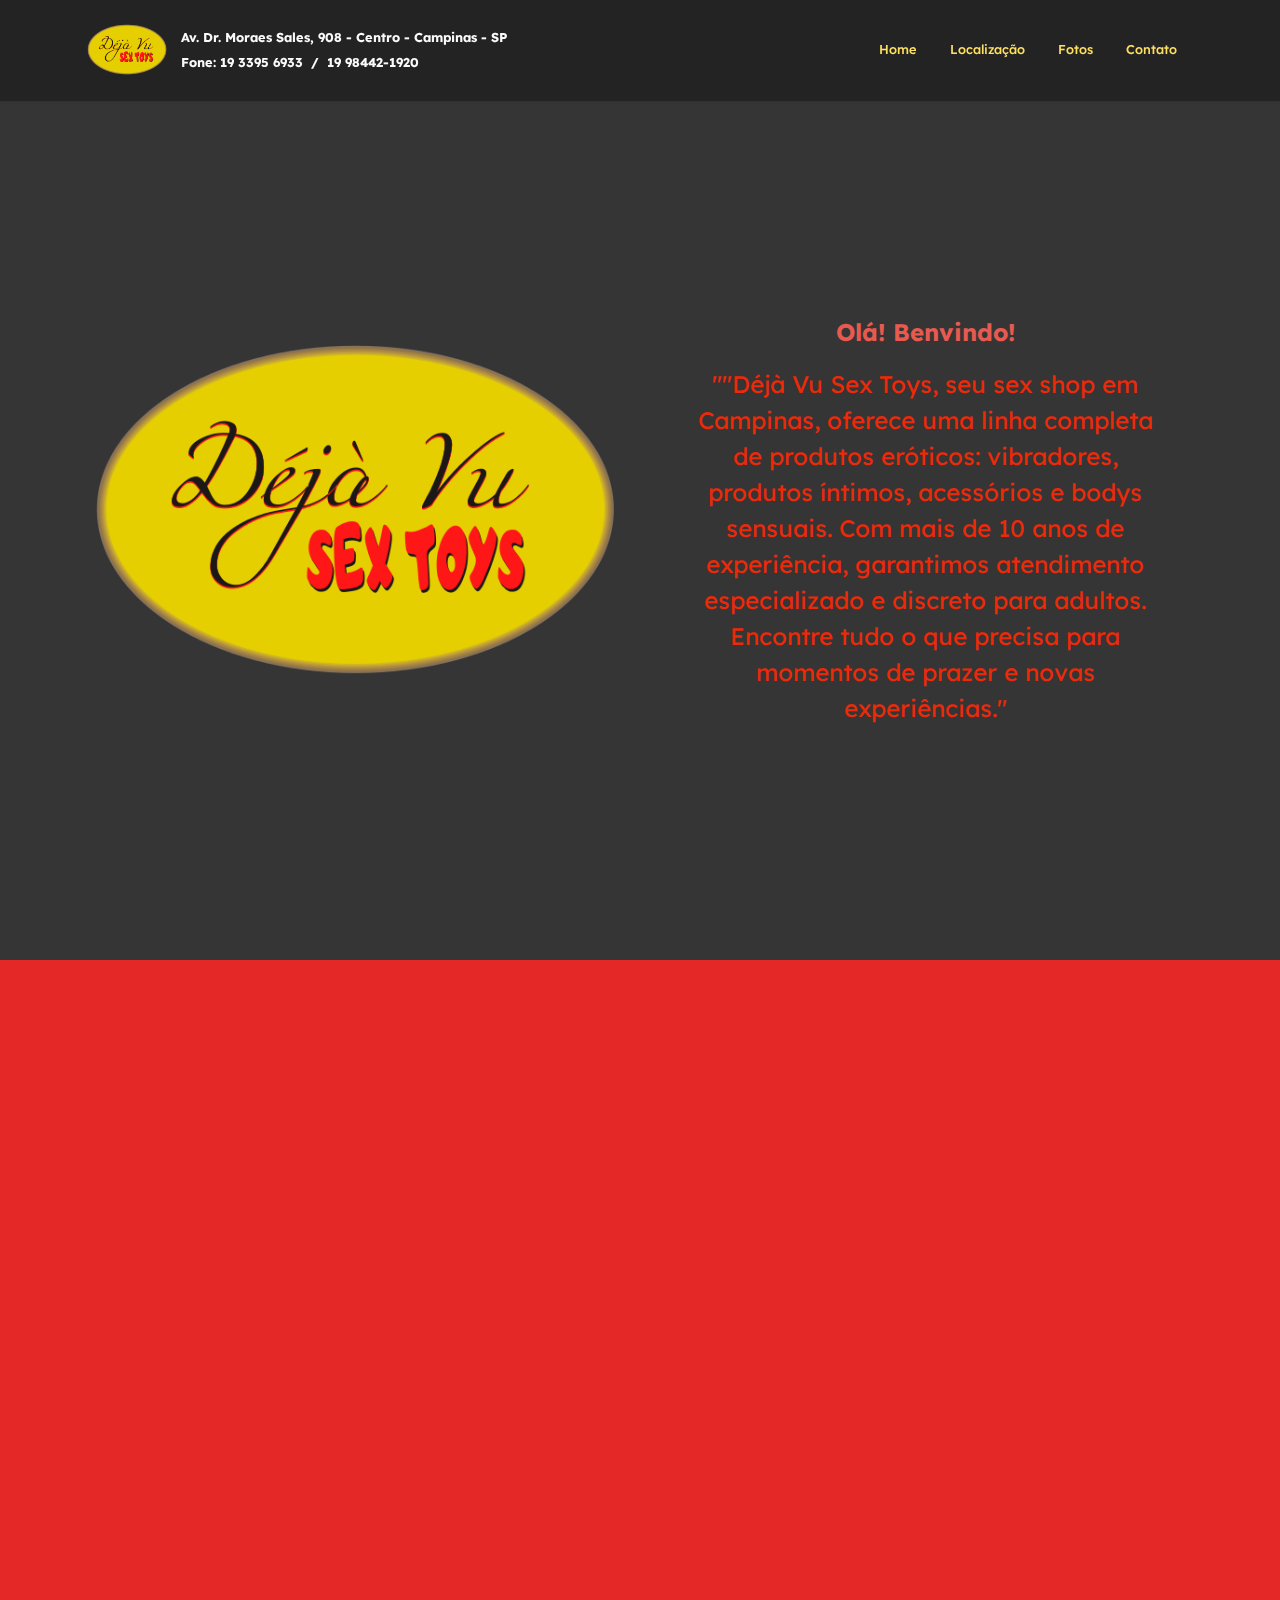
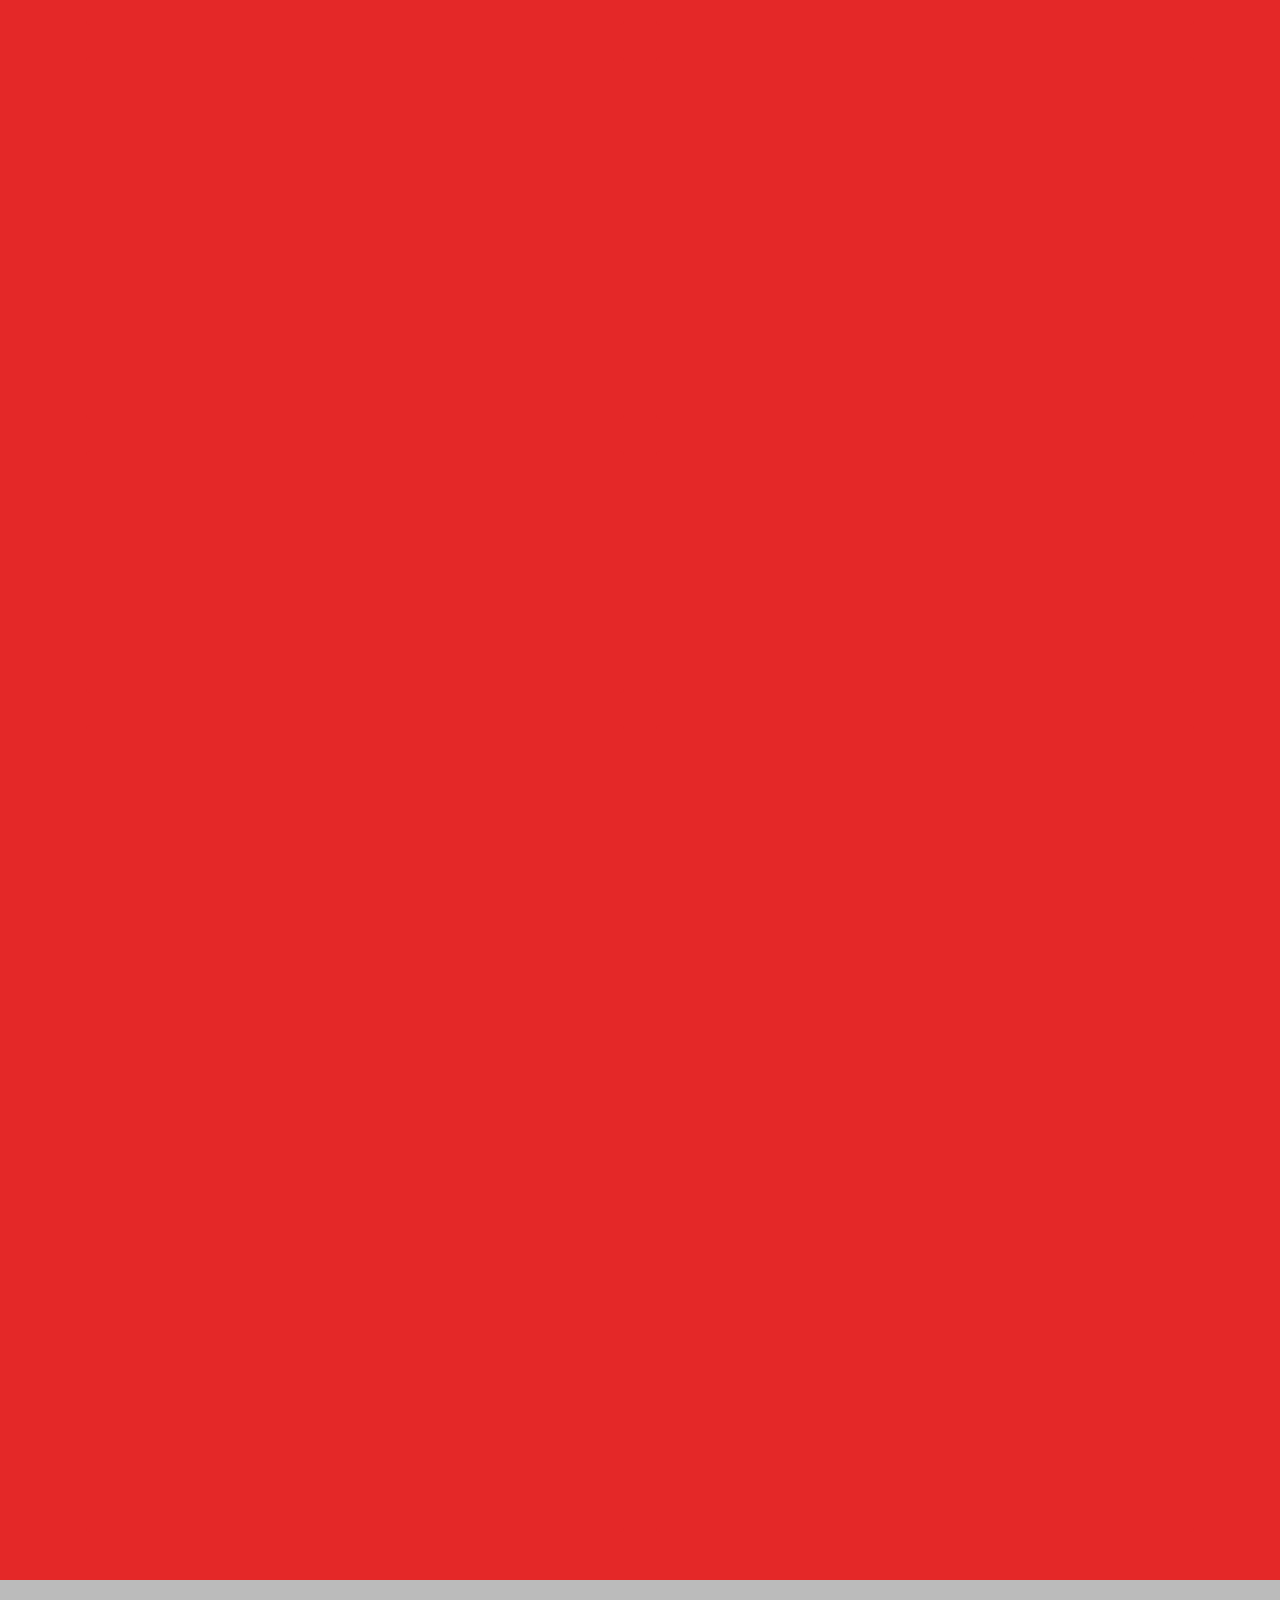
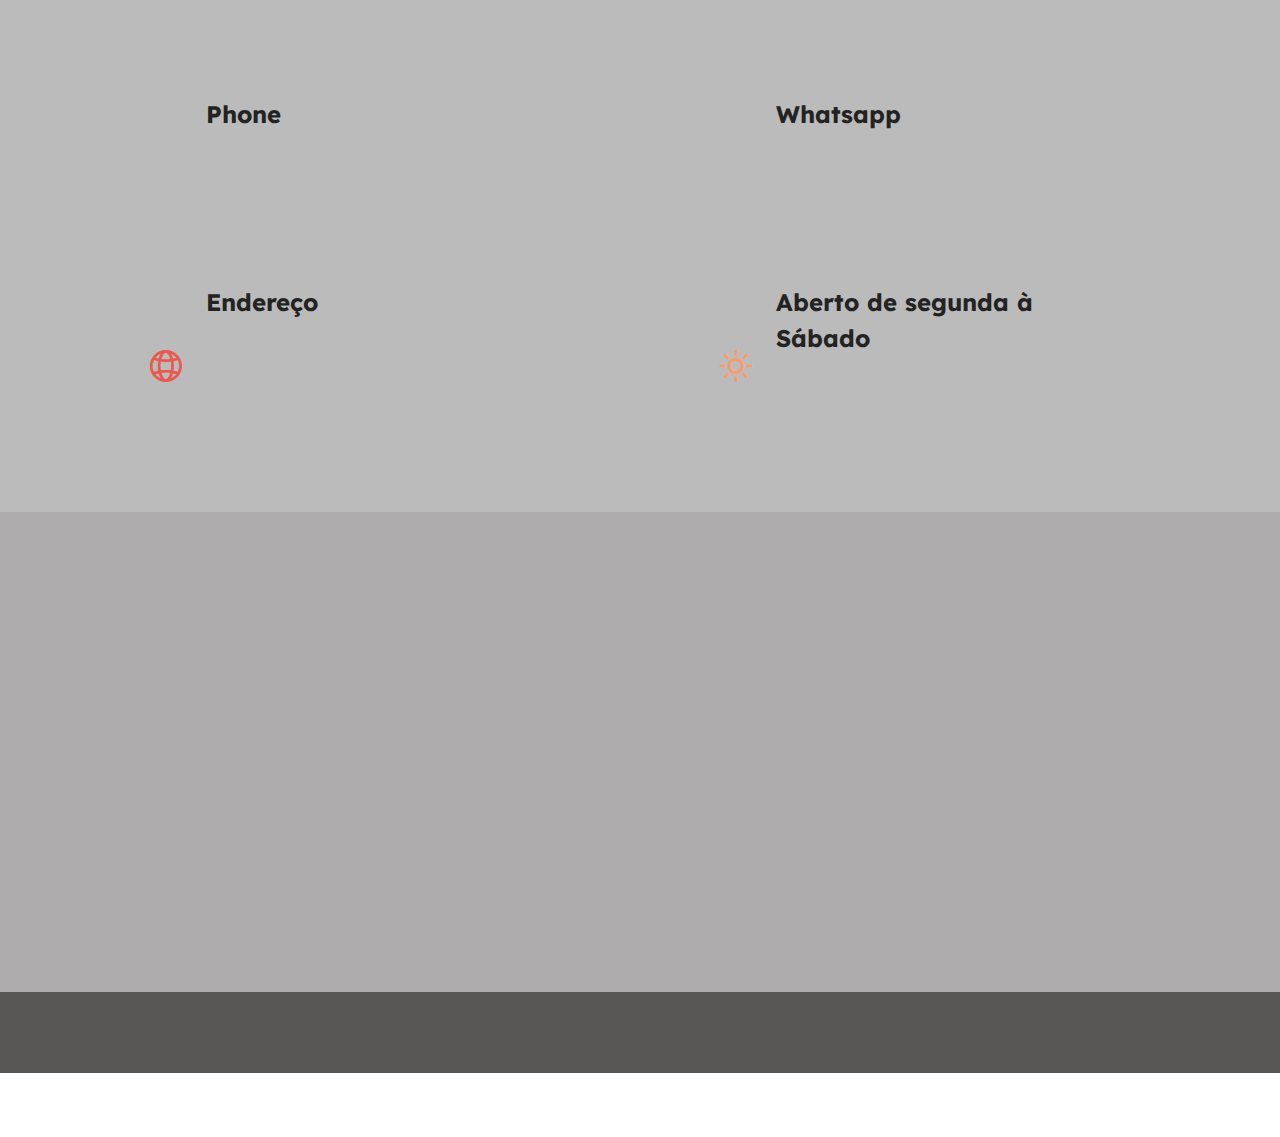
<file: index.html>
<!DOCTYPE html>
<html  >
<head>
  <!-- Site made with Mobirise Website Builder v5.6.13, https://mobirise.com -->
  <meta charset="UTF-8">
  <meta http-equiv="X-UA-Compatible" content="IE=edge">
  <meta name="generator" content="Mobirise v5.6.13, mobirise.com">
  <meta name="twitter:card" content="summary_large_image"/>
  <meta name="twitter:image:src" content="">
  <meta property="og:image" content="">
  <meta name="twitter:title" content="Home">
  <meta name="viewport" content="width=device-width, initial-scale=1, minimum-scale=1">
  <link rel="shortcut icon" href="assets/images/logo-1.png" type="image/x-icon">
  <meta name="description" content="">
  
  
  <title>Home</title>
  <link rel="stylesheet" href="assets/web/assets/mobirise-icons2/mobirise2.css">
  <link rel="stylesheet" href="assets/bootstrap/css/bootstrap.min.css">
  <link rel="stylesheet" href="assets/bootstrap/css/bootstrap-grid.min.css">
  <link rel="stylesheet" href="assets/bootstrap/css/bootstrap-reboot.min.css">
  <link rel="stylesheet" href="assets/animatecss/animate.css">
  <link rel="stylesheet" href="assets/dropdown/css/style.css">
  <link rel="stylesheet" href="assets/socicon/css/styles.css">
  <link rel="stylesheet" href="assets/theme/css/style.css">
  <link rel="preload" href="https://fonts.googleapis.com/css?family=Lexend:100,200,300,400,500,600,700,800,900&display=swap" as="style" onload="this.onload=null;this.rel='stylesheet'">
  <noscript><link rel="stylesheet" href="https://fonts.googleapis.com/css?family=Lexend:100,200,300,400,500,600,700,800,900&display=swap"></noscript>
  <link rel="preload" as="style" href="assets/mobirise/css/mbr-additional.css"><link rel="stylesheet" href="assets/mobirise/css/mbr-additional.css" type="text/css">
  
  
  
  
</head>
<body>
  
  <section data-bs-version="5.1" class="menu menu3 cid-tm4V31l7PW" once="menu" id="menu3-6">
    
    <nav class="navbar navbar-dropdown navbar-fixed-top navbar-expand-lg">
        <div class="container">
            <div class="navbar-brand">
                <span class="navbar-logo">
                    <a href="https://www.dejavusextoys.com.br">
                        <img src="assets/images/logo-1.png" alt="Mobirise Website Builder" style="height: 5rem;">
                    </a>
                </span>
                <span class="navbar-caption-wrap"><a class="navbar-caption text-white text-primary display-4" href="index.html#map2-8">Av. Dr. Moraes Sales, 908 - Centro - Campinas - SP<br><br>Fone: 19 3395 6933&nbsp; /&nbsp;&nbsp;19 98442-1920</a></span>
            </div>
            <button class="navbar-toggler" type="button" data-toggle="collapse" data-bs-toggle="collapse" data-target="#navbarSupportedContent" data-bs-target="#navbarSupportedContent" aria-controls="navbarNavAltMarkup" aria-expanded="false" aria-label="Toggle navigation">
                <div class="hamburger">
                    <span></span>
                    <span></span>
                    <span></span>
                    <span></span>
                </div>
            </button>
            <div class="collapse navbar-collapse" id="navbarSupportedContent">
                <ul class="navbar-nav nav-dropdown nav-right" data-app-modern-menu="true"><li class="nav-item"><a class="nav-link link text-warning text-primary display-4" href="index.html#top">Home</a></li><li class="nav-item"><a class="nav-link link text-warning text-primary display-4" href="index.html#map2-8">Localização</a></li>
                    <li class="nav-item"><a class="nav-link link text-warning text-primary display-4" href="index.html#gallery1-5">Fotos</a></li>
                    <li class="nav-item"><a class="nav-link link text-warning text-primary display-4" href="index.html#contacts2-9">Contato</a>
                    </li></ul>
                
                
            </div>
        </div>
    </nav>
</section>

<section data-bs-version="5.1" class="header11 cid-sFF0SGinka mbr-fullscreen" id="header11-1">

    

    

    <div class="container">
        <div class="row justify-content-center">
            <div class="col-12 col-md-6 image-wrapper">
                <img class="w-100" src="assets/images/logo-2.png" alt="">
            </div>
            <div class="col-12 col-md">
                <div class="text-wrapper text-center">
                    <h1 class="mbr-section-title mbr-fonts-style mb-3 display-5">
                        <strong>
</strong><div><strong><br></strong></div><div><strong><br></strong></div><div><strong>Olá! Benvindo!</strong></div></h1>
                    <p class="mbr-text mbr-fonts-style display-7">""Déjà Vu Sex Toys, seu sex shop em Campinas, oferece uma linha completa de produtos eróticos: vibradores, produtos íntimos, acessórios e bodys sensuais. Com mais de 10 anos de experiência, garantimos atendimento especializado e discreto para adultos. Encontre tudo o que precisa para momentos de prazer e novas experiências."<br><br></p>
                    
                </div>
            </div>
        </div>
    </div>
</section>

<section data-bs-version="5.1" class="gallery1 cid-tm4QeG5UrW" id="gallery1-5">
    
    
    <div class="container">
        
        <div class="row mt-4">
            
            <div class="item features-image сol-12 col-md-6 col-lg-6 active">
                <div class="item-wrapper">
                    <div class="item-img">
                        <img src="assets/images/img-20220521.jpg" alt="Fachada" data-slide-to="0" data-bs-slide-to="0">
                    </div>
                    
                    
                </div>
            </div><div class="item features-image сol-12 col-md-6 col-lg-6">
                <div class="item-wrapper">
                    <div class="item-img">
                        <img src="assets/images/img-20220516.jpg" alt="Interior da Loja" title="" data-slide-to="1" data-bs-slide-to="1">
                    </div>
                    
                    
                </div>
            </div><div class="item features-image сol-12 col-md-6 col-lg-6">
                <div class="item-wrapper">
                    <div class="item-img">
                        <img src="assets/images/img-20220515.jpg" alt="Interior da Loja" data-slide-to="2" data-bs-slide-to="2">
                    </div>
                    
                    
                </div>
            </div><div class="item features-image сol-12 col-md-6 col-lg-6">
                <div class="item-wrapper">
                    <div class="item-img">
                        <img src="assets/images/img-20220517.jpg" alt="Interior da Loja" title="" data-slide-to="3" data-bs-slide-to="3">
                    </div>
                    
                    
                </div>
            </div><div class="item features-image сol-12 col-md-6 col-lg-6">
                <div class="item-wrapper">
                    <div class="item-img">
                        <img src="assets/images/img-20220514.jpg" alt="Interior da Loja" data-slide-to="4" data-bs-slide-to="4">
                    </div>
                    
                    
                </div>
            </div>
            
            <div class="item features-image сol-12 col-md-6 col-lg-6">
                <div class="item-wrapper">
                    <div class="item-img">
                        <img src="assets/images/img-20220707.jpeg" alt="" data-slide-to="5" data-bs-slide-to="5">
                    </div>
                    
                    
                </div>
            </div><div class="item features-image сol-12 col-md-6 col-lg-6">
                <div class="item-wrapper">
                    <div class="item-img">
                        <img src="assets/images/img-20220519.jpg" alt="Interior da Loja" data-slide-to="6" data-bs-slide-to="6">
                    </div>
                    
                    
                </div>
            </div><div class="item features-image сol-12 col-md-6 col-lg-6">
                <div class="item-wrapper">
                    <div class="item-img">
                        <img src="assets/images/img-20220518.jpg" alt="Interior da Loja" data-slide-to="7" data-bs-slide-to="7">
                    </div>
                    
                    
                </div>
            </div><div class="item features-image сol-12 col-md-6 col-lg-6">
                <div class="item-wrapper">
                    <div class="item-img">
                        <img src="assets/images/img-20220927.jpeg" alt="Comemoração HALLOWEEN" data-slide-to="8" data-bs-slide-to="8">
                    </div>
                    
                    
                </div>
            </div><div class="item features-image сol-12 col-md-6 col-lg-6">
                <div class="item-wrapper">
                    <div class="item-img">
                        <img src="assets/images/img-20220514-wa0004-1.jpeg" alt="Interior da Loja" data-slide-to="9" data-bs-slide-to="9">
                    </div>
                    
                    
                </div>
            </div>
        </div>
    </div>
</section>

<section data-bs-version="5.1" class="contacts2 cid-tm51m8gkoT" id="contacts2-9">
    <!---->
    

    
    
    <div class="container">
        <div class="mbr-section-head">
            <h3 class="mbr-section-title mbr-fonts-style align-center mb-0 display-7"><strong>Contatos e localização</strong></h3>
            
        </div>
        <div class="row justify-content-center mt-4">
            <div class="card col-12 col-md-6">
                <div class="card-wrapper">
                    <div class="image-wrapper">
                        <a href="tel:+19 3395 6933"><span class="mbr-iconfont mobi-mbri-phone mobi-mbri" style="color: rgb(236, 41, 8); fill: rgb(236, 41, 8);"></span></a>
                    </div>
                    <div class="text-wrapper">
                        <h6 class="card-title mbr-fonts-style mb-1 display-5">
                            <strong>Phone</strong>
                        </h6>
                        <p class="mbr-text mbr-fonts-style display-7"><a href="tel:(19) 3395 6933" class="text-primary">(19) 3395 6933</a></p>
                    </div>
                </div>
            </div>
            <div class="card col-12 col-md-6">
                <div class="card-wrapper">
                    <div class="image-wrapper">
                        <a href="https://wa.me/55 19 984421920"><span class="mbr-iconfont socicon-whatsapp socicon" style="color: rgb(77, 156, 87); fill: rgb(77, 156, 87);"></span></a>
                    </div>
                    <div class="text-wrapper">
                        <h6 class="card-title mbr-fonts-style mb-1 display-5">
                            <strong>Whatsapp</strong></h6>
                        <p class="mbr-text mbr-fonts-style display-7"><a href="https://wa.me/55 19 984421920" class="text-primary">19 98442-1920</a></p>
                    </div>
                </div>
            </div>
            <div class="card col-12 col-md-6">
                <div class="card-wrapper">
                    <div class="image-wrapper">
                        <span class="mbr-iconfont mobi-mbri-globe-2 mobi-mbri"></span>
                    </div>
                    <div class="text-wrapper">
                        <h6 class="card-title mbr-fonts-style mb-1 display-5"><strong>Endereço</strong></h6>
                        <p class="mbr-text mbr-fonts-style display-7">
                            <a href="https://goo.gl/maps/oj91fkYFu3c9LzYf6" class="text-primary" target="_blank">Av. Dr. Moraes Sales, 908 - Centro - Campinas - SP - CEP 13010-001</a></p>
                    </div>
                </div>
            </div>
            <div class="card col-12 col-md-6">
                <div class="card-wrapper">
                    <div class="image-wrapper">
                        <span class="mbr-iconfont mobi-mbri-sun mobi-mbri" style="color: rgb(255, 153, 102); fill: rgb(255, 153, 102);"></span>
                    </div>
                    <div class="text-wrapper">
                        <h6 class="card-title mbr-fonts-style mb-1 display-7"><strong>Aberto de segunda à Sábado</strong></h6>
                        <p class="mbr-text mbr-fonts-style display-7">
                            11:00 - 19:00
                        </p>
                    </div>
                </div>
            </div>
        </div>
    </div>
</section>

<section data-bs-version="5.1" class="map2 cid-tm50PW6Zzd" id="map2-8">
    

    
    
    <div>
        
        <div class="google-map"><iframe frameborder="0" style="border:0" src="https://www.google.com/maps/embed/v1/place?key=AIzaSyB7QWkvlxV39ZsyKvhZRjPGVqlJFvxxNkw&amp;q=Av. Dr. Moraes Sales, 908 Centro Campinas SP" allowfullscreen=""></iframe></div>
    </div>
</section>

<section data-bs-version="5.1" class="footer7 cid-sFF3CYc3p7" once="footers" id="footer7-9">

    

    

    <div class="container">
        <div class="media-container-row align-center mbr-white">
            <div class="col-12">
                <p class="mbr-text mb-0 mbr-fonts-style display-7">
                    © Copyright Déjà vu sex toys 2022 - Todos direitos reservados</p>
            </div>
        </div>
    </div>
</section><section class="display-7" style="padding: 0;align-items: center;justify-content: center;flex-wrap: wrap;    align-content: center;display: flex;position: relative;height: 4rem;"><a href="https://mobiri.se/2889711" style="flex: 1 1;height: 4rem;position: absolute;width: 100%;z-index: 1;"><img alt="" style="height: 4rem;" src="[data-uri]"></a><p style="margin: 0;text-align: center;" class="display-7">&#8204;</p><a style="z-index:1" href="https://mobirise.com/builder/ai-website-maker.html">Best AI Website Maker</a></section><script src="assets/bootstrap/js/bootstrap.bundle.min.js"></script>  <script src="assets/smoothscroll/smooth-scroll.js"></script>  <script src="assets/ytplayer/index.js"></script>  <script src="assets/dropdown/js/navbar-dropdown.js"></script>  <script src="assets/theme/js/script.js"></script>  
  
  
 <div id="scrollToTop" class="scrollToTop mbr-arrow-up"><a style="text-align: center;"><i class="mbr-arrow-up-icon mbr-arrow-up-icon-cm cm-icon cm-icon-smallarrow-up"></i></a></div>
    <input name="animation" type="hidden">
  </body>
</html>
</file>
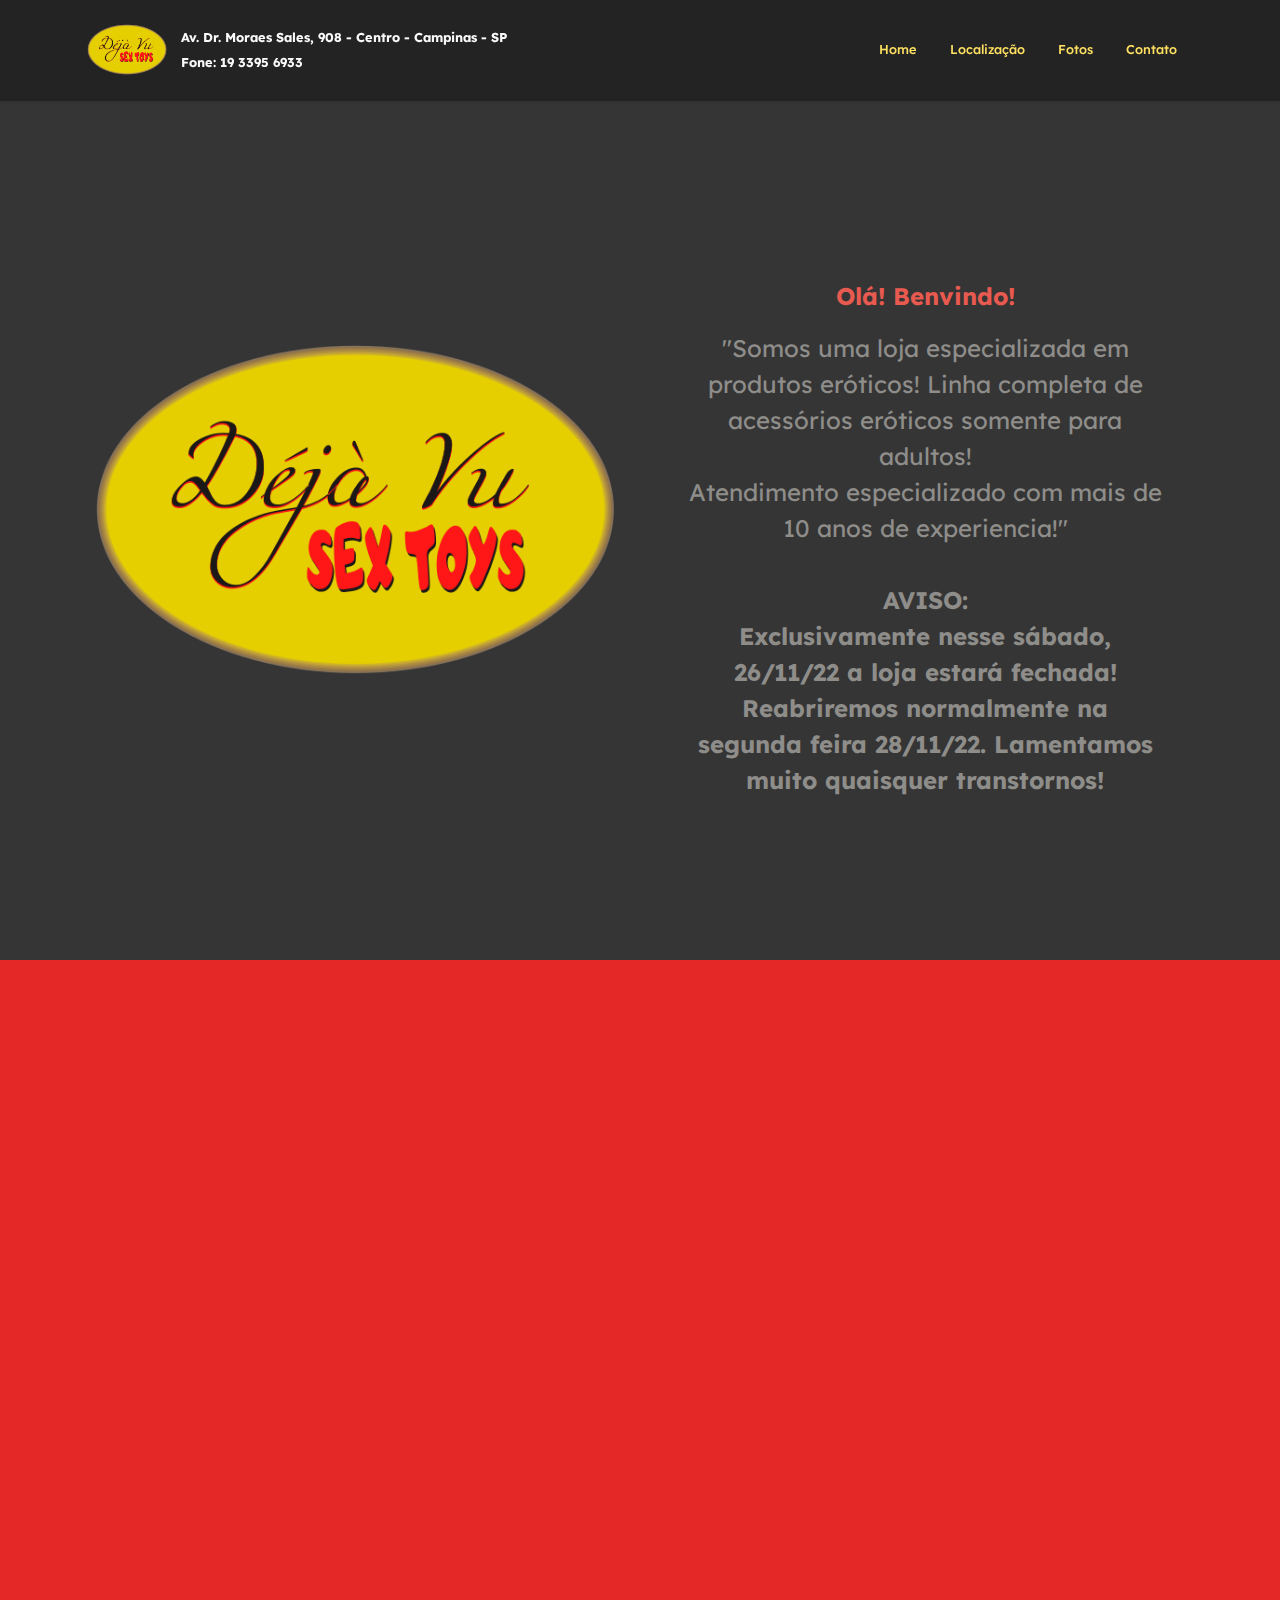
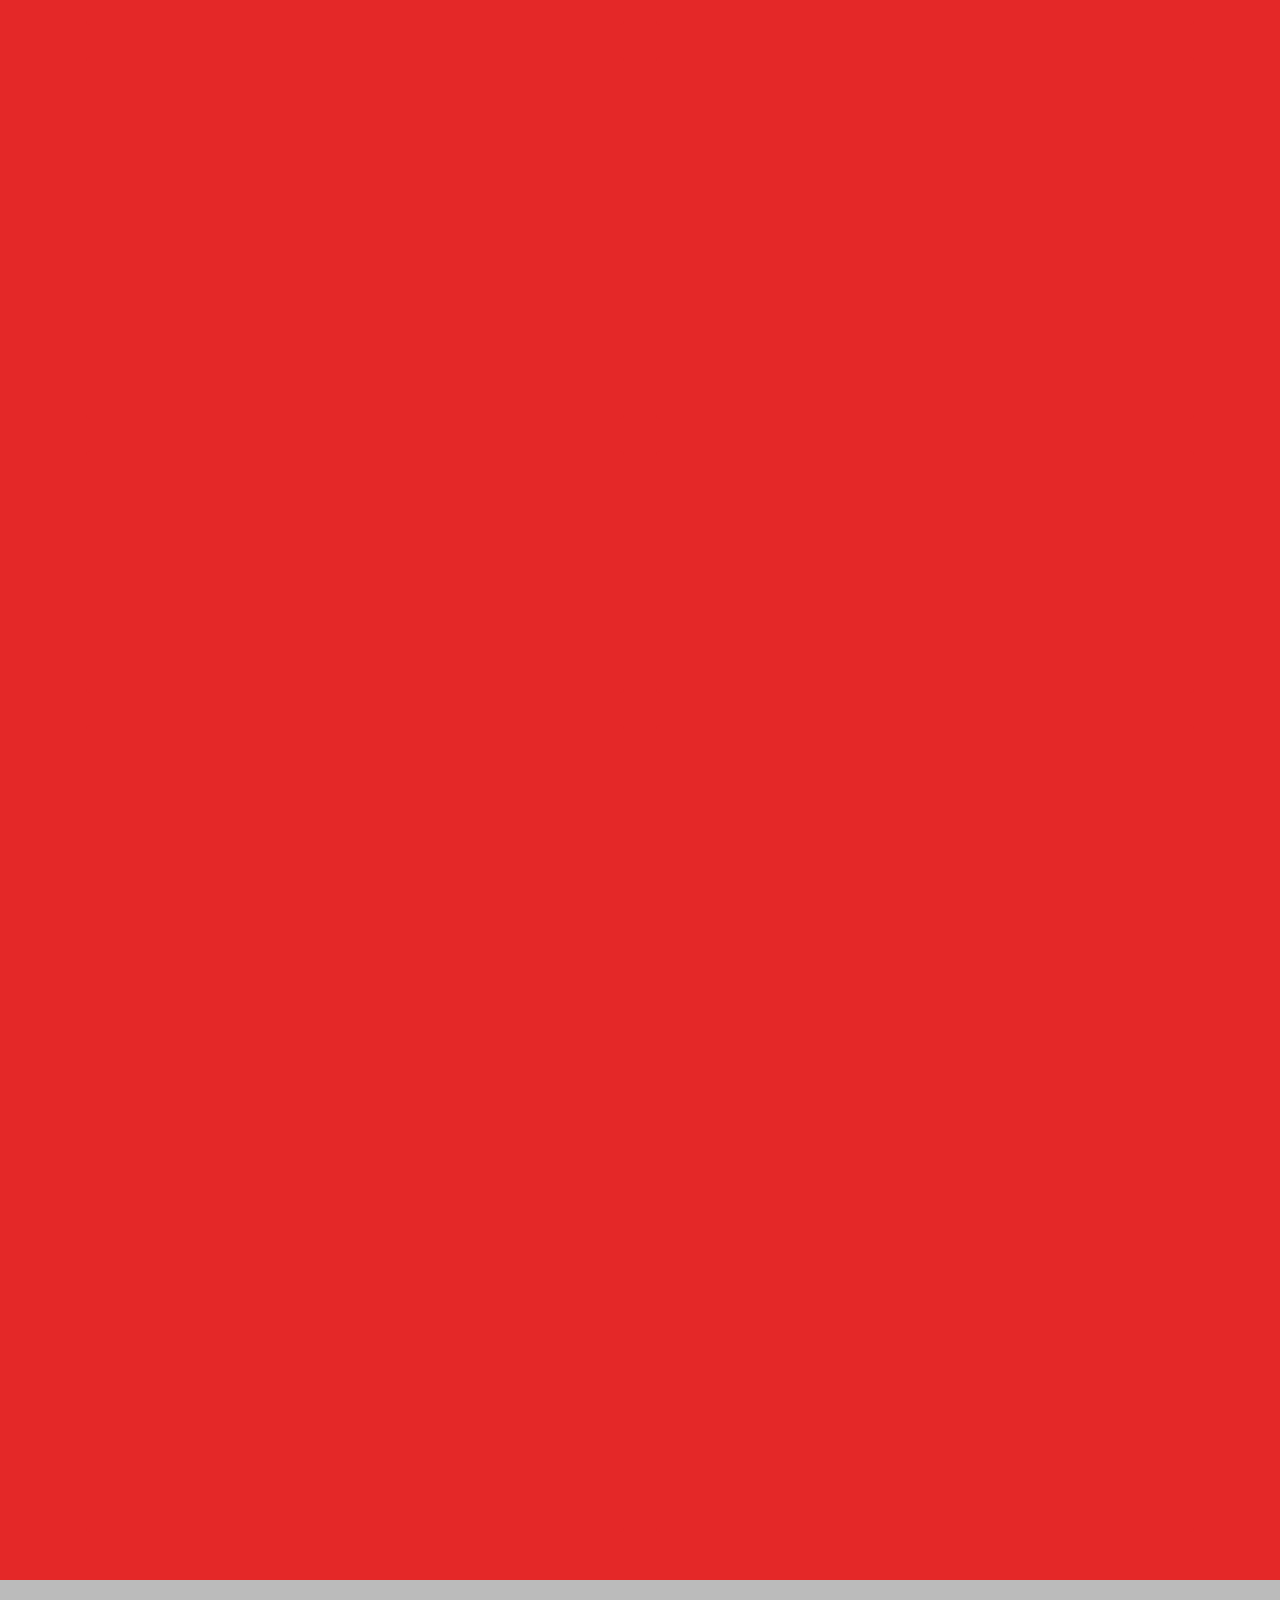
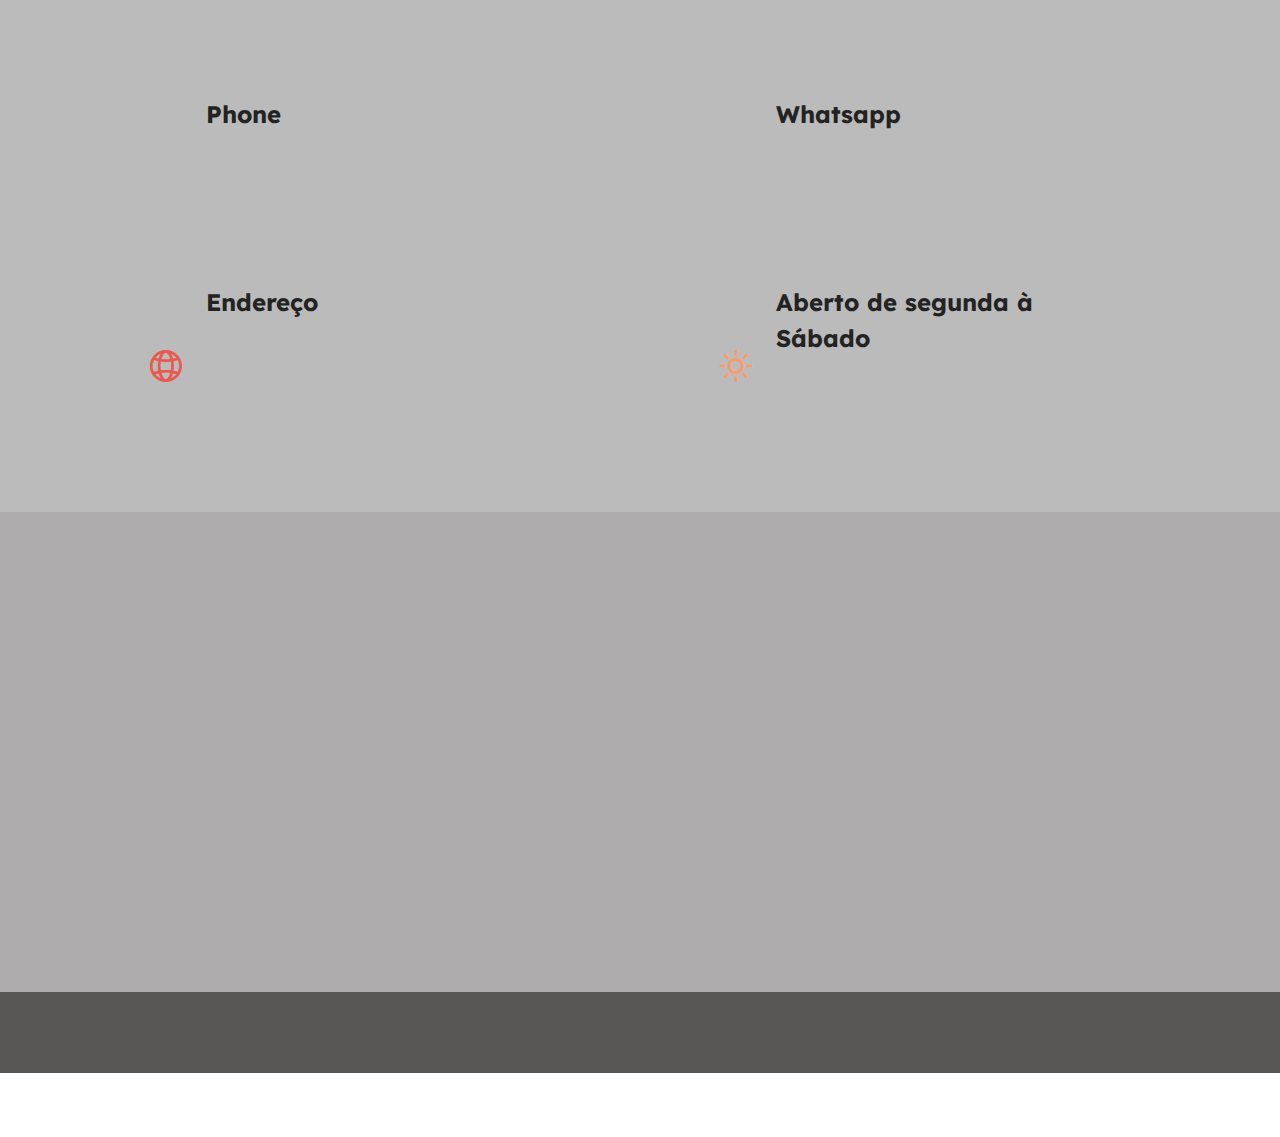
<file: dejavusexshop.com.br/index.html>
<!DOCTYPE html>
<html  >
<head>
  <!-- Site made with Mobirise Website Builder v5.6.13, https://mobirise.com -->
  <meta charset="UTF-8">
  <meta http-equiv="X-UA-Compatible" content="IE=edge">
  <meta name="generator" content="Mobirise v5.6.13, mobirise.com">
  <meta name="twitter:card" content="summary_large_image"/>
  <meta name="twitter:image:src" content="">
  <meta property="og:image" content="">
  <meta name="twitter:title" content="Home">
  <meta name="viewport" content="width=device-width, initial-scale=1, minimum-scale=1">
  <link rel="shortcut icon" href="assets/images/logo-1.png" type="image/x-icon">
  <meta name="description" content="">
  
  
  <title>Home</title>
  <link rel="stylesheet" href="assets/web/assets/mobirise-icons2/mobirise2.css">
  <link rel="stylesheet" href="assets/bootstrap/css/bootstrap.min.css">
  <link rel="stylesheet" href="assets/bootstrap/css/bootstrap-grid.min.css">
  <link rel="stylesheet" href="assets/bootstrap/css/bootstrap-reboot.min.css">
  <link rel="stylesheet" href="assets/animatecss/animate.css">
  <link rel="stylesheet" href="assets/dropdown/css/style.css">
  <link rel="stylesheet" href="assets/socicon/css/styles.css">
  <link rel="stylesheet" href="assets/theme/css/style.css">
  <link rel="preload" href="https://fonts.googleapis.com/css?family=Lexend:100,200,300,400,500,600,700,800,900&display=swap" as="style" onload="this.onload=null;this.rel='stylesheet'">
  <noscript><link rel="stylesheet" href="https://fonts.googleapis.com/css?family=Lexend:100,200,300,400,500,600,700,800,900&display=swap"></noscript>
  <link rel="preload" as="style" href="assets/mobirise/css/mbr-additional.css"><link rel="stylesheet" href="assets/mobirise/css/mbr-additional.css" type="text/css">
  
  
  
  
</head>
<body>
  
  <section data-bs-version="5.1" class="menu menu3 cid-tm4V31l7PW" once="menu" id="menu3-6">
    
    <nav class="navbar navbar-dropdown navbar-fixed-top navbar-expand-lg">
        <div class="container">
            <div class="navbar-brand">
                <span class="navbar-logo">
                    <a href="https://www.dejavusextoys.com.br">
                        <img src="assets/images/logo-1.png" alt="Mobirise Website Builder" style="height: 5rem;">
                    </a>
                </span>
                <span class="navbar-caption-wrap"><a class="navbar-caption text-white text-primary display-4" href="index.html#map2-8">Av. Dr. Moraes Sales, 908 - Centro - Campinas - SP<br><br>Fone: 19 3395 6933</a></span>
            </div>
            <button class="navbar-toggler" type="button" data-toggle="collapse" data-bs-toggle="collapse" data-target="#navbarSupportedContent" data-bs-target="#navbarSupportedContent" aria-controls="navbarNavAltMarkup" aria-expanded="false" aria-label="Toggle navigation">
                <div class="hamburger">
                    <span></span>
                    <span></span>
                    <span></span>
                    <span></span>
                </div>
            </button>
            <div class="collapse navbar-collapse" id="navbarSupportedContent">
                <ul class="navbar-nav nav-dropdown nav-right" data-app-modern-menu="true"><li class="nav-item"><a class="nav-link link text-warning text-primary display-4" href="index.html#top">Home</a></li><li class="nav-item"><a class="nav-link link text-warning text-primary display-4" href="index.html#map2-8">Localização</a></li>
                    <li class="nav-item"><a class="nav-link link text-warning text-primary display-4" href="index.html#gallery1-5">Fotos</a></li>
                    <li class="nav-item"><a class="nav-link link text-warning text-primary display-4" href="index.html#contacts2-9">Contato</a>
                    </li></ul>
                
                
            </div>
        </div>
    </nav>
</section>

<section data-bs-version="5.1" class="header11 cid-sFF0SGinka mbr-fullscreen" id="header11-1">

    

    

    <div class="container">
        <div class="row justify-content-center">
            <div class="col-12 col-md-6 image-wrapper">
                <img class="w-100" src="assets/images/logo-2.png" alt="">
            </div>
            <div class="col-12 col-md">
                <div class="text-wrapper text-center">
                    <h1 class="mbr-section-title mbr-fonts-style mb-3 display-5">
                        <strong>
</strong><div><strong><br></strong></div><div><strong><br></strong></div><div><strong>Olá! Benvindo!</strong></div></h1>
                    <p class="mbr-text mbr-fonts-style display-7">"Somos uma loja especializada em produtos eróticos! Linha completa de acessórios eróticos somente para adultos!
<br>Atendimento especializado com mais de 10 anos de experiencia!"<br><br><strong>AVISO:
<br>Exclusivamente nesse sábado, 26/11/22 a loja estará fechada! Reabriremos normalmente na segunda feira 28/11/22. Lamentamos muito quaisquer transtornos!</strong><br></p>
                    
                </div>
            </div>
        </div>
    </div>
</section>

<section data-bs-version="5.1" class="gallery1 cid-tm4QeG5UrW" id="gallery1-5">
    
    
    <div class="container">
        
        <div class="row mt-4">
            
            <div class="item features-image сol-12 col-md-6 col-lg-6 active">
                <div class="item-wrapper">
                    <div class="item-img">
                        <img src="assets/images/img-20220521.jpg" alt="Fachada" data-slide-to="0" data-bs-slide-to="0">
                    </div>
                    
                    
                </div>
            </div><div class="item features-image сol-12 col-md-6 col-lg-6">
                <div class="item-wrapper">
                    <div class="item-img">
                        <img src="assets/images/img-20220516.jpg" alt="Interior da Loja" title="" data-slide-to="1" data-bs-slide-to="1">
                    </div>
                    
                    
                </div>
            </div><div class="item features-image сol-12 col-md-6 col-lg-6">
                <div class="item-wrapper">
                    <div class="item-img">
                        <img src="assets/images/img-20220515.jpg" alt="Interior da Loja" data-slide-to="2" data-bs-slide-to="2">
                    </div>
                    
                    
                </div>
            </div><div class="item features-image сol-12 col-md-6 col-lg-6">
                <div class="item-wrapper">
                    <div class="item-img">
                        <img src="assets/images/img-20220517.jpg" alt="Interior da Loja" title="" data-slide-to="3" data-bs-slide-to="3">
                    </div>
                    
                    
                </div>
            </div><div class="item features-image сol-12 col-md-6 col-lg-6">
                <div class="item-wrapper">
                    <div class="item-img">
                        <img src="assets/images/img-20220514.jpg" alt="Interior da Loja" data-slide-to="4" data-bs-slide-to="4">
                    </div>
                    
                    
                </div>
            </div>
            
            <div class="item features-image сol-12 col-md-6 col-lg-6">
                <div class="item-wrapper">
                    <div class="item-img">
                        <img src="assets/images/img-20220707.jpeg" alt="" data-slide-to="5" data-bs-slide-to="5">
                    </div>
                    
                    
                </div>
            </div><div class="item features-image сol-12 col-md-6 col-lg-6">
                <div class="item-wrapper">
                    <div class="item-img">
                        <img src="assets/images/img-20220519.jpg" alt="Interior da Loja" data-slide-to="6" data-bs-slide-to="6">
                    </div>
                    
                    
                </div>
            </div><div class="item features-image сol-12 col-md-6 col-lg-6">
                <div class="item-wrapper">
                    <div class="item-img">
                        <img src="assets/images/img-20220518.jpg" alt="Interior da Loja" data-slide-to="7" data-bs-slide-to="7">
                    </div>
                    
                    
                </div>
            </div><div class="item features-image сol-12 col-md-6 col-lg-6">
                <div class="item-wrapper">
                    <div class="item-img">
                        <img src="assets/images/img-20220927.jpeg" alt="Comemoração HALLOWEEN" data-slide-to="8" data-bs-slide-to="8">
                    </div>
                    
                    
                </div>
            </div><div class="item features-image сol-12 col-md-6 col-lg-6">
                <div class="item-wrapper">
                    <div class="item-img">
                        <img src="assets/images/img-20220514-wa0004-1.jpeg" alt="Interior da Loja" data-slide-to="9" data-bs-slide-to="9">
                    </div>
                    
                    
                </div>
            </div>
        </div>
    </div>
</section>

<section data-bs-version="5.1" class="contacts2 cid-tm51m8gkoT" id="contacts2-9">
    <!---->
    

    
    
    <div class="container">
        <div class="mbr-section-head">
            <h3 class="mbr-section-title mbr-fonts-style align-center mb-0 display-7"><strong>Contatos e localização</strong></h3>
            
        </div>
        <div class="row justify-content-center mt-4">
            <div class="card col-12 col-md-6">
                <div class="card-wrapper">
                    <div class="image-wrapper">
                        <a href="tel:+19 3395 6933"><span class="mbr-iconfont mobi-mbri-phone mobi-mbri" style="color: rgb(236, 41, 8); fill: rgb(236, 41, 8);"></span></a>
                    </div>
                    <div class="text-wrapper">
                        <h6 class="card-title mbr-fonts-style mb-1 display-5">
                            <strong>Phone</strong>
                        </h6>
                        <p class="mbr-text mbr-fonts-style display-7"><a href="tel:(19) 3395 6933" class="text-primary">(19) 3395 6933</a></p>
                    </div>
                </div>
            </div>
            <div class="card col-12 col-md-6">
                <div class="card-wrapper">
                    <div class="image-wrapper">
                        <a href="https://wa.me/55 19 984421920"><span class="mbr-iconfont socicon-whatsapp socicon" style="color: rgb(77, 156, 87); fill: rgb(77, 156, 87);"></span></a>
                    </div>
                    <div class="text-wrapper">
                        <h6 class="card-title mbr-fonts-style mb-1 display-5">
                            <strong>Whatsapp</strong></h6>
                        <p class="mbr-text mbr-fonts-style display-7"><a href="https://wa.me/55 19 984421920" class="text-primary">19 98442-1920</a></p>
                    </div>
                </div>
            </div>
            <div class="card col-12 col-md-6">
                <div class="card-wrapper">
                    <div class="image-wrapper">
                        <span class="mbr-iconfont mobi-mbri-globe-2 mobi-mbri"></span>
                    </div>
                    <div class="text-wrapper">
                        <h6 class="card-title mbr-fonts-style mb-1 display-5"><strong>Endereço</strong></h6>
                        <p class="mbr-text mbr-fonts-style display-7">
                            <a href="https://goo.gl/maps/oj91fkYFu3c9LzYf6" class="text-primary" target="_blank">Av. Dr. Moraes Sales, 908 - Centro - Campinas - SP - CEP 13010-001</a></p>
                    </div>
                </div>
            </div>
            <div class="card col-12 col-md-6">
                <div class="card-wrapper">
                    <div class="image-wrapper">
                        <span class="mbr-iconfont mobi-mbri-sun mobi-mbri" style="color: rgb(255, 153, 102); fill: rgb(255, 153, 102);"></span>
                    </div>
                    <div class="text-wrapper">
                        <h6 class="card-title mbr-fonts-style mb-1 display-7"><strong>Aberto de segunda à Sábado</strong></h6>
                        <p class="mbr-text mbr-fonts-style display-7">
                            11:00 - 19:00
                        </p>
                    </div>
                </div>
            </div>
        </div>
    </div>
</section>

<section data-bs-version="5.1" class="map2 cid-tm50PW6Zzd" id="map2-8">
    

    
    
    <div>
        
        <div class="google-map"><iframe frameborder="0" style="border:0" src="https://www.google.com/maps/embed/v1/place?key=AIzaSyCZI5F_k6S1k46ujh0SNrapM89f7mJxd30&amp;q=Av. Dr. Moraes Sales, 908 Centro Campinas SP" allowfullscreen=""></iframe></div>
    </div>
</section>

<section data-bs-version="5.1" class="footer7 cid-sFF3CYc3p7" once="footers" id="footer7-9">

    

    

    <div class="container">
        <div class="media-container-row align-center mbr-white">
            <div class="col-12">
                <p class="mbr-text mb-0 mbr-fonts-style display-7">
                    © Copyright Déjà vu sex toys 2022 - Todos direitos reservados</p>
            </div>
        </div>
    </div>
</section><section class="display-7" style="padding: 0;align-items: center;justify-content: center;flex-wrap: wrap;    align-content: center;display: flex;position: relative;height: 4rem;"><a href="https://mobiri.se/2889711" style="flex: 1 1;height: 4rem;position: absolute;width: 100%;z-index: 1;"><img alt="" style="height: 4rem;" src="[data-uri]"></a><p style="margin: 0;text-align: center;" class="display-7">Created with &#8204;</p><a style="z-index:1" href="https://mobirise.com">Mobirise.com </a></section><script src="assets/bootstrap/js/bootstrap.bundle.min.js"></script>  <script src="assets/smoothscroll/smooth-scroll.js"></script>  <script src="assets/ytplayer/index.js"></script>  <script src="assets/dropdown/js/navbar-dropdown.js"></script>  <script src="assets/theme/js/script.js"></script>  
  
  
 <div id="scrollToTop" class="scrollToTop mbr-arrow-up"><a style="text-align: center;"><i class="mbr-arrow-up-icon mbr-arrow-up-icon-cm cm-icon cm-icon-smallarrow-up"></i></a></div>
    <input name="animation" type="hidden">
  </body>
</html>
</file>
<file: assets/web/assets/mobirise-icons2/mobirise2.css>
@font-face {
  font-family: 'Moririse2';
  font-display: swap;
  src:  url('mobirise2.eot?f2bix4');
  src:  url('mobirise2.eot?f2bix4#iefix') format('embedded-opentype'),
    url('mobirise2.ttf?f2bix4') format('truetype'),
    url('mobirise2.woff?f2bix4') format('woff'),
    url('mobirise2.svg?f2bix4#mobirise2') format('svg');
  font-weight: normal;
  font-style: normal;
}

[class^="mobi-"], [class*=" mobi-"] {
  /* use !important to prevent issues with browser extensions that change fonts */
  font-family: 'Moririse2' !important;
  speak: none;
  font-style: normal;
  font-weight: normal;
  font-variant: normal;
  text-transform: none;
  line-height: 1;

  /* Better Font Rendering =========== */
  -webkit-font-smoothing: antialiased;
  -moz-osx-font-smoothing: grayscale;
}

.mobi-mbri-add-submenu:before {
  content: "\e900";
}
.mobi-mbri-alert:before {
  content: "\e901";
}
.mobi-mbri-align-center:before {
  content: "\e902";
}
.mobi-mbri-align-justify:before {
  content: "\e903";
}
.mobi-mbri-align-left:before {
  content: "\e904";
}
.mobi-mbri-align-right:before {
  content: "\e905";
}
.mobi-mbri-android:before {
  content: "\e906";
}
.mobi-mbri-apple:before {
  content: "\e907";
}
.mobi-mbri-arrow-down:before {
  content: "\e908";
}
.mobi-mbri-arrow-next:before {
  content: "\e909";
}
.mobi-mbri-arrow-prev:before {
  content: "\e90a";
}
.mobi-mbri-arrow-up:before {
  content: "\e90b";
}
.mobi-mbri-bold:before {
  content: "\e90c";
}
.mobi-mbri-bookmark:before {
  content: "\e90d";
}
.mobi-mbri-bootstrap:before {
  content: "\e90e";
}
.mobi-mbri-briefcase:before {
  content: "\e90f";
}
.mobi-mbri-browse:before {
  content: "\e910";
}
.mobi-mbri-bulleted-list:before {
  content: "\e911";
}
.mobi-mbri-calendar:before {
  content: "\e912";
}
.mobi-mbri-camera:before {
  content: "\e913";
}
.mobi-mbri-cart-add:before {
  content: "\e914";
}
.mobi-mbri-cart-full:before {
  content: "\e915";
}
.mobi-mbri-cash:before {
  content: "\e916";
}
.mobi-mbri-change-style:before {
  content: "\e917";
}
.mobi-mbri-chat:before {
  content: "\e918";
}
.mobi-mbri-clock:before {
  content: "\e919";
}
.mobi-mbri-close:before {
  content: "\e91a";
}
.mobi-mbri-cloud:before {
  content: "\e91b";
}
.mobi-mbri-code:before {
  content: "\e91c";
}
.mobi-mbri-contact-form:before {
  content: "\e91d";
}
.mobi-mbri-credit-card:before {
  content: "\e91e";
}
.mobi-mbri-cursor-click:before {
  content: "\e91f";
}
.mobi-mbri-cust-feedback:before {
  content: "\e920";
}
.mobi-mbri-database:before {
  content: "\e921";
}
.mobi-mbri-delivery:before {
  content: "\e922";
}
.mobi-mbri-desktop:before {
  content: "\e923";
}
.mobi-mbri-devices:before {
  content: "\e924";
}
.mobi-mbri-down:before {
  content: "\e925";
}
.mobi-mbri-download-2:before {
  content: "\e926";
}
.mobi-mbri-download:before {
  content: "\e927";
}
.mobi-mbri-drag-n-drop-2:before {
  content: "\e928";
}
.mobi-mbri-drag-n-drop:before {
  content: "\e929";
}
.mobi-mbri-edit-2:before {
  content: "\e92a";
}
.mobi-mbri-edit:before {
  content: "\e92b";
}
.mobi-mbri-error:before {
  content: "\e92c";
}
.mobi-mbri-extension:before {
  content: "\e92d";
}
.mobi-mbri-features:before {
  content: "\e92e";
}
.mobi-mbri-file:before {
  content: "\e92f";
}
.mobi-mbri-flag:before {
  content: "\e930";
}
.mobi-mbri-folder:before {
  content: "\e931";
}
.mobi-mbri-gift:before {
  content: "\e932";
}
.mobi-mbri-github:before {
  content: "\e933";
}
.mobi-mbri-globe-2:before {
  content: "\e934";
}
.mobi-mbri-globe:before {
  content: "\e935";
}
.mobi-mbri-growing-chart:before {
  content: "\e936";
}
.mobi-mbri-hearth:before {
  content: "\e937";
}
.mobi-mbri-help:before {
  content: "\e938";
}
.mobi-mbri-home:before {
  content: "\e939";
}
.mobi-mbri-hot-cup:before {
  content: "\e93a";
}
.mobi-mbri-idea:before {
  content: "\e93b";
}
.mobi-mbri-image-gallery:before {
  content: "\e93c";
}
.mobi-mbri-image-slider:before {
  content: "\e93d";
}
.mobi-mbri-info:before {
  content: "\e93e";
}
.mobi-mbri-italic:before {
  content: "\e93f";
}
.mobi-mbri-key:before {
  content: "\e940";
}
.mobi-mbri-laptop:before {
  content: "\e941";
}
.mobi-mbri-layers:before {
  content: "\e942";
}
.mobi-mbri-left-right:before {
  content: "\e943";
}
.mobi-mbri-left:before {
  content: "\e944";
}
.mobi-mbri-letter:before {
  content: "\e945";
}
.mobi-mbri-like:before {
  content: "\e946";
}
.mobi-mbri-link:before {
  content: "\e947";
}
.mobi-mbri-lock:before {
  content: "\e948";
}
.mobi-mbri-login:before {
  content: "\e949";
}
.mobi-mbri-logout:before {
  content: "\e94a";
}
.mobi-mbri-magic-stick:before {
  content: "\e94b";
}
.mobi-mbri-map-pin:before {
  content: "\e94c";
}
.mobi-mbri-menu:before {
  content: "\e94d";
}
.mobi-mbri-mobile-2:before {
  content: "\e94e";
}
.mobi-mbri-mobile-horizontal:before {
  content: "\e94f";
}
.mobi-mbri-mobile:before {
  content: "\e950";
}
.mobi-mbri-mobirise:before {
  content: "\e951";
}
.mobi-mbri-more-horizontal:before {
  content: "\e952";
}
.mobi-mbri-more-vertical:before {
  content: "\e953";
}
.mobi-mbri-music:before {
  content: "\e954";
}
.mobi-mbri-new-file:before {
  content: "\e955";
}
.mobi-mbri-numbered-list:before {
  content: "\e956";
}
.mobi-mbri-opened-folder:before {
  content: "\e957";
}
.mobi-mbri-pages:before {
  content: "\e958";
}
.mobi-mbri-paper-plane:before {
  content: "\e959";
}
.mobi-mbri-paperclip:before {
  content: "\e95a";
}
.mobi-mbri-phone:before {
  content: "\e95b";
}
.mobi-mbri-photo:before {
  content: "\e95c";
}
.mobi-mbri-photos:before {
  content: "\e95d";
}
.mobi-mbri-pin:before {
  content: "\e95e";
}
.mobi-mbri-play:before {
  content: "\e95f";
}
.mobi-mbri-plus:before {
  content: "\e960";
}
.mobi-mbri-preview:before {
  content: "\e961";
}
.mobi-mbri-print:before {
  content: "\e962";
}
.mobi-mbri-protect:before {
  content: "\e963";
}
.mobi-mbri-question:before {
  content: "\e964";
}
.mobi-mbri-quote-left:before {
  content: "\e965";
}
.mobi-mbri-quote-right:before {
  content: "\e966";
}
.mobi-mbri-redo:before {
  content: "\e967";
}
.mobi-mbri-refresh:before {
  content: "\e968";
}
.mobi-mbri-responsive-2:before {
  content: "\e969";
}
.mobi-mbri-responsive:before {
  content: "\e96a";
}
.mobi-mbri-right:before {
  content: "\e96b";
}
.mobi-mbri-rocket:before {
  content: "\e96c";
}
.mobi-mbri-sad-face:before {
  content: "\e96d";
}
.mobi-mbri-sale:before {
  content: "\e96e";
}
.mobi-mbri-save:before {
  content: "\e96f";
}
.mobi-mbri-search:before {
  content: "\e970";
}
.mobi-mbri-setting-2:before {
  content: "\e971";
}
.mobi-mbri-setting-3:before {
  content: "\e972";
}
.mobi-mbri-setting:before {
  content: "\e973";
}
.mobi-mbri-share:before {
  content: "\e974";
}
.mobi-mbri-shopping-bag:before {
  content: "\e975";
}
.mobi-mbri-shopping-basket:before {
  content: "\e976";
}
.mobi-mbri-shopping-cart:before {
  content: "\e977";
}
.mobi-mbri-sites:before {
  content: "\e978";
}
.mobi-mbri-smile-face:before {
  content: "\e979";
}
.mobi-mbri-speed:before {
  content: "\e97a";
}
.mobi-mbri-star:before {
  content: "\e97b";
}
.mobi-mbri-success:before {
  content: "\e97c";
}
.mobi-mbri-sun:before {
  content: "\e97d";
}
.mobi-mbri-sun2:before {
  content: "\e97e";
}
.mobi-mbri-tablet-vertical:before {
  content: "\e97f";
}
.mobi-mbri-tablet:before {
  content: "\e980";
}
.mobi-mbri-target:before {
  content: "\e981";
}
.mobi-mbri-timer:before {
  content: "\e982";
}
.mobi-mbri-to-ftp:before {
  content: "\e983";
}
.mobi-mbri-to-local-drive:before {
  content: "\e984";
}
.mobi-mbri-touch-swipe:before {
  content: "\e985";
}
.mobi-mbri-touch:before {
  content: "\e986";
}
.mobi-mbri-trash:before {
  content: "\e987";
}
.mobi-mbri-underline:before {
  content: "\e988";
}
.mobi-mbri-undo:before {
  content: "\e989";
}
.mobi-mbri-unlink:before {
  content: "\e98a";
}
.mobi-mbri-unlock:before {
  content: "\e98b";
}
.mobi-mbri-up-down:before {
  content: "\e98c";
}
.mobi-mbri-up:before {
  content: "\e98d";
}
.mobi-mbri-update:before {
  content: "\e98e";
}
.mobi-mbri-upload-2:before {
  content: "\e98f";
}
.mobi-mbri-upload:before {
  content: "\e990";
}
.mobi-mbri-user-2:before {
  content: "\e991";
}
.mobi-mbri-user:before {
  content: "\e992";
}
.mobi-mbri-users:before {
  content: "\e993";
}
.mobi-mbri-video-play:before {
  content: "\e994";
}
.mobi-mbri-video:before {
  content: "\e995";
}
.mobi-mbri-watch:before {
  content: "\e996";
}
.mobi-mbri-website-theme-2:before {
  content: "\e997";
}
.mobi-mbri-website-theme:before {
  content: "\e998";
}
.mobi-mbri-wifi:before {
  content: "\e999";
}
.mobi-mbri-windows:before {
  content: "\e99a";
}
.mobi-mbri-zoom-in:before {
  content: "\e99b";
}
.mobi-mbri-zoom-out:before {
  content: "\e99c";
}
</file>
<file: assets/dropdown/css/style.css>
.navbar-dropdown {
  left: 0;
  padding: 0;
  position: absolute;
  right: 0;
  top: 0;
  transition: all 0.45s ease;
  z-index: 1030;
  background: #282828; }
  .navbar-dropdown .navbar-logo {
    margin-right: 0.8rem;
    transition: margin 0.3s ease-in-out;
    vertical-align: middle; }
    .navbar-dropdown .navbar-logo img {
      height: 3.125rem;
      transition: all 0.3s ease-in-out; }
    .navbar-dropdown .navbar-logo.mbr-iconfont {
      font-size: 3.125rem;
      line-height: 3.125rem; }
  .navbar-dropdown .navbar-caption {
    font-weight: 700;
    white-space: normal;
    vertical-align: -4px;
    line-height: 3.125rem !important; }
    .navbar-dropdown .navbar-caption, .navbar-dropdown .navbar-caption:hover {
      color: inherit;
      text-decoration: none; }
  .navbar-dropdown .mbr-iconfont + .navbar-caption {
    vertical-align: -1px; }
  .navbar-dropdown.navbar-fixed-top {
    position: fixed; }
  .navbar-dropdown .navbar-brand span {
    vertical-align: -4px; }
  .navbar-dropdown.bg-color.transparent {
    background: none; }
  .navbar-dropdown.navbar-short .navbar-brand {
    padding: 0.625rem 0; }
    .navbar-dropdown.navbar-short .navbar-brand span {
      vertical-align: -1px; }
  .navbar-dropdown.navbar-short .navbar-caption {
    line-height: 2.375rem !important;
    vertical-align: -2px; }
  .navbar-dropdown.navbar-short .navbar-logo {
    margin-right: 0.5rem; }
    .navbar-dropdown.navbar-short .navbar-logo img {
      height: 2.375rem; }
    .navbar-dropdown.navbar-short .navbar-logo.mbr-iconfont {
      font-size: 2.375rem;
      line-height: 2.375rem; }
  .navbar-dropdown.navbar-short .mbr-table-cell {
    height: 3.625rem; }
  .navbar-dropdown .navbar-close {
    left: 0.6875rem;
    position: fixed;
    top: 0.75rem;
    z-index: 1000; }
  .navbar-dropdown .hamburger-icon {
    content: "";
    display: inline-block;
    vertical-align: middle;
    width: 16px;
    -webkit-box-shadow: 0 -6px 0 1px #282828,0 0 0 1px #282828,0 6px 0 1px #282828;
    -moz-box-shadow: 0 -6px 0 1px #282828,0 0 0 1px #282828,0 6px 0 1px #282828;
    box-shadow: 0 -6px 0 1px #282828,0 0 0 1px #282828,0 6px 0 1px #282828; }

.dropdown-menu .dropdown-toggle[data-toggle="dropdown-submenu"]::after {
  border-bottom: 0.35em solid transparent;
  border-left: 0.35em solid;
  border-right: 0;
  border-top: 0.35em solid transparent;
  margin-left: 0.3rem; }

.dropdown-menu .dropdown-item:focus {
  outline: 0; }

.nav-dropdown {
  font-size: 0.75rem;
  font-weight: 500;
  height: auto !important; }
  .nav-dropdown .nav-btn {
    padding-left: 1rem; }
  .nav-dropdown .link {
    margin: .667em 1.667em;
    font-weight: 500;
    padding: 0;
    transition: color .2s ease-in-out; }
    .nav-dropdown .link.dropdown-toggle {
      margin-right: 2.583em; }
      .nav-dropdown .link.dropdown-toggle::after {
        margin-left: .25rem;
        border-top: 0.35em solid;
        border-right: 0.35em solid transparent;
        border-left: 0.35em solid transparent;
        border-bottom: 0; }
      .nav-dropdown .link.dropdown-toggle[aria-expanded="true"] {
        margin: 0;
        padding: 0.667em 3.263em  0.667em 1.667em; }
  .nav-dropdown .link::after,
  .nav-dropdown .dropdown-item::after {
    color: inherit; }
  .nav-dropdown .btn {
    font-size: 0.75rem;
    font-weight: 700;
    letter-spacing: 0;
    margin-bottom: 0;
    padding-left: 1.25rem;
    padding-right: 1.25rem; }
  .nav-dropdown .dropdown-menu {
    border-radius: 0;
    border: 0;
    left: 0;
    margin: 0;
    padding-bottom: 1.25rem;
    padding-top: 1.25rem;
    position: relative; }
  .nav-dropdown .dropdown-submenu {
    margin-left: 0.125rem;
    top: 0; }
  .nav-dropdown .dropdown-item {
    font-weight: 500;
    line-height: 2;
    padding: 0.3846em 4.615em 0.3846em 1.5385em;
    position: relative;
    transition: color .2s ease-in-out, background-color .2s ease-in-out; }
    .nav-dropdown .dropdown-item::after {
      margin-top: -0.3077em;
      position: absolute;
      right: 1.1538em;
      top: 50%; }
    .nav-dropdown .dropdown-item:focus, .nav-dropdown .dropdown-item:hover {
      background: none; }

@media (max-width: 767px) {
  .nav-dropdown.navbar-toggleable-sm {
    bottom: 0;
    display: none;
    left: 0;
    overflow-x: hidden;
    position: fixed;
    top: 0;
    transform: translateX(-100%);
    -ms-transform: translateX(-100%);
    -webkit-transform: translateX(-100%);
    width: 18.75rem;
    z-index: 999; } }
.nav-dropdown.navbar-toggleable-xl {
  bottom: 0;
  display: none;
  left: 0;
  overflow-x: hidden;
  position: fixed;
  top: 0;
  transform: translateX(-100%);
  -ms-transform: translateX(-100%);
  -webkit-transform: translateX(-100%);
  width: 18.75rem;
  z-index: 999; }

.nav-dropdown-sm {
  display: block !important;
  overflow-x: hidden;
  overflow: auto;
  padding-top: 3.875rem; }
  .nav-dropdown-sm::after {
    content: "";
    display: block;
    height: 3rem;
    width: 100%; }
  .nav-dropdown-sm.collapse.in ~ .navbar-close {
    display: block !important; }
  .nav-dropdown-sm.collapsing, .nav-dropdown-sm.collapse.in {
    transform: translateX(0);
    -ms-transform: translateX(0);
    -webkit-transform: translateX(0);
    transition: all 0.25s ease-out;
    -webkit-transition: all 0.25s ease-out;
    background: #282828; }
  .nav-dropdown-sm.collapsing[aria-expanded="false"] {
    transform: translateX(-100%);
    -ms-transform: translateX(-100%);
    -webkit-transform: translateX(-100%); }
  .nav-dropdown-sm .nav-item {
    display: block;
    margin-left: 0 !important;
    padding-left: 0; }
  .nav-dropdown-sm .link,
  .nav-dropdown-sm .dropdown-item {
    border-top: 1px dotted rgba(255, 255, 255, 0.1);
    font-size: 0.8125rem;
    line-height: 1.6;
    margin: 0 !important;
    padding: 0.875rem 2.4rem 0.875rem 1.5625rem !important;
    position: relative;
    white-space: normal; }
    .nav-dropdown-sm .link:focus, .nav-dropdown-sm .link:hover,
    .nav-dropdown-sm .dropdown-item:focus,
    .nav-dropdown-sm .dropdown-item:hover {
      background: rgba(0, 0, 0, 0.2) !important;
      color: #c0a375; }
  .nav-dropdown-sm .nav-btn {
    position: relative;
    padding: 1.5625rem 1.5625rem 0 1.5625rem; }
    .nav-dropdown-sm .nav-btn::before {
      border-top: 1px dotted rgba(255, 255, 255, 0.1);
      content: "";
      left: 0;
      position: absolute;
      top: 0;
      width: 100%; }
    .nav-dropdown-sm .nav-btn + .nav-btn {
      padding-top: 0.625rem; }
      .nav-dropdown-sm .nav-btn + .nav-btn::before {
        display: none; }
  .nav-dropdown-sm .btn {
    padding: 0.625rem 0; }
  .nav-dropdown-sm .dropdown-toggle[data-toggle="dropdown-submenu"]::after {
    margin-left: .25rem;
    border-top: 0.35em solid;
    border-right: 0.35em solid transparent;
    border-left: 0.35em solid transparent;
    border-bottom: 0; }
  .nav-dropdown-sm .dropdown-toggle[data-toggle="dropdown-submenu"][aria-expanded="true"]::after {
    border-top: 0;
    border-right: 0.35em solid transparent;
    border-left: 0.35em solid transparent;
    border-bottom: 0.35em solid; }
  .nav-dropdown-sm .dropdown-menu {
    margin: 0;
    padding: 0;
    position: relative;
    top: 0;
    left: 0;
    width: 100%;
    border: 0;
    float: none;
    border-radius: 0;
    background: none; }
  .nav-dropdown-sm .dropdown-submenu {
    left: 100%;
    margin-left: 0.125rem;
    margin-top: -1.25rem;
    top: 0; }

.navbar-toggleable-sm .nav-dropdown .dropdown-menu {
  position: absolute; }

.navbar-toggleable-sm .nav-dropdown .dropdown-submenu {
  left: 100%;
  margin-left: 0.125rem;
  margin-top: -1.25rem;
  top: 0; }

.navbar-toggleable-sm.opened .nav-dropdown .dropdown-menu {
  position: relative; }

.navbar-toggleable-sm.opened .nav-dropdown .dropdown-submenu {
  left: 0;
  margin-left: 00rem;
  margin-top: 0rem;
  top: 0; }

.is-builder .nav-dropdown.collapsing {
  transition: none !important; }
</file>
<file: assets/socicon/css/styles.css>
@charset "UTF-8";

@font-face {
  font-family: 'Socicon';
  src:  url('../fonts/socicon.eot');
  src:  url('../fonts/socicon.eot?#iefix') format('embedded-opentype'),
    url('../fonts/socicon.woff2') format('woff2'),
    url('../fonts/socicon.ttf') format('truetype'),
    url('../fonts/socicon.woff') format('woff'),
    url('../fonts/socicon.svg#socicon') format('svg');
  font-weight: normal;
  font-style: normal;
  font-display: swap;
}

[data-icon]:before {
  font-family: "socicon" !important;
  content: attr(data-icon);
  font-style: normal !important;
  font-weight: normal !important;
  font-variant: normal !important;
  text-transform: none !important;
  speak: none;
  line-height: 1;
  -webkit-font-smoothing: antialiased;
  -moz-osx-font-smoothing: grayscale;
}

[class^="socicon-"], [class*=" socicon-"] {
  /* use !important to prevent issues with browser extensions that change fonts */
  font-family: 'Socicon' !important;
  speak: none;
  font-style: normal;
  font-weight: normal;
  font-variant: normal;
  text-transform: none;
  line-height: 1;

  /* Better Font Rendering =========== */
  -webkit-font-smoothing: antialiased;
  -moz-osx-font-smoothing: grayscale;
}

.socicon-eitaa:before {
  content: "\e97c";
}
.socicon-soroush:before {
  content: "\e97d";
}
.socicon-bale:before {
  content: "\e97e";
}
.socicon-zazzle:before {
  content: "\e97b";
}
.socicon-society6:before {
  content: "\e97a";
}
.socicon-redbubble:before {
  content: "\e979";
}
.socicon-avvo:before {
  content: "\e978";
}
.socicon-stitcher:before {
  content: "\e977";
}
.socicon-googlehangouts:before {
  content: "\e974";
}
.socicon-dlive:before {
  content: "\e975";
}
.socicon-vsco:before {
  content: "\e976";
}
.socicon-flipboard:before {
  content: "\e973";
}
.socicon-ubuntu:before {
  content: "\e958";
}
.socicon-artstation:before {
  content: "\e959";
}
.socicon-invision:before {
  content: "\e95a";
}
.socicon-torial:before {
  content: "\e95b";
}
.socicon-collectorz:before {
  content: "\e95c";
}
.socicon-seenthis:before {
  content: "\e95d";
}
.socicon-googleplaymusic:before {
  content: "\e95e";
}
.socicon-debian:before {
  content: "\e95f";
}
.socicon-filmfreeway:before {
  content: "\e960";
}
.socicon-gnome:before {
  content: "\e961";
}
.socicon-itchio:before {
  content: "\e962";
}
.socicon-jamendo:before {
  content: "\e963";
}
.socicon-mix:before {
  content: "\e964";
}
.socicon-sharepoint:before {
  content: "\e965";
}
.socicon-tinder:before {
  content: "\e966";
}
.socicon-windguru:before {
  content: "\e967";
}
.socicon-cdbaby:before {
  content: "\e968";
}
.socicon-elementaryos:before {
  content: "\e969";
}
.socicon-stage32:before {
  content: "\e96a";
}
.socicon-tiktok:before {
  content: "\e96b";
}
.socicon-gitter:before {
  content: "\e96c";
}
.socicon-letterboxd:before {
  content: "\e96d";
}
.socicon-threema:before {
  content: "\e96e";
}
.socicon-splice:before {
  content: "\e96f";
}
.socicon-metapop:before {
  content: "\e970";
}
.socicon-naver:before {
  content: "\e971";
}
.socicon-remote:before {
  content: "\e972";
}
.socicon-internet:before {
  content: "\e957";
}
.socicon-moddb:before {
  content: "\e94b";
}
.socicon-indiedb:before {
  content: "\e94c";
}
.socicon-traxsource:before {
  content: "\e94d";
}
.socicon-gamefor:before {
  content: "\e94e";
}
.socicon-pixiv:before {
  content: "\e94f";
}
.socicon-myanimelist:before {
  content: "\e950";
}
.socicon-blackberry:before {
  content: "\e951";
}
.socicon-wickr:before {
  content: "\e952";
}
.socicon-spip:before {
  content: "\e953";
}
.socicon-napster:before {
  content: "\e954";
}
.socicon-beatport:before {
  content: "\e955";
}
.socicon-hackerone:before {
  content: "\e956";
}
.socicon-hackernews:before {
  content: "\e946";
}
.socicon-smashwords:before {
  content: "\e947";
}
.socicon-kobo:before {
  content: "\e948";
}
.socicon-bookbub:before {
  content: "\e949";
}
.socicon-mailru:before {
  content: "\e94a";
}
.socicon-gitlab:before {
  content: "\e945";
}
.socicon-instructables:before {
  content: "\e944";
}
.socicon-portfolio:before {
  content: "\e943";
}
.socicon-codered:before {
  content: "\e940";
}
.socicon-origin:before {
  content: "\e941";
}
.socicon-nextdoor:before {
  content: "\e942";
}
.socicon-udemy:before {
  content: "\e93f";
}
.socicon-livemaster:before {
  content: "\e93e";
}
.socicon-crunchbase:before {
  content: "\e93b";
}
.socicon-homefy:before {
  content: "\e93c";
}
.socicon-calendly:before {
  content: "\e93d";
}
.socicon-realtor:before {
  content: "\e90f";
}
.socicon-tidal:before {
  content: "\e910";
}
.socicon-qobuz:before {
  content: "\e911";
}
.socicon-natgeo:before {
  content: "\e912";
}
.socicon-mastodon:before {
  content: "\e913";
}
.socicon-unsplash:before {
  content: "\e914";
}
.socicon-homeadvisor:before {
  content: "\e915";
}
.socicon-angieslist:before {
  content: "\e916";
}
.socicon-codepen:before {
  content: "\e917";
}
.socicon-slack:before {
  content: "\e918";
}
.socicon-openaigym:before {
  content: "\e919";
}
.socicon-logmein:before {
  content: "\e91a";
}
.socicon-fiverr:before {
  content: "\e91b";
}
.socicon-gotomeeting:before {
  content: "\e91c";
}
.socicon-aliexpress:before {
  content: "\e91d";
}
.socicon-guru:before {
  content: "\e91e";
}
.socicon-appstore:before {
  content: "\e91f";
}
.socicon-homes:before {
  content: "\e920";
}
.socicon-zoom:before {
  content: "\e921";
}
.socicon-alibaba:before {
  content: "\e922";
}
.socicon-craigslist:before {
  content: "\e923";
}
.socicon-wix:before {
  content: "\e924";
}
.socicon-redfin:before {
  content: "\e925";
}
.socicon-googlecalendar:before {
  content: "\e926";
}
.socicon-shopify:before {
  content: "\e927";
}
.socicon-freelancer:before {
  content: "\e928";
}
.socicon-seedrs:before {
  content: "\e929";
}
.socicon-bing:before {
  content: "\e92a";
}
.socicon-doodle:before {
  content: "\e92b";
}
.socicon-bonanza:before {
  content: "\e92c";
}
.socicon-squarespace:before {
  content: "\e92d";
}
.socicon-toptal:before {
  content: "\e92e";
}
.socicon-gust:before {
  content: "\e92f";
}
.socicon-ask:before {
  content: "\e930";
}
.socicon-trulia:before {
  content: "\e931";
}
.socicon-loomly:before {
  content: "\e932";
}
.socicon-ghost:before {
  content: "\e933";
}
.socicon-upwork:before {
  content: "\e934";
}
.socicon-fundable:before {
  content: "\e935";
}
.socicon-booking:before {
  content: "\e936";
}
.socicon-googlemaps:before {
  content: "\e937";
}
.socicon-zillow:before {
  content: "\e938";
}
.socicon-niconico:before {
  content: "\e939";
}
.socicon-toneden:before {
  content: "\e93a";
}
.socicon-augment:before {
  content: "\e908";
}
.socicon-bitbucket:before {
  content: "\e909";
}
.socicon-fyuse:before {
  content: "\e90a";
}
.socicon-yt-gaming:before {
  content: "\e90b";
}
.socicon-sketchfab:before {
  content: "\e90c";
}
.socicon-mobcrush:before {
  content: "\e90d";
}
.socicon-microsoft:before {
  content: "\e90e";
}
.socicon-pandora:before {
  content: "\e907";
}
.socicon-messenger:before {
  content: "\e906";
}
.socicon-gamewisp:before {
  content: "\e905";
}
.socicon-bloglovin:before {
  content: "\e904";
}
.socicon-tunein:before {
  content: "\e903";
}
.socicon-gamejolt:before {
  content: "\e901";
}
.socicon-trello:before {
  content: "\e902";
}
.socicon-spreadshirt:before {
  content: "\e900";
}
.socicon-500px:before {
  content: "\e000";
}
.socicon-8tracks:before {
  content: "\e001";
}
.socicon-airbnb:before {
  content: "\e002";
}
.socicon-alliance:before {
  content: "\e003";
}
.socicon-amazon:before {
  content: "\e004";
}
.socicon-amplement:before {
  content: "\e005";
}
.socicon-android:before {
  content: "\e006";
}
.socicon-angellist:before {
  content: "\e007";
}
.socicon-apple:before {
  content: "\e008";
}
.socicon-appnet:before {
  content: "\e009";
}
.socicon-baidu:before {
  content: "\e00a";
}
.socicon-bandcamp:before {
  content: "\e00b";
}
.socicon-battlenet:before {
  content: "\e00c";
}
.socicon-mixer:before {
  content: "\e00d";
}
.socicon-bebee:before {
  content: "\e00e";
}
.socicon-bebo:before {
  content: "\e00f";
}
.socicon-behance:before {
  content: "\e010";
}
.socicon-blizzard:before {
  content: "\e011";
}
.socicon-blogger:before {
  content: "\e012";
}
.socicon-buffer:before {
  content: "\e013";
}
.socicon-chrome:before {
  content: "\e014";
}
.socicon-coderwall:before {
  content: "\e015";
}
.socicon-curse:before {
  content: "\e016";
}
.socicon-dailymotion:before {
  content: "\e017";
}
.socicon-deezer:before {
  content: "\e018";
}
.socicon-delicious:before {
  content: "\e019";
}
.socicon-deviantart:before {
  content: "\e01a";
}
.socicon-diablo:before {
  content: "\e01b";
}
.socicon-digg:before {
  content: "\e01c";
}
.socicon-discord:before {
  content: "\e01d";
}
.socicon-disqus:before {
  content: "\e01e";
}
.socicon-douban:before {
  content: "\e01f";
}
.socicon-draugiem:before {
  content: "\e020";
}
.socicon-dribbble:before {
  content: "\e021";
}
.socicon-drupal:before {
  content: "\e022";
}
.socicon-ebay:before {
  content: "\e023";
}
.socicon-ello:before {
  content: "\e024";
}
.socicon-endomodo:before {
  content: "\e025";
}
.socicon-envato:before {
  content: "\e026";
}
.socicon-etsy:before {
  content: "\e027";
}
.socicon-facebook:before {
  content: "\e028";
}
.socicon-feedburner:before {
  content: "\e029";
}
.socicon-filmweb:before {
  content: "\e02a";
}
.socicon-firefox:before {
  content: "\e02b";
}
.socicon-flattr:before {
  content: "\e02c";
}
.socicon-flickr:before {
  content: "\e02d";
}
.socicon-formulr:before {
  content: "\e02e";
}
.socicon-forrst:before {
  content: "\e02f";
}
.socicon-foursquare:before {
  content: "\e030";
}
.socicon-friendfeed:before {
  content: "\e031";
}
.socicon-github:before {
  content: "\e032";
}
.socicon-goodreads:before {
  content: "\e033";
}
.socicon-google:before {
  content: "\e034";
}
.socicon-googlescholar:before {
  content: "\e035";
}
.socicon-googlegroups:before {
  content: "\e036";
}
.socicon-googlephotos:before {
  content: "\e037";
}
.socicon-googleplus:before {
  content: "\e038";
}
.socicon-grooveshark:before {
  content: "\e039";
}
.socicon-hackerrank:before {
  content: "\e03a";
}
.socicon-hearthstone:before {
  content: "\e03b";
}
.socicon-hellocoton:before {
  content: "\e03c";
}
.socicon-heroes:before {
  content: "\e03d";
}
.socicon-smashcast:before {
  content: "\e03e";
}
.socicon-horde:before {
  content: "\e03f";
}
.socicon-houzz:before {
  content: "\e040";
}
.socicon-icq:before {
  content: "\e041";
}
.socicon-identica:before {
  content: "\e042";
}
.socicon-imdb:before {
  content: "\e043";
}
.socicon-instagram:before {
  content: "\e044";
}
.socicon-issuu:before {
  content: "\e045";
}
.socicon-istock:before {
  content: "\e046";
}
.socicon-itunes:before {
  content: "\e047";
}
.socicon-keybase:before {
  content: "\e048";
}
.socicon-lanyrd:before {
  content: "\e049";
}
.socicon-lastfm:before {
  content: "\e04a";
}
.socicon-line:before {
  content: "\e04b";
}
.socicon-linkedin:before {
  content: "\e04c";
}
.socicon-livejournal:before {
  content: "\e04d";
}
.socicon-lyft:before {
  content: "\e04e";
}
.socicon-macos:before {
  content: "\e04f";
}
.socicon-mail:before {
  content: "\e050";
}
.socicon-medium:before {
  content: "\e051";
}
.socicon-meetup:before {
  content: "\e052";
}
.socicon-mixcloud:before {
  content: "\e053";
}
.socicon-modelmayhem:before {
  content: "\e054";
}
.socicon-mumble:before {
  content: "\e055";
}
.socicon-myspace:before {
  content: "\e056";
}
.socicon-newsvine:before {
  content: "\e057";
}
.socicon-nintendo:before {
  content: "\e058";
}
.socicon-npm:before {
  content: "\e059";
}
.socicon-odnoklassniki:before {
  content: "\e05a";
}
.socicon-openid:before {
  content: "\e05b";
}
.socicon-opera:before {
  content: "\e05c";
}
.socicon-outlook:before {
  content: "\e05d";
}
.socicon-overwatch:before {
  content: "\e05e";
}
.socicon-patreon:before {
  content: "\e05f";
}
.socicon-paypal:before {
  content: "\e060";
}
.socicon-periscope:before {
  content: "\e061";
}
.socicon-persona:before {
  content: "\e062";
}
.socicon-pinterest:before {
  content: "\e063";
}
.socicon-play:before {
  content: "\e064";
}
.socicon-player:before {
  content: "\e065";
}
.socicon-playstation:before {
  content: "\e066";
}
.socicon-pocket:before {
  content: "\e067";
}
.socicon-qq:before {
  content: "\e068";
}
.socicon-quora:before {
  content: "\e069";
}
.socicon-raidcall:before {
  content: "\e06a";
}
.socicon-ravelry:before {
  content: "\e06b";
}
.socicon-reddit:before {
  content: "\e06c";
}
.socicon-renren:before {
  content: "\e06d";
}
.socicon-researchgate:before {
  content: "\e06e";
}
.socicon-residentadvisor:before {
  content: "\e06f";
}
.socicon-reverbnation:before {
  content: "\e070";
}
.socicon-rss:before {
  content: "\e071";
}
.socicon-sharethis:before {
  content: "\e072";
}
.socicon-skype:before {
  content: "\e073";
}
.socicon-slideshare:before {
  content: "\e074";
}
.socicon-smugmug:before {
  content: "\e075";
}
.socicon-snapchat:before {
  content: "\e076";
}
.socicon-songkick:before {
  content: "\e077";
}
.socicon-soundcloud:before {
  content: "\e078";
}
.socicon-spotify:before {
  content: "\e079";
}
.socicon-stackexchange:before {
  content: "\e07a";
}
.socicon-stackoverflow:before {
  content: "\e07b";
}
.socicon-starcraft:before {
  content: "\e07c";
}
.socicon-stayfriends:before {
  content: "\e07d";
}
.socicon-steam:before {
  content: "\e07e";
}
.socicon-storehouse:before {
  content: "\e07f";
}
.socicon-strava:before {
  content: "\e080";
}
.socicon-streamjar:before {
  content: "\e081";
}
.socicon-stumbleupon:before {
  content: "\e082";
}
.socicon-swarm:before {
  content: "\e083";
}
.socicon-teamspeak:before {
  content: "\e084";
}
.socicon-teamviewer:before {
  content: "\e085";
}
.socicon-technorati:before {
  content: "\e086";
}
.socicon-telegram:before {
  content: "\e087";
}
.socicon-tripadvisor:before {
  content: "\e088";
}
.socicon-tripit:before {
  content: "\e089";
}
.socicon-triplej:before {
  content: "\e08a";
}
.socicon-tumblr:before {
  content: "\e08b";
}
.socicon-twitch:before {
  content: "\e08c";
}
.socicon-twitter:before {
  content: "\e08d";
}
.socicon-uber:before {
  content: "\e08e";
}
.socicon-ventrilo:before {
  content: "\e08f";
}
.socicon-viadeo:before {
  content: "\e090";
}
.socicon-viber:before {
  content: "\e091";
}
.socicon-viewbug:before {
  content: "\e092";
}
.socicon-vimeo:before {
  content: "\e093";
}
.socicon-vine:before {
  content: "\e094";
}
.socicon-vkontakte:before {
  content: "\e095";
}
.socicon-warcraft:before {
  content: "\e096";
}
.socicon-wechat:before {
  content: "\e097";
}
.socicon-weibo:before {
  content: "\e098";
}
.socicon-whatsapp:before {
  content: "\e099";
}
.socicon-wikipedia:before {
  content: "\e09a";
}
.socicon-windows:before {
  content: "\e09b";
}
.socicon-wordpress:before {
  content: "\e09c";
}
.socicon-wykop:before {
  content: "\e09d";
}
.socicon-xbox:before {
  content: "\e09e";
}
.socicon-xing:before {
  content: "\e09f";
}
.socicon-yahoo:before {
  content: "\e0a0";
}
.socicon-yammer:before {
  content: "\e0a1";
}
.socicon-yandex:before {
  content: "\e0a2";
}
.socicon-yelp:before {
  content: "\e0a3";
}
.socicon-younow:before {
  content: "\e0a4";
}
.socicon-youtube:before {
  content: "\e0a5";
}
.socicon-zapier:before {
  content: "\e0a6";
}
.socicon-zerply:before {
  content: "\e0a7";
}
.socicon-zomato:before {
  content: "\e0a8";
}
.socicon-zynga:before {
  content: "\e0a9";
}
</file>
<file: assets/theme/css/style.css>
@charset "UTF-8";
section {
  background-color: #ffffff;
}

body {
  font-style: normal;
  line-height: 1.5;
  font-weight: 400;
  color: #232323;
  position: relative;
}

button {
  background-color: transparent;
  border-color: transparent;
}

section,
.container,
.container-fluid {
  position: relative;
  word-wrap: break-word;
}

a.mbr-iconfont:hover {
  text-decoration: none;
}

.article .lead p,
.article .lead ul,
.article .lead ol,
.article .lead pre,
.article .lead blockquote {
  margin-bottom: 0;
}

a {
  font-style: normal;
  font-weight: 400;
  cursor: pointer;
}
a, a:hover {
  text-decoration: none;
}

.mbr-section-title {
  font-style: normal;
  line-height: 1.3;
}

.mbr-section-subtitle {
  line-height: 1.3;
}

.mbr-text {
  font-style: normal;
  line-height: 1.7;
}

h1,
h2,
h3,
h4,
h5,
h6,
.display-1,
.display-2,
.display-4,
.display-5,
.display-7,
span,
p,
a {
  line-height: 1;
  word-break: break-word;
  word-wrap: break-word;
  font-weight: 400;
}

b,
strong {
  font-weight: bold;
}

input:-webkit-autofill, input:-webkit-autofill:hover, input:-webkit-autofill:focus, input:-webkit-autofill:active {
  transition-delay: 9999s;
  -webkit-transition-property: background-color, color;
  transition-property: background-color, color;
}

textarea[type=hidden] {
  display: none;
}

section {
  background-position: 50% 50%;
  background-repeat: no-repeat;
  background-size: cover;
}
section .mbr-background-video,
section .mbr-background-video-preview {
  position: absolute;
  bottom: 0;
  left: 0;
  right: 0;
  top: 0;
}

.hidden {
  visibility: hidden;
}

.mbr-z-index20 {
  z-index: 20;
}

/*! Base colors */
.mbr-white {
  color: #ffffff;
}

.mbr-black {
  color: #111111;
}

.mbr-bg-white {
  background-color: #ffffff;
}

.mbr-bg-black {
  background-color: #000000;
}

/*! Text-aligns */
.align-left {
  text-align: left;
}

.align-center {
  text-align: center;
}

.align-right {
  text-align: right;
}

/*! Font-weight  */
.mbr-light {
  font-weight: 300;
}

.mbr-regular {
  font-weight: 400;
}

.mbr-semibold {
  font-weight: 500;
}

.mbr-bold {
  font-weight: 700;
}

/*! Media  */
.media-content {
  flex-basis: 100%;
}

.media-container-row {
  display: flex;
  flex-direction: row;
  flex-wrap: wrap;
  justify-content: center;
  align-content: center;
  align-items: start;
}
.media-container-row .media-size-item {
  width: 400px;
}

.media-container-column {
  display: flex;
  flex-direction: column;
  flex-wrap: wrap;
  justify-content: center;
  align-content: center;
  align-items: stretch;
}
.media-container-column > * {
  width: 100%;
}

@media (min-width: 992px) {
  .media-container-row {
    flex-wrap: nowrap;
  }
}
figure {
  margin-bottom: 0;
  overflow: hidden;
}

figure[mbr-media-size] {
  transition: width 0.1s;
}

img,
iframe {
  display: block;
  width: 100%;
}

.card {
  background-color: transparent;
  border: none;
}

.card-box {
  width: 100%;
}

.card-img {
  text-align: center;
  flex-shrink: 0;
  -webkit-flex-shrink: 0;
}

.media {
  max-width: 100%;
  margin: 0 auto;
}

.mbr-figure {
  align-self: center;
}

.media-container > div {
  max-width: 100%;
}

.mbr-figure img,
.card-img img {
  width: 100%;
}

@media (max-width: 991px) {
  .media-size-item {
    width: auto !important;
  }

  .media {
    width: auto;
  }

  .mbr-figure {
    width: 100% !important;
  }
}
/*! Buttons */
.mbr-section-btn {
  margin-left: -0.6rem;
  margin-right: -0.6rem;
  font-size: 0;
}

.btn {
  font-weight: 600;
  border-width: 1px;
  font-style: normal;
  margin: 0.6rem 0.6rem;
  white-space: normal;
  transition: all 0.2s ease-in-out;
  display: inline-flex;
  align-items: center;
  justify-content: center;
  word-break: break-word;
}

.btn-sm {
  font-weight: 600;
  letter-spacing: 0px;
  transition: all 0.3s ease-in-out;
}

.btn-md {
  font-weight: 600;
  letter-spacing: 0px;
  transition: all 0.3s ease-in-out;
}

.btn-lg {
  font-weight: 600;
  letter-spacing: 0px;
  transition: all 0.3s ease-in-out;
}

.btn-form {
  margin: 0;
}
.btn-form:hover {
  cursor: pointer;
}

nav .mbr-section-btn {
  margin-left: 0rem;
  margin-right: 0rem;
}

/*! Btn icon margin */
.btn .mbr-iconfont,
.btn.btn-sm .mbr-iconfont {
  order: 1;
  cursor: pointer;
  margin-left: 0.5rem;
  vertical-align: sub;
}

.btn.btn-md .mbr-iconfont,
.btn.btn-md .mbr-iconfont {
  margin-left: 0.8rem;
}

.mbr-regular {
  font-weight: 400;
}

.mbr-semibold {
  font-weight: 500;
}

.mbr-bold {
  font-weight: 700;
}

[type=submit] {
  -webkit-appearance: none;
}

/*! Full-screen */
.mbr-fullscreen .mbr-overlay {
  min-height: 100vh;
}

.mbr-fullscreen {
  display: flex;
  display: -moz-flex;
  display: -ms-flex;
  display: -o-flex;
  align-items: center;
  min-height: 100vh;
  padding-top: 3rem;
  padding-bottom: 3rem;
}

/*! Map */
.map {
  height: 25rem;
  position: relative;
}
.map iframe {
  width: 100%;
  height: 100%;
}

/*! Scroll to top arrow */
.mbr-arrow-up {
  bottom: 25px;
  right: 90px;
  position: fixed;
  text-align: right;
  z-index: 5000;
  color: #ffffff;
  font-size: 22px;
}

.mbr-arrow-up a {
  background: rgba(0, 0, 0, 0.2);
  border-radius: 50%;
  color: #fff;
  display: inline-block;
  height: 60px;
  width: 60px;
  border: 2px solid #fff;
  outline-style: none !important;
  position: relative;
  text-decoration: none;
  transition: all 0.3s ease-in-out;
  cursor: pointer;
  text-align: center;
}
.mbr-arrow-up a:hover {
  background-color: rgba(0, 0, 0, 0.4);
}
.mbr-arrow-up a i {
  line-height: 60px;
}

.mbr-arrow-up-icon {
  display: block;
  color: #fff;
}

.mbr-arrow-up-icon::before {
  content: "›";
  display: inline-block;
  font-family: serif;
  font-size: 22px;
  line-height: 1;
  font-style: normal;
  position: relative;
  top: 6px;
  left: -4px;
  transform: rotate(-90deg);
}

/*! Arrow Down */
.mbr-arrow {
  position: absolute;
  bottom: 45px;
  left: 50%;
  width: 60px;
  height: 60px;
  cursor: pointer;
  background-color: rgba(80, 80, 80, 0.5);
  border-radius: 50%;
  transform: translateX(-50%);
}
@media (max-width: 767px) {
  .mbr-arrow {
    display: none;
  }
}
.mbr-arrow > a {
  display: inline-block;
  text-decoration: none;
  outline-style: none;
  -webkit-animation: arrowdown 1.7s ease-in-out infinite;
          animation: arrowdown 1.7s ease-in-out infinite;
  color: #ffffff;
}
.mbr-arrow > a > i {
  position: absolute;
  top: -2px;
  left: 15px;
  font-size: 2rem;
}

#scrollToTop a i::before {
  content: "";
  position: absolute;
  display: block;
  border-bottom: 2.5px solid #fff;
  border-left: 2.5px solid #fff;
  width: 27.8%;
  height: 27.8%;
  left: 50%;
  top: 51%;
  transform: translateY(-30%) translateX(-50%) rotate(135deg);
}

@keyframes arrowdown {
  0% {
    transform: translateY(0px);
  }
  50% {
    transform: translateY(-5px);
  }
  100% {
    transform: translateY(0px);
  }
}
@-webkit-keyframes arrowdown {
  0% {
    transform: translateY(0px);
  }
  50% {
    transform: translateY(-5px);
  }
  100% {
    transform: translateY(0px);
  }
}
@media (max-width: 500px) {
  .mbr-arrow-up {
    left: 0;
    right: 0;
    text-align: center;
  }
}
/*Gradients animation*/
@keyframes gradient-animation {
  from {
    background-position: 0% 100%;
    -webkit-animation-timing-function: ease-in-out;
            animation-timing-function: ease-in-out;
  }
  to {
    background-position: 100% 0%;
    -webkit-animation-timing-function: ease-in-out;
            animation-timing-function: ease-in-out;
  }
}
@-webkit-keyframes gradient-animation {
  from {
    background-position: 0% 100%;
    -webkit-animation-timing-function: ease-in-out;
            animation-timing-function: ease-in-out;
  }
  to {
    background-position: 100% 0%;
    -webkit-animation-timing-function: ease-in-out;
            animation-timing-function: ease-in-out;
  }
}
.bg-gradient {
  background-size: 200% 200%;
  animation: gradient-animation 5s infinite alternate;
  -webkit-animation: gradient-animation 5s infinite alternate;
}

.menu .navbar-brand {
  display: -webkit-flex;
}
.menu .navbar-brand span {
  display: flex;
  display: -webkit-flex;
}
.menu .navbar-brand .navbar-caption-wrap {
  display: -webkit-flex;
}
.menu .navbar-brand .navbar-logo img {
  display: -webkit-flex;
  width: auto;
}
@media (min-width: 768px) and (max-width: 991px) {
  .menu .navbar-toggleable-sm .navbar-nav {
    display: -ms-flexbox;
  }
}
@media (max-width: 991px) {
  .menu .navbar-collapse {
    max-height: 93.5vh;
  }
  .menu .navbar-collapse.show {
    overflow: auto;
  }
}
@media (min-width: 992px) {
  .menu .navbar-nav.nav-dropdown {
    display: -webkit-flex;
  }
  .menu .navbar-toggleable-sm .navbar-collapse {
    display: -webkit-flex !important;
  }
  .menu .collapsed .navbar-collapse {
    max-height: 93.5vh;
  }
  .menu .collapsed .navbar-collapse.show {
    overflow: auto;
  }
}
@media (max-width: 767px) {
  .menu .navbar-collapse {
    max-height: 80vh;
  }
}

.nav-link .mbr-iconfont {
  margin-right: 0.5rem;
}

.navbar {
  display: -webkit-flex;
  -webkit-flex-wrap: wrap;
  -webkit-align-items: center;
  -webkit-justify-content: space-between;
}

.navbar-collapse {
  -webkit-flex-basis: 100%;
  -webkit-flex-grow: 1;
  -webkit-align-items: center;
}

.nav-dropdown .link {
  padding: 0.667em 1.667em !important;
  margin: 0 !important;
}

.nav {
  display: -webkit-flex;
  -webkit-flex-wrap: wrap;
}

.row {
  display: -webkit-flex;
  -webkit-flex-wrap: wrap;
}

.justify-content-center {
  -webkit-justify-content: center;
}

.form-inline {
  display: -webkit-flex;
}

.card-wrapper {
  -webkit-flex: 1;
}

.carousel-control {
  z-index: 10;
  display: -webkit-flex;
}

.carousel-controls {
  display: -webkit-flex;
}

.media {
  display: -webkit-flex;
}

.form-group:focus {
  outline: none;
}

.jq-selectbox__select {
  padding: 7px 0;
  position: relative;
}

.jq-selectbox__dropdown {
  overflow: hidden;
  border-radius: 10px;
  position: absolute;
  top: 100%;
  left: 0 !important;
  width: 100% !important;
}

.jq-selectbox__trigger-arrow {
  right: 0;
  transform: translateY(-50%);
}

.jq-selectbox li {
  padding: 1.07em 0.5em;
}

input[type=range] {
  padding-left: 0 !important;
  padding-right: 0 !important;
}

.modal-dialog,
.modal-content {
  height: 100%;
}

.modal-dialog .carousel-inner {
  height: calc(100vh - 1.75rem);
}
@media (max-width: 575px) {
  .modal-dialog .carousel-inner {
    height: calc(100vh - 1rem);
  }
}

.carousel-item {
  text-align: center;
}

.carousel-item img {
  margin: auto;
}

.navbar-toggler {
  align-self: flex-start;
  padding: 0.25rem 0.75rem;
  font-size: 1.25rem;
  line-height: 1;
  background: transparent;
  border: 1px solid transparent;
  border-radius: 0.25rem;
}

.navbar-toggler:focus,
.navbar-toggler:hover {
  text-decoration: none;
  box-shadow: none;
}

.navbar-toggler-icon {
  display: inline-block;
  width: 1.5em;
  height: 1.5em;
  vertical-align: middle;
  content: "";
  background: no-repeat center center;
  background-size: 100% 100%;
}

.navbar-toggler-left {
  position: absolute;
  left: 1rem;
}

.navbar-toggler-right {
  position: absolute;
  right: 1rem;
}

.card-img {
  width: auto;
}

.menu .navbar.collapsed:not(.beta-menu) {
  flex-direction: column;
}

.carousel-item.active,
.carousel-item-next,
.carousel-item-prev {
  display: flex;
}

.note-air-layout .dropup .dropdown-menu,
.note-air-layout .navbar-fixed-bottom .dropdown .dropdown-menu {
  bottom: initial !important;
}

html,
body {
  height: auto;
  min-height: 100vh;
}

.dropup .dropdown-toggle::after {
  display: none;
}

.form-asterisk {
  font-family: initial;
  position: absolute;
  top: -2px;
  font-weight: normal;
}

.form-control-label {
  position: relative;
  cursor: pointer;
  margin-bottom: 0.357em;
  padding: 0;
}

.alert {
  color: #ffffff;
  border-radius: 0;
  border: 0;
  font-size: 1.1rem;
  line-height: 1.5;
  margin-bottom: 1.875rem;
  padding: 1.25rem;
  position: relative;
  text-align: center;
}
.alert.alert-form::after {
  background-color: inherit;
  bottom: -7px;
  content: "";
  display: block;
  height: 14px;
  left: 50%;
  margin-left: -7px;
  position: absolute;
  transform: rotate(45deg);
  width: 14px;
}

.form-control {
  background-color: #ffffff;
  background-clip: border-box;
  color: #232323;
  line-height: 1rem !important;
  height: auto;
  padding: 0.6rem 1.2rem;
  transition: border-color 0.25s ease 0s;
  border: 1px solid transparent !important;
  border-radius: 4px;
  box-shadow: rgba(0, 0, 0, 0.07) 0px 1px 1px 0px, rgba(0, 0, 0, 0.07) 0px 1px 3px 0px, rgba(0, 0, 0, 0.03) 0px 0px 0px 1px;
}
.form-active .form-control:invalid {
  border-color: red;
}

form .row {
  margin-left: -0.6rem;
  margin-right: -0.6rem;
}
form .row [class*=col] {
  padding-left: 0.6rem;
  padding-right: 0.6rem;
}

form .mbr-section-btn {
  margin: 0;
  padding-left: 0.6rem;
  padding-right: 0.6rem;
}

form .btn {
  display: flex;
  padding: 0.6rem 1.2rem;
  margin: 0;
}

form .form-check-input {
  margin-top: 0.5;
}

textarea.form-control {
  line-height: 1.5rem !important;
}

.form-group {
  margin-bottom: 1.2rem;
}

.form-control,
form .btn {
  min-height: 48px;
}

.gdpr-block label span.textGDPR input[name=gdpr] {
  top: 7px;
}

.form-control:focus {
  box-shadow: none;
}

:focus {
  outline: none;
}

.mbr-overlay {
  background-color: #000;
  bottom: 0;
  left: 0;
  opacity: 0.5;
  position: absolute;
  right: 0;
  top: 0;
  z-index: 0;
  pointer-events: none;
}

blockquote {
  font-style: italic;
  padding: 3rem;
  font-size: 1.09rem;
  position: relative;
  border-left: 3px solid;
}

ul,
ol,
pre,
blockquote {
  margin-bottom: 2.3125rem;
}

.mt-4 {
  margin-top: 2rem !important;
}

.mb-4 {
  margin-bottom: 2rem !important;
}

@media (min-width: 992px) {
  .container {
    padding-left: 16px;
    padding-right: 16px;
  }

  .row {
    margin-left: -16px;
    margin-right: -16px;
  }
  .row > [class*=col] {
    padding-left: 16px;
    padding-right: 16px;
  }
}
@media (min-width: 768px) {
  .container-fluid {
    padding-left: 32px;
    padding-right: 32px;
  }
}
@media (min-width: 768px) and (max-width: 991px) {
  .mbr-container {
    padding-left: 32px;
    padding-right: 32px;
  }
}
@media (max-width: 767px) {
  .mbr-container {
    padding-left: 16px;
    padding-right: 16px;
  }
}
.card-wrapper,
.item-wrapper {
  overflow: hidden;
}

.app-video-wrapper > img {
  opacity: 1;
}

.item {
  position: relative;
}

.dropdown-menu .dropdown-menu {
  left: 100%;
}

.dropdown-item + .dropdown-menu {
  display: none;
}

.dropdown-item:hover + .dropdown-menu,
.dropdown-menu:hover {
  display: block;
}

@media (min-aspect-ratio: 16/9) {
  .mbr-video-foreground {
    height: 300% !important;
    top: -100% !important;
  }
}
@media (max-aspect-ratio: 16/9) {
  .mbr-video-foreground {
    width: 300% !important;
    left: -100% !important;
  }
}.engine {
	position: absolute;
	text-indent: -2400px;
	text-align: center;
	padding: 0;
	top: 0;
	left: -2400px;
}
</file>
<file: assets/mobirise/css/mbr-additional.css>
body {
  font-family: Jost;
}
.display-1 {
  font-family: 'Lexend', sans-serif;
  font-size: 4.6rem;
  line-height: 1.1;
}
.display-1 > .mbr-iconfont {
  font-size: 5.75rem;
}
.display-2 {
  font-family: 'Lexend', sans-serif;
  font-size: 3rem;
  line-height: 1.1;
}
.display-2 > .mbr-iconfont {
  font-size: 3.75rem;
}
.display-4 {
  font-family: 'Lexend', sans-serif;
  font-size: 0.8rem;
  line-height: 1.5;
}
.display-4 > .mbr-iconfont {
  font-size: 1rem;
}
.display-5 {
  font-family: 'Lexend', sans-serif;
  font-size: 1.5rem;
  line-height: 1.5;
}
.display-5 > .mbr-iconfont {
  font-size: 1.875rem;
}
.display-7 {
  font-family: 'Lexend', sans-serif;
  font-size: 1.5rem;
  line-height: 1.5;
}
.display-7 > .mbr-iconfont {
  font-size: 1.875rem;
}
/* ---- Fluid typography for mobile devices ---- */
/* 1.4 - font scale ratio ( bootstrap == 1.42857 ) */
/* 100vw - current viewport width */
/* (48 - 20)  48 == 48rem == 768px, 20 == 20rem == 320px(minimal supported viewport) */
/* 0.65 - min scale variable, may vary */
@media (max-width: 992px) {
  .display-1 {
    font-size: 3.68rem;
  }
}
@media (max-width: 768px) {
  .display-1 {
    font-size: 3.22rem;
    font-size: calc( 2.26rem + (4.6 - 2.26) * ((100vw - 20rem) / (48 - 20)));
    line-height: calc( 1.1 * (2.26rem + (4.6 - 2.26) * ((100vw - 20rem) / (48 - 20))));
  }
  .display-2 {
    font-size: 2.4rem;
    font-size: calc( 1.7rem + (3 - 1.7) * ((100vw - 20rem) / (48 - 20)));
    line-height: calc( 1.3 * (1.7rem + (3 - 1.7) * ((100vw - 20rem) / (48 - 20))));
  }
  .display-4 {
    font-size: 0.64rem;
    font-size: calc( 0.93rem + (0.8 - 0.93) * ((100vw - 20rem) / (48 - 20)));
    line-height: calc( 1.4 * (0.93rem + (0.8 - 0.93) * ((100vw - 20rem) / (48 - 20))));
  }
  .display-5 {
    font-size: 1.2rem;
    font-size: calc( 1.175rem + (1.5 - 1.175) * ((100vw - 20rem) / (48 - 20)));
    line-height: calc( 1.4 * (1.175rem + (1.5 - 1.175) * ((100vw - 20rem) / (48 - 20))));
  }
  .display-7 {
    font-size: 1.2rem;
    font-size: calc( 1.175rem + (1.5 - 1.175) * ((100vw - 20rem) / (48 - 20)));
    line-height: calc( 1.4 * (1.175rem + (1.5 - 1.175) * ((100vw - 20rem) / (48 - 20))));
  }
}
/* Buttons */
.btn {
  padding: 0.6rem 1.2rem;
  border-radius: 4px;
}
.btn-sm {
  padding: 0.6rem 1.2rem;
  border-radius: 4px;
}
.btn-md {
  padding: 0.6rem 1.2rem;
  border-radius: 4px;
}
.btn-lg {
  padding: 1rem 2.6rem;
  border-radius: 4px;
}
.bg-primary {
  background-color: #e85a4f !important;
}
.bg-success {
  background-color: #40b0bf !important;
}
.bg-info {
  background-color: #47b5ed !important;
}
.bg-warning {
  background-color: #ffe161 !important;
}
.bg-danger {
  background-color: #ff9966 !important;
}
.btn-primary,
.btn-primary:active {
  background-color: #e85a4f !important;
  border-color: #e85a4f !important;
  color: #ffffff !important;
  box-shadow: 0 2px 2px 0 rgba(0, 0, 0, 0.2);
}
.btn-primary:hover,
.btn-primary:focus,
.btn-primary.focus,
.btn-primary.active {
  color: #ffffff !important;
  background-color: #c6261a !important;
  border-color: #c6261a !important;
  box-shadow: 0 2px 5px 0 rgba(0, 0, 0, 0.2);
}
.btn-primary.disabled,
.btn-primary:disabled {
  color: #ffffff !important;
  background-color: #c6261a !important;
  border-color: #c6261a !important;
}
.btn-secondary,
.btn-secondary:active {
  background-color: #d8c3a5 !important;
  border-color: #d8c3a5 !important;
  color: #ffffff !important;
  box-shadow: 0 2px 2px 0 rgba(0, 0, 0, 0.2);
}
.btn-secondary:hover,
.btn-secondary:focus,
.btn-secondary.focus,
.btn-secondary.active {
  color: #ffffff !important;
  background-color: #be9b69 !important;
  border-color: #be9b69 !important;
  box-shadow: 0 2px 5px 0 rgba(0, 0, 0, 0.2);
}
.btn-secondary.disabled,
.btn-secondary:disabled {
  color: #ffffff !important;
  background-color: #be9b69 !important;
  border-color: #be9b69 !important;
}
.btn-info,
.btn-info:active {
  background-color: #47b5ed !important;
  border-color: #47b5ed !important;
  color: #ffffff !important;
  box-shadow: 0 2px 2px 0 rgba(0, 0, 0, 0.2);
}
.btn-info:hover,
.btn-info:focus,
.btn-info.focus,
.btn-info.active {
  color: #ffffff !important;
  background-color: #148cca !important;
  border-color: #148cca !important;
  box-shadow: 0 2px 5px 0 rgba(0, 0, 0, 0.2);
}
.btn-info.disabled,
.btn-info:disabled {
  color: #ffffff !important;
  background-color: #148cca !important;
  border-color: #148cca !important;
}
.btn-success,
.btn-success:active {
  background-color: #40b0bf !important;
  border-color: #40b0bf !important;
  color: #ffffff !important;
  box-shadow: 0 2px 2px 0 rgba(0, 0, 0, 0.2);
}
.btn-success:hover,
.btn-success:focus,
.btn-success.focus,
.btn-success.active {
  color: #ffffff !important;
  background-color: #2a747e !important;
  border-color: #2a747e !important;
  box-shadow: 0 2px 5px 0 rgba(0, 0, 0, 0.2);
}
.btn-success.disabled,
.btn-success:disabled {
  color: #ffffff !important;
  background-color: #2a747e !important;
  border-color: #2a747e !important;
}
.btn-warning,
.btn-warning:active {
  background-color: #ffe161 !important;
  border-color: #ffe161 !important;
  color: #614f00 !important;
  box-shadow: 0 2px 2px 0 rgba(0, 0, 0, 0.2);
}
.btn-warning:hover,
.btn-warning:focus,
.btn-warning.focus,
.btn-warning.active {
  color: #0a0800 !important;
  background-color: #ffd10a !important;
  border-color: #ffd10a !important;
  box-shadow: 0 2px 5px 0 rgba(0, 0, 0, 0.2);
}
.btn-warning.disabled,
.btn-warning:disabled {
  color: #614f00 !important;
  background-color: #ffd10a !important;
  border-color: #ffd10a !important;
}
.btn-danger,
.btn-danger:active {
  background-color: #ff9966 !important;
  border-color: #ff9966 !important;
  color: #ffffff !important;
  box-shadow: 0 2px 2px 0 rgba(0, 0, 0, 0.2);
}
.btn-danger:hover,
.btn-danger:focus,
.btn-danger.focus,
.btn-danger.active {
  color: #ffffff !important;
  background-color: #ff5f0f !important;
  border-color: #ff5f0f !important;
  box-shadow: 0 2px 5px 0 rgba(0, 0, 0, 0.2);
}
.btn-danger.disabled,
.btn-danger:disabled {
  color: #ffffff !important;
  background-color: #ff5f0f !important;
  border-color: #ff5f0f !important;
}
.btn-white,
.btn-white:active {
  background-color: #fafafa !important;
  border-color: #fafafa !important;
  color: #7a7a7a !important;
  box-shadow: 0 2px 2px 0 rgba(0, 0, 0, 0.2);
}
.btn-white:hover,
.btn-white:focus,
.btn-white.focus,
.btn-white.active {
  color: #4f4f4f !important;
  background-color: #cfcfcf !important;
  border-color: #cfcfcf !important;
  box-shadow: 0 2px 5px 0 rgba(0, 0, 0, 0.2);
}
.btn-white.disabled,
.btn-white:disabled {
  color: #7a7a7a !important;
  background-color: #cfcfcf !important;
  border-color: #cfcfcf !important;
}
.btn-black,
.btn-black:active {
  background-color: #232323 !important;
  border-color: #232323 !important;
  color: #ffffff !important;
  box-shadow: 0 2px 2px 0 rgba(0, 0, 0, 0.2);
}
.btn-black:hover,
.btn-black:focus,
.btn-black.focus,
.btn-black.active {
  color: #ffffff !important;
  background-color: #000000 !important;
  border-color: #000000 !important;
  box-shadow: 0 2px 5px 0 rgba(0, 0, 0, 0.2);
}
.btn-black.disabled,
.btn-black:disabled {
  color: #ffffff !important;
  background-color: #000000 !important;
  border-color: #000000 !important;
}
.btn-primary-outline,
.btn-primary-outline:active {
  background-color: transparent !important;
  border-color: transparent;
  color: #e85a4f;
}
.btn-primary-outline:hover,
.btn-primary-outline:focus,
.btn-primary-outline.focus,
.btn-primary-outline.active {
  color: #c6261a !important;
  background-color: transparent!important;
  border-color: transparent!important;
  box-shadow: none!important;
}
.btn-primary-outline.disabled,
.btn-primary-outline:disabled {
  color: #ffffff !important;
  background-color: #e85a4f !important;
  border-color: #e85a4f !important;
}
.btn-secondary-outline,
.btn-secondary-outline:active {
  background-color: transparent !important;
  border-color: transparent;
  color: #d8c3a5;
}
.btn-secondary-outline:hover,
.btn-secondary-outline:focus,
.btn-secondary-outline.focus,
.btn-secondary-outline.active {
  color: #be9b69 !important;
  background-color: transparent!important;
  border-color: transparent!important;
  box-shadow: none!important;
}
.btn-secondary-outline.disabled,
.btn-secondary-outline:disabled {
  color: #ffffff !important;
  background-color: #d8c3a5 !important;
  border-color: #d8c3a5 !important;
}
.btn-info-outline,
.btn-info-outline:active {
  background-color: transparent !important;
  border-color: transparent;
  color: #47b5ed;
}
.btn-info-outline:hover,
.btn-info-outline:focus,
.btn-info-outline.focus,
.btn-info-outline.active {
  color: #148cca !important;
  background-color: transparent!important;
  border-color: transparent!important;
  box-shadow: none!important;
}
.btn-info-outline.disabled,
.btn-info-outline:disabled {
  color: #ffffff !important;
  background-color: #47b5ed !important;
  border-color: #47b5ed !important;
}
.btn-success-outline,
.btn-success-outline:active {
  background-color: transparent !important;
  border-color: transparent;
  color: #40b0bf;
}
.btn-success-outline:hover,
.btn-success-outline:focus,
.btn-success-outline.focus,
.btn-success-outline.active {
  color: #2a747e !important;
  background-color: transparent!important;
  border-color: transparent!important;
  box-shadow: none!important;
}
.btn-success-outline.disabled,
.btn-success-outline:disabled {
  color: #ffffff !important;
  background-color: #40b0bf !important;
  border-color: #40b0bf !important;
}
.btn-warning-outline,
.btn-warning-outline:active {
  background-color: transparent !important;
  border-color: transparent;
  color: #ffe161;
}
.btn-warning-outline:hover,
.btn-warning-outline:focus,
.btn-warning-outline.focus,
.btn-warning-outline.active {
  color: #ffd10a !important;
  background-color: transparent!important;
  border-color: transparent!important;
  box-shadow: none!important;
}
.btn-warning-outline.disabled,
.btn-warning-outline:disabled {
  color: #614f00 !important;
  background-color: #ffe161 !important;
  border-color: #ffe161 !important;
}
.btn-danger-outline,
.btn-danger-outline:active {
  background-color: transparent !important;
  border-color: transparent;
  color: #ff9966;
}
.btn-danger-outline:hover,
.btn-danger-outline:focus,
.btn-danger-outline.focus,
.btn-danger-outline.active {
  color: #ff5f0f !important;
  background-color: transparent!important;
  border-color: transparent!important;
  box-shadow: none!important;
}
.btn-danger-outline.disabled,
.btn-danger-outline:disabled {
  color: #ffffff !important;
  background-color: #ff9966 !important;
  border-color: #ff9966 !important;
}
.btn-black-outline,
.btn-black-outline:active {
  background-color: transparent !important;
  border-color: transparent;
  color: #232323;
}
.btn-black-outline:hover,
.btn-black-outline:focus,
.btn-black-outline.focus,
.btn-black-outline.active {
  color: #000000 !important;
  background-color: transparent!important;
  border-color: transparent!important;
  box-shadow: none!important;
}
.btn-black-outline.disabled,
.btn-black-outline:disabled {
  color: #ffffff !important;
  background-color: #232323 !important;
  border-color: #232323 !important;
}
.btn-white-outline,
.btn-white-outline:active {
  background-color: transparent !important;
  border-color: transparent;
  color: #fafafa;
}
.btn-white-outline:hover,
.btn-white-outline:focus,
.btn-white-outline.focus,
.btn-white-outline.active {
  color: #cfcfcf !important;
  background-color: transparent!important;
  border-color: transparent!important;
  box-shadow: none!important;
}
.btn-white-outline.disabled,
.btn-white-outline:disabled {
  color: #7a7a7a !important;
  background-color: #fafafa !important;
  border-color: #fafafa !important;
}
.text-primary {
  color: #e85a4f !important;
}
.text-secondary {
  color: #d8c3a5 !important;
}
.text-success {
  color: #40b0bf !important;
}
.text-info {
  color: #47b5ed !important;
}
.text-warning {
  color: #ffe161 !important;
}
.text-danger {
  color: #ff9966 !important;
}
.text-white {
  color: #fafafa !important;
}
.text-black {
  color: #232323 !important;
}
a.text-primary:hover,
a.text-primary:focus,
a.text-primary.active {
  color: #b92418 !important;
}
a.text-secondary:hover,
a.text-secondary:focus,
a.text-secondary.active {
  color: #b9945e !important;
}
a.text-success:hover,
a.text-success:focus,
a.text-success.active {
  color: #266a73 !important;
}
a.text-info:hover,
a.text-info:focus,
a.text-info.active {
  color: #1283bc !important;
}
a.text-warning:hover,
a.text-warning:focus,
a.text-warning.active {
  color: #facb00 !important;
}
a.text-danger:hover,
a.text-danger:focus,
a.text-danger.active {
  color: #ff5500 !important;
}
a.text-white:hover,
a.text-white:focus,
a.text-white.active {
  color: #c7c7c7 !important;
}
a.text-black:hover,
a.text-black:focus,
a.text-black.active {
  color: #000000 !important;
}
a[class*="text-"]:not(.nav-link):not(.dropdown-item):not([role]):not(.navbar-caption) {
  position: relative;
  background-image: transparent;
  background-size: 10000px 2px;
  background-repeat: no-repeat;
  background-position: 0px 1.2em;
  background-position: -10000px 1.2em;
}
a[class*="text-"]:not(.nav-link):not(.dropdown-item):not([role]):not(.navbar-caption):hover {
  transition: background-position 2s ease-in-out;
  background-image: linear-gradient(currentColor 50%, currentColor 50%);
  background-position: 0px 1.2em;
}
.nav-tabs .nav-link.active {
  color: #e85a4f;
}
.nav-tabs .nav-link:not(.active) {
  color: #232323;
}
.alert-success {
  background-color: #70c770;
}
.alert-info {
  background-color: #47b5ed;
}
.alert-warning {
  background-color: #ffe161;
}
.alert-danger {
  background-color: #ff9966;
}
.mbr-gallery-filter li.active .btn {
  background-color: #e85a4f;
  border-color: #e85a4f;
  color: #ffffff;
}
.mbr-gallery-filter li.active .btn:focus {
  box-shadow: none;
}
a,
a:hover {
  color: #e85a4f;
}
.mbr-plan-header.bg-primary .mbr-plan-subtitle,
.mbr-plan-header.bg-primary .mbr-plan-price-desc {
  color: #ffffff;
}
.mbr-plan-header.bg-success .mbr-plan-subtitle,
.mbr-plan-header.bg-success .mbr-plan-price-desc {
  color: #a0d8df;
}
.mbr-plan-header.bg-info .mbr-plan-subtitle,
.mbr-plan-header.bg-info .mbr-plan-price-desc {
  color: #ffffff;
}
.mbr-plan-header.bg-warning .mbr-plan-subtitle,
.mbr-plan-header.bg-warning .mbr-plan-price-desc {
  color: #ffffff;
}
.mbr-plan-header.bg-danger .mbr-plan-subtitle,
.mbr-plan-header.bg-danger .mbr-plan-price-desc {
  color: #ffffff;
}
/* Scroll to top button*/
.form-control {
  font-family: 'Lexend', sans-serif;
  font-size: 0.8rem;
  line-height: 1.5;
  font-weight: 400;
}
.form-control > .mbr-iconfont {
  font-size: 1rem;
}
.form-control:hover,
.form-control:focus {
  box-shadow: rgba(0, 0, 0, 0.07) 0px 1px 1px 0px, rgba(0, 0, 0, 0.07) 0px 1px 3px 0px, rgba(0, 0, 0, 0.03) 0px 0px 0px 1px;
  border-color: #e85a4f !important;
}
.form-control:-webkit-input-placeholder {
  font-family: 'Lexend', sans-serif;
  font-size: 0.8rem;
  line-height: 1.5;
  font-weight: 400;
}
.form-control:-webkit-input-placeholder > .mbr-iconfont {
  font-size: 1rem;
}
blockquote {
  border-color: #e85a4f;
}
/* Forms */
.jq-selectbox li:hover,
.jq-selectbox li.selected {
  background-color: #e85a4f;
  color: #ffffff;
}
.jq-number__spin {
  transition: 0.25s ease;
}
.jq-number__spin:hover {
  border-color: #e85a4f;
}
.jq-selectbox .jq-selectbox__trigger-arrow,
.jq-number__spin.minus:after,
.jq-number__spin.plus:after {
  transition: 0.4s;
  border-top-color: #353535;
  border-bottom-color: #353535;
}
.jq-selectbox:hover .jq-selectbox__trigger-arrow,
.jq-number__spin.minus:hover:after,
.jq-number__spin.plus:hover:after {
  border-top-color: #e85a4f;
  border-bottom-color: #e85a4f;
}
.xdsoft_datetimepicker .xdsoft_calendar td.xdsoft_default,
.xdsoft_datetimepicker .xdsoft_calendar td.xdsoft_current,
.xdsoft_datetimepicker .xdsoft_timepicker .xdsoft_time_box > div > div.xdsoft_current {
  color: #ffffff !important;
  background-color: #e85a4f !important;
  box-shadow: none !important;
}
.xdsoft_datetimepicker .xdsoft_calendar td:hover,
.xdsoft_datetimepicker .xdsoft_timepicker .xdsoft_time_box > div > div:hover {
  color: #000000 !important;
  background: #d8c3a5 !important;
  box-shadow: none !important;
}
.lazy-bg {
  background-image: none !important;
}
.lazy-placeholder:not(section),
.lazy-none {
  display: block;
  position: relative;
  padding-bottom: 56.25%;
  width: 100%;
  height: auto;
}
iframe.lazy-placeholder,
.lazy-placeholder:after {
  content: '';
  position: absolute;
  width: 200px;
  height: 200px;
  background: transparent no-repeat center;
  background-size: contain;
  top: 50%;
  left: 50%;
  transform: translateX(-50%) translateY(-50%);
  background-image: url("data:image/svg+xml;charset=UTF-8,%3csvg width='32' height='32' viewBox='0 0 64 64' xmlns='http://www.w3.org/2000/svg' stroke='%23e85a4f' %3e%3cg fill='none' fill-rule='evenodd'%3e%3cg transform='translate(16 16)' stroke-width='2'%3e%3ccircle stroke-opacity='.5' cx='16' cy='16' r='16'/%3e%3cpath d='M32 16c0-9.94-8.06-16-16-16'%3e%3canimateTransform attributeName='transform' type='rotate' from='0 16 16' to='360 16 16' dur='1s' repeatCount='indefinite'/%3e%3c/path%3e%3c/g%3e%3c/g%3e%3c/svg%3e");
}
section.lazy-placeholder:after {
  opacity: 0.5;
}
body {
  overflow-x: hidden;
}
a {
  transition: color 0.6s;
}
.cid-sFF0SGinka {
  background-color: #353535;
}
.cid-sFF0SGinka .row {
  align-items: center;
}
@media (max-width: 991px) {
  .cid-sFF0SGinka .image-wrapper {
    padding: 1rem;
  }
}
@media (min-width: 992px) {
  .cid-sFF0SGinka .text-wrapper {
    padding: 0 2rem;
  }
}
.cid-sFF0SGinka .mbr-section-title {
  color: #e85a4f;
}
.cid-sFF0SGinka .mbr-text,
.cid-sFF0SGinka .mbr-section-btn {
  color: #ec2908;
}
.cid-tm4QeG5UrW {
  padding-top: 1rem;
  padding-bottom: 1rem;
  background-color: #e42828;
}
.cid-tm4QeG5UrW img,
.cid-tm4QeG5UrW .item-img {
  width: 100%;
  height: 100%;
  object-fit: cover;
}
.cid-tm4QeG5UrW .item:focus,
.cid-tm4QeG5UrW span:focus {
  outline: none;
}
.cid-tm4QeG5UrW .item {
  cursor: pointer;
  margin-bottom: 2rem;
  position: relative;
}
.cid-tm4QeG5UrW .item-wrapper {
  position: unset;
  border-radius: 4px;
  background: #e42828;
  height: 100%;
  display: flex;
  flex-flow: column nowrap;
}
@media (min-width: 992px) {
  .cid-tm4QeG5UrW .item-wrapper .item-content {
    padding: 2rem;
  }
}
@media (max-width: 991px) {
  .cid-tm4QeG5UrW .item-wrapper .item-content {
    padding: 1rem;
  }
}
.cid-tm4QeG5UrW .mbr-section-btn {
  margin-top: auto !important;
}
.cid-tm4QeG5UrW .mbr-section-title {
  color: #232323;
}
.cid-tm51m8gkoT {
  padding-top: 1rem;
  padding-bottom: 0rem;
  background-color: #bbbbbb;
}
.cid-tm51m8gkoT .mbr-fallback-image.disabled {
  display: none;
}
.cid-tm51m8gkoT .mbr-fallback-image {
  display: block;
  background-size: cover;
  background-position: center center;
  width: 100%;
  height: 100%;
  position: absolute;
  top: 0;
}
.cid-tm51m8gkoT .image-wrapper {
  display: flex;
  align-items: center;
}
.cid-tm51m8gkoT .card-wrapper {
  margin-bottom: 2rem;
  display: flex;
  border-radius: 4px;
  background: #bbbbbb;
}
@media (max-width: 991px) {
  .cid-tm51m8gkoT .card-wrapper {
    padding: 1rem 2rem;
  }
}
@media (min-width: 992px) {
  .cid-tm51m8gkoT .card-wrapper {
    padding: 2rem 4rem;
  }
}
.cid-tm51m8gkoT .mbr-iconfont {
  font-size: 2rem;
  padding-right: 1.5rem;
  color: #e85a4f;
}
.cid-tm4V31l7PW {
  z-index: 1000;
  width: 100%;
  position: relative;
  min-height: 60px;
}
.cid-tm4V31l7PW nav.navbar {
  position: fixed;
}
.cid-tm4V31l7PW .dropdown-item:before {
  font-family: Moririse2 !important;
  content: "\e966";
  display: inline-block;
  width: 0;
  position: absolute;
  left: 1rem;
  top: 0.5rem;
  margin-right: 0.5rem;
  line-height: 1;
  font-size: inherit;
  vertical-align: middle;
  text-align: center;
  overflow: hidden;
  transform: scale(0, 1);
  transition: all 0.25s ease-in-out;
}
.cid-tm4V31l7PW .dropdown-menu {
  padding: 0;
  border-radius: 4px;
  box-shadow: 0 1px 3px 0 rgba(0, 0, 0, 0.1);
}
.cid-tm4V31l7PW .dropdown-item {
  border-bottom: 1px solid #e6e6e6;
}
.cid-tm4V31l7PW .dropdown-item:hover,
.cid-tm4V31l7PW .dropdown-item:focus {
  background: #e85a4f !important;
  color: white !important;
}
.cid-tm4V31l7PW .dropdown-item:hover span {
  color: white;
}
.cid-tm4V31l7PW .dropdown-item:first-child {
  border-top-left-radius: 4px;
  border-top-right-radius: 4px;
}
.cid-tm4V31l7PW .dropdown-item:last-child {
  border-bottom: none;
  border-bottom-left-radius: 4px;
  border-bottom-right-radius: 4px;
}
.cid-tm4V31l7PW .nav-dropdown .link {
  padding: 0 0.3em !important;
  margin: 0.667em 1em !important;
}
.cid-tm4V31l7PW .nav-dropdown .link.dropdown-toggle::after {
  margin-left: 0.5rem;
  margin-top: 0.2rem;
}
.cid-tm4V31l7PW .nav-link {
  position: relative;
}
.cid-tm4V31l7PW .container {
  display: flex;
  margin: auto;
}
@media (min-width: 992px) {
  .cid-tm4V31l7PW .container {
    flex-wrap: nowrap;
  }
}
.cid-tm4V31l7PW .iconfont-wrapper {
  color: #000000 !important;
  font-size: 1.5rem;
  padding-right: 0.5rem;
}
.cid-tm4V31l7PW .dropdown-menu,
.cid-tm4V31l7PW .navbar.opened {
  background: #232323 !important;
}
.cid-tm4V31l7PW .nav-item:focus,
.cid-tm4V31l7PW .nav-link:focus {
  outline: none;
}
.cid-tm4V31l7PW .dropdown .dropdown-menu .dropdown-item {
  width: auto;
  transition: all 0.25s ease-in-out;
}
.cid-tm4V31l7PW .dropdown .dropdown-menu .dropdown-item::after {
  right: 0.5rem;
}
.cid-tm4V31l7PW .dropdown .dropdown-menu .dropdown-item .mbr-iconfont {
  margin-right: 0.5rem;
  vertical-align: sub;
}
.cid-tm4V31l7PW .dropdown .dropdown-menu .dropdown-item .mbr-iconfont:before {
  display: inline-block;
  transform: scale(1, 1);
  transition: all 0.25s ease-in-out;
}
.cid-tm4V31l7PW .collapsed .dropdown-menu .dropdown-item:before {
  display: none;
}
.cid-tm4V31l7PW .collapsed .dropdown .dropdown-menu .dropdown-item {
  padding: 0.235em 1.5em 0.235em 1.5em !important;
  transition: none;
  margin: 0 !important;
}
.cid-tm4V31l7PW .navbar {
  min-height: 70px;
  transition: all 0.3s;
  border-bottom: 1px solid transparent;
  box-shadow: 0 1px 3px 0 rgba(0, 0, 0, 0.1);
  background: #232323;
}
.cid-tm4V31l7PW .navbar.opened {
  transition: all 0.3s;
}
.cid-tm4V31l7PW .navbar .dropdown-item {
  padding: 0.5rem 1.8rem;
}
.cid-tm4V31l7PW .navbar .navbar-logo img {
  width: auto;
}
.cid-tm4V31l7PW .navbar .navbar-collapse {
  justify-content: flex-end;
  z-index: 1;
}
.cid-tm4V31l7PW .navbar.collapsed {
  justify-content: center;
}
.cid-tm4V31l7PW .navbar.collapsed .nav-item .nav-link::before {
  display: none;
}
.cid-tm4V31l7PW .navbar.collapsed.opened .dropdown-menu {
  top: 0;
}
@media (min-width: 992px) {
  .cid-tm4V31l7PW .navbar.collapsed.opened:not(.navbar-short) .navbar-collapse {
    max-height: calc(98.5vh - 5rem);
  }
}
.cid-tm4V31l7PW .navbar.collapsed .dropdown-menu .dropdown-submenu {
  left: 0 !important;
}
.cid-tm4V31l7PW .navbar.collapsed .dropdown-menu .dropdown-item:after {
  right: auto;
}
.cid-tm4V31l7PW .navbar.collapsed .dropdown-menu .dropdown-toggle[data-toggle="dropdown-submenu"]:after {
  margin-left: 0.5rem;
  margin-top: 0.2rem;
  border-top: 0.35em solid;
  border-right: 0.35em solid transparent;
  border-left: 0.35em solid transparent;
  border-bottom: 0;
  top: 41%;
}
.cid-tm4V31l7PW .navbar.collapsed ul.navbar-nav li {
  margin: auto;
}
.cid-tm4V31l7PW .navbar.collapsed .dropdown-menu .dropdown-item {
  padding: 0.25rem 1.5rem;
  text-align: center;
}
.cid-tm4V31l7PW .navbar.collapsed .icons-menu {
  padding-left: 0;
  padding-right: 0;
  padding-top: 0.5rem;
  padding-bottom: 0.5rem;
}
@media (max-width: 991px) {
  .cid-tm4V31l7PW .navbar .nav-item .nav-link::before {
    display: none;
  }
  .cid-tm4V31l7PW .navbar.opened .dropdown-menu {
    top: 0;
  }
  .cid-tm4V31l7PW .navbar .dropdown-menu .dropdown-submenu {
    left: 0 !important;
  }
  .cid-tm4V31l7PW .navbar .dropdown-menu .dropdown-item:after {
    right: auto;
  }
  .cid-tm4V31l7PW .navbar .dropdown-menu .dropdown-toggle[data-toggle="dropdown-submenu"]:after {
    margin-left: 0.5rem;
    margin-top: 0.2rem;
    border-top: 0.35em solid;
    border-right: 0.35em solid transparent;
    border-left: 0.35em solid transparent;
    border-bottom: 0;
    top: 40%;
  }
  .cid-tm4V31l7PW .navbar .navbar-logo img {
    height: 3rem !important;
  }
  .cid-tm4V31l7PW .navbar ul.navbar-nav li {
    margin: auto;
  }
  .cid-tm4V31l7PW .navbar .dropdown-menu .dropdown-item {
    padding: 0.25rem 1.5rem !important;
    text-align: center;
  }
  .cid-tm4V31l7PW .navbar .navbar-brand {
    flex-shrink: initial;
    flex-basis: auto;
    word-break: break-word;
    padding-right: 2rem;
  }
  .cid-tm4V31l7PW .navbar .navbar-toggler {
    flex-basis: auto;
  }
  .cid-tm4V31l7PW .navbar .icons-menu {
    padding-left: 0;
    padding-top: 0.5rem;
    padding-bottom: 0.5rem;
  }
}
@media (max-width: 991px) and (max-width: 767px) {
  .cid-tm4V31l7PW .navbar .navbar-brand {
    width: calc(100% - 31px);
  }
}
.cid-tm4V31l7PW .navbar.navbar-short {
  min-height: 60px;
}
.cid-tm4V31l7PW .navbar.navbar-short .navbar-logo img {
  height: 2.5rem !important;
}
.cid-tm4V31l7PW .navbar.navbar-short .navbar-brand {
  min-height: 60px;
  padding: 0;
}
.cid-tm4V31l7PW .navbar-brand {
  min-height: 70px;
  flex-shrink: 0;
  align-items: center;
  margin-right: 0;
  padding: 10px 0;
  transition: all 0.3s;
  word-break: break-word;
  z-index: 1;
}
.cid-tm4V31l7PW .navbar-brand .navbar-caption {
  line-height: inherit !important;
}
.cid-tm4V31l7PW .navbar-brand .navbar-logo a {
  outline: none;
}
.cid-tm4V31l7PW .dropdown-item.active,
.cid-tm4V31l7PW .dropdown-item:active {
  background-color: transparent;
}
.cid-tm4V31l7PW .navbar-expand-lg .navbar-nav .nav-link {
  padding: 0;
}
.cid-tm4V31l7PW .nav-dropdown .link.dropdown-toggle {
  margin-right: 1.667em;
}
.cid-tm4V31l7PW .nav-dropdown .link.dropdown-toggle[aria-expanded="true"] {
  margin-right: 0;
  padding: 0.667em 1.667em;
}
.cid-tm4V31l7PW .navbar.navbar-expand-lg .dropdown .dropdown-menu {
  background: #232323;
}
.cid-tm4V31l7PW .navbar.navbar-expand-lg .dropdown .dropdown-menu .dropdown-submenu {
  margin: 0;
  left: 100%;
}
.cid-tm4V31l7PW .navbar .dropdown.open > .dropdown-menu {
  display: block;
}
.cid-tm4V31l7PW ul.navbar-nav {
  flex-wrap: wrap;
}
.cid-tm4V31l7PW .navbar-buttons {
  text-align: center;
  min-width: 170px;
}
.cid-tm4V31l7PW button.navbar-toggler {
  outline: none;
  width: 31px;
  height: 20px;
  cursor: pointer;
  transition: all 0.2s;
  position: relative;
  align-self: center;
}
.cid-tm4V31l7PW button.navbar-toggler .hamburger span {
  position: absolute;
  right: 0;
  width: 30px;
  height: 2px;
  border-right: 5px;
  background-color: #353535;
}
.cid-tm4V31l7PW button.navbar-toggler .hamburger span:nth-child(1) {
  top: 0;
  transition: all 0.2s;
}
.cid-tm4V31l7PW button.navbar-toggler .hamburger span:nth-child(2) {
  top: 8px;
  transition: all 0.15s;
}
.cid-tm4V31l7PW button.navbar-toggler .hamburger span:nth-child(3) {
  top: 8px;
  transition: all 0.15s;
}
.cid-tm4V31l7PW button.navbar-toggler .hamburger span:nth-child(4) {
  top: 16px;
  transition: all 0.2s;
}
.cid-tm4V31l7PW nav.opened .hamburger span:nth-child(1) {
  top: 8px;
  width: 0;
  opacity: 0;
  right: 50%;
  transition: all 0.2s;
}
.cid-tm4V31l7PW nav.opened .hamburger span:nth-child(2) {
  transform: rotate(45deg);
  transition: all 0.25s;
}
.cid-tm4V31l7PW nav.opened .hamburger span:nth-child(3) {
  transform: rotate(-45deg);
  transition: all 0.25s;
}
.cid-tm4V31l7PW nav.opened .hamburger span:nth-child(4) {
  top: 8px;
  width: 0;
  opacity: 0;
  right: 50%;
  transition: all 0.2s;
}
.cid-tm4V31l7PW .navbar-dropdown {
  padding: 0 1rem;
  position: fixed;
}
.cid-tm4V31l7PW a.nav-link {
  display: flex;
  align-items: center;
  justify-content: center;
}
.cid-tm4V31l7PW .icons-menu {
  flex-wrap: nowrap;
  display: flex;
  justify-content: center;
  padding-left: 1rem;
  padding-right: 1rem;
  padding-top: 0.3rem;
  text-align: center;
}
@media screen and (-ms-high-contrast: active), (-ms-high-contrast: none) {
  .cid-tm4V31l7PW .navbar {
    height: 70px;
  }
  .cid-tm4V31l7PW .navbar.opened {
    height: auto;
  }
  .cid-tm4V31l7PW .nav-item .nav-link:hover::before {
    width: 175%;
    max-width: calc(100% + 2rem);
    left: -1rem;
  }
}
.cid-tm50PW6Zzd {
  padding-top: 0rem;
  padding-bottom: 0rem;
  background: #aeacac;
}
.cid-tm50PW6Zzd .mbr-fallback-image.disabled {
  display: none;
}
.cid-tm50PW6Zzd .mbr-fallback-image {
  display: block;
  background-size: cover;
  background-position: center center;
  width: 100%;
  height: 100%;
  position: absolute;
  top: 0;
}
.cid-tm50PW6Zzd .google-map {
  height: 30rem;
  position: relative;
}
.cid-tm50PW6Zzd .google-map iframe {
  height: 100%;
  width: 100%;
}
.cid-tm50PW6Zzd .google-map [data-state-details] {
  color: #6b6763;
  height: 1.5em;
  margin-top: -0.75em;
  padding-left: 1.25rem;
  padding-right: 1.25rem;
  position: absolute;
  text-align: center;
  top: 50%;
  width: 100%;
}
.cid-tm50PW6Zzd .google-map[data-state] {
  background: #e9e5dc;
}
.cid-tm50PW6Zzd .google-map[data-state="loading"] [data-state-details] {
  display: none;
}
.cid-sFF3CYc3p7 {
  padding-top: 15px;
  padding-bottom: 30px;
  background-color: #595656;
  overflow: hidden;
}
</file>
<file: dejavusexshop.com.br/assets/web/assets/mobirise-icons2/mobirise2.css>
@font-face {
  font-family: 'Moririse2';
  font-display: swap;
  src:  url('mobirise2.eot?f2bix4');
  src:  url('mobirise2.eot?f2bix4#iefix') format('embedded-opentype'),
    url('mobirise2.ttf?f2bix4') format('truetype'),
    url('mobirise2.woff?f2bix4') format('woff'),
    url('mobirise2.svg?f2bix4#mobirise2') format('svg');
  font-weight: normal;
  font-style: normal;
}

[class^="mobi-"], [class*=" mobi-"] {
  /* use !important to prevent issues with browser extensions that change fonts */
  font-family: 'Moririse2' !important;
  speak: none;
  font-style: normal;
  font-weight: normal;
  font-variant: normal;
  text-transform: none;
  line-height: 1;

  /* Better Font Rendering =========== */
  -webkit-font-smoothing: antialiased;
  -moz-osx-font-smoothing: grayscale;
}

.mobi-mbri-add-submenu:before {
  content: "\e900";
}
.mobi-mbri-alert:before {
  content: "\e901";
}
.mobi-mbri-align-center:before {
  content: "\e902";
}
.mobi-mbri-align-justify:before {
  content: "\e903";
}
.mobi-mbri-align-left:before {
  content: "\e904";
}
.mobi-mbri-align-right:before {
  content: "\e905";
}
.mobi-mbri-android:before {
  content: "\e906";
}
.mobi-mbri-apple:before {
  content: "\e907";
}
.mobi-mbri-arrow-down:before {
  content: "\e908";
}
.mobi-mbri-arrow-next:before {
  content: "\e909";
}
.mobi-mbri-arrow-prev:before {
  content: "\e90a";
}
.mobi-mbri-arrow-up:before {
  content: "\e90b";
}
.mobi-mbri-bold:before {
  content: "\e90c";
}
.mobi-mbri-bookmark:before {
  content: "\e90d";
}
.mobi-mbri-bootstrap:before {
  content: "\e90e";
}
.mobi-mbri-briefcase:before {
  content: "\e90f";
}
.mobi-mbri-browse:before {
  content: "\e910";
}
.mobi-mbri-bulleted-list:before {
  content: "\e911";
}
.mobi-mbri-calendar:before {
  content: "\e912";
}
.mobi-mbri-camera:before {
  content: "\e913";
}
.mobi-mbri-cart-add:before {
  content: "\e914";
}
.mobi-mbri-cart-full:before {
  content: "\e915";
}
.mobi-mbri-cash:before {
  content: "\e916";
}
.mobi-mbri-change-style:before {
  content: "\e917";
}
.mobi-mbri-chat:before {
  content: "\e918";
}
.mobi-mbri-clock:before {
  content: "\e919";
}
.mobi-mbri-close:before {
  content: "\e91a";
}
.mobi-mbri-cloud:before {
  content: "\e91b";
}
.mobi-mbri-code:before {
  content: "\e91c";
}
.mobi-mbri-contact-form:before {
  content: "\e91d";
}
.mobi-mbri-credit-card:before {
  content: "\e91e";
}
.mobi-mbri-cursor-click:before {
  content: "\e91f";
}
.mobi-mbri-cust-feedback:before {
  content: "\e920";
}
.mobi-mbri-database:before {
  content: "\e921";
}
.mobi-mbri-delivery:before {
  content: "\e922";
}
.mobi-mbri-desktop:before {
  content: "\e923";
}
.mobi-mbri-devices:before {
  content: "\e924";
}
.mobi-mbri-down:before {
  content: "\e925";
}
.mobi-mbri-download-2:before {
  content: "\e926";
}
.mobi-mbri-download:before {
  content: "\e927";
}
.mobi-mbri-drag-n-drop-2:before {
  content: "\e928";
}
.mobi-mbri-drag-n-drop:before {
  content: "\e929";
}
.mobi-mbri-edit-2:before {
  content: "\e92a";
}
.mobi-mbri-edit:before {
  content: "\e92b";
}
.mobi-mbri-error:before {
  content: "\e92c";
}
.mobi-mbri-extension:before {
  content: "\e92d";
}
.mobi-mbri-features:before {
  content: "\e92e";
}
.mobi-mbri-file:before {
  content: "\e92f";
}
.mobi-mbri-flag:before {
  content: "\e930";
}
.mobi-mbri-folder:before {
  content: "\e931";
}
.mobi-mbri-gift:before {
  content: "\e932";
}
.mobi-mbri-github:before {
  content: "\e933";
}
.mobi-mbri-globe-2:before {
  content: "\e934";
}
.mobi-mbri-globe:before {
  content: "\e935";
}
.mobi-mbri-growing-chart:before {
  content: "\e936";
}
.mobi-mbri-hearth:before {
  content: "\e937";
}
.mobi-mbri-help:before {
  content: "\e938";
}
.mobi-mbri-home:before {
  content: "\e939";
}
.mobi-mbri-hot-cup:before {
  content: "\e93a";
}
.mobi-mbri-idea:before {
  content: "\e93b";
}
.mobi-mbri-image-gallery:before {
  content: "\e93c";
}
.mobi-mbri-image-slider:before {
  content: "\e93d";
}
.mobi-mbri-info:before {
  content: "\e93e";
}
.mobi-mbri-italic:before {
  content: "\e93f";
}
.mobi-mbri-key:before {
  content: "\e940";
}
.mobi-mbri-laptop:before {
  content: "\e941";
}
.mobi-mbri-layers:before {
  content: "\e942";
}
.mobi-mbri-left-right:before {
  content: "\e943";
}
.mobi-mbri-left:before {
  content: "\e944";
}
.mobi-mbri-letter:before {
  content: "\e945";
}
.mobi-mbri-like:before {
  content: "\e946";
}
.mobi-mbri-link:before {
  content: "\e947";
}
.mobi-mbri-lock:before {
  content: "\e948";
}
.mobi-mbri-login:before {
  content: "\e949";
}
.mobi-mbri-logout:before {
  content: "\e94a";
}
.mobi-mbri-magic-stick:before {
  content: "\e94b";
}
.mobi-mbri-map-pin:before {
  content: "\e94c";
}
.mobi-mbri-menu:before {
  content: "\e94d";
}
.mobi-mbri-mobile-2:before {
  content: "\e94e";
}
.mobi-mbri-mobile-horizontal:before {
  content: "\e94f";
}
.mobi-mbri-mobile:before {
  content: "\e950";
}
.mobi-mbri-mobirise:before {
  content: "\e951";
}
.mobi-mbri-more-horizontal:before {
  content: "\e952";
}
.mobi-mbri-more-vertical:before {
  content: "\e953";
}
.mobi-mbri-music:before {
  content: "\e954";
}
.mobi-mbri-new-file:before {
  content: "\e955";
}
.mobi-mbri-numbered-list:before {
  content: "\e956";
}
.mobi-mbri-opened-folder:before {
  content: "\e957";
}
.mobi-mbri-pages:before {
  content: "\e958";
}
.mobi-mbri-paper-plane:before {
  content: "\e959";
}
.mobi-mbri-paperclip:before {
  content: "\e95a";
}
.mobi-mbri-phone:before {
  content: "\e95b";
}
.mobi-mbri-photo:before {
  content: "\e95c";
}
.mobi-mbri-photos:before {
  content: "\e95d";
}
.mobi-mbri-pin:before {
  content: "\e95e";
}
.mobi-mbri-play:before {
  content: "\e95f";
}
.mobi-mbri-plus:before {
  content: "\e960";
}
.mobi-mbri-preview:before {
  content: "\e961";
}
.mobi-mbri-print:before {
  content: "\e962";
}
.mobi-mbri-protect:before {
  content: "\e963";
}
.mobi-mbri-question:before {
  content: "\e964";
}
.mobi-mbri-quote-left:before {
  content: "\e965";
}
.mobi-mbri-quote-right:before {
  content: "\e966";
}
.mobi-mbri-redo:before {
  content: "\e967";
}
.mobi-mbri-refresh:before {
  content: "\e968";
}
.mobi-mbri-responsive-2:before {
  content: "\e969";
}
.mobi-mbri-responsive:before {
  content: "\e96a";
}
.mobi-mbri-right:before {
  content: "\e96b";
}
.mobi-mbri-rocket:before {
  content: "\e96c";
}
.mobi-mbri-sad-face:before {
  content: "\e96d";
}
.mobi-mbri-sale:before {
  content: "\e96e";
}
.mobi-mbri-save:before {
  content: "\e96f";
}
.mobi-mbri-search:before {
  content: "\e970";
}
.mobi-mbri-setting-2:before {
  content: "\e971";
}
.mobi-mbri-setting-3:before {
  content: "\e972";
}
.mobi-mbri-setting:before {
  content: "\e973";
}
.mobi-mbri-share:before {
  content: "\e974";
}
.mobi-mbri-shopping-bag:before {
  content: "\e975";
}
.mobi-mbri-shopping-basket:before {
  content: "\e976";
}
.mobi-mbri-shopping-cart:before {
  content: "\e977";
}
.mobi-mbri-sites:before {
  content: "\e978";
}
.mobi-mbri-smile-face:before {
  content: "\e979";
}
.mobi-mbri-speed:before {
  content: "\e97a";
}
.mobi-mbri-star:before {
  content: "\e97b";
}
.mobi-mbri-success:before {
  content: "\e97c";
}
.mobi-mbri-sun:before {
  content: "\e97d";
}
.mobi-mbri-sun2:before {
  content: "\e97e";
}
.mobi-mbri-tablet-vertical:before {
  content: "\e97f";
}
.mobi-mbri-tablet:before {
  content: "\e980";
}
.mobi-mbri-target:before {
  content: "\e981";
}
.mobi-mbri-timer:before {
  content: "\e982";
}
.mobi-mbri-to-ftp:before {
  content: "\e983";
}
.mobi-mbri-to-local-drive:before {
  content: "\e984";
}
.mobi-mbri-touch-swipe:before {
  content: "\e985";
}
.mobi-mbri-touch:before {
  content: "\e986";
}
.mobi-mbri-trash:before {
  content: "\e987";
}
.mobi-mbri-underline:before {
  content: "\e988";
}
.mobi-mbri-undo:before {
  content: "\e989";
}
.mobi-mbri-unlink:before {
  content: "\e98a";
}
.mobi-mbri-unlock:before {
  content: "\e98b";
}
.mobi-mbri-up-down:before {
  content: "\e98c";
}
.mobi-mbri-up:before {
  content: "\e98d";
}
.mobi-mbri-update:before {
  content: "\e98e";
}
.mobi-mbri-upload-2:before {
  content: "\e98f";
}
.mobi-mbri-upload:before {
  content: "\e990";
}
.mobi-mbri-user-2:before {
  content: "\e991";
}
.mobi-mbri-user:before {
  content: "\e992";
}
.mobi-mbri-users:before {
  content: "\e993";
}
.mobi-mbri-video-play:before {
  content: "\e994";
}
.mobi-mbri-video:before {
  content: "\e995";
}
.mobi-mbri-watch:before {
  content: "\e996";
}
.mobi-mbri-website-theme-2:before {
  content: "\e997";
}
.mobi-mbri-website-theme:before {
  content: "\e998";
}
.mobi-mbri-wifi:before {
  content: "\e999";
}
.mobi-mbri-windows:before {
  content: "\e99a";
}
.mobi-mbri-zoom-in:before {
  content: "\e99b";
}
.mobi-mbri-zoom-out:before {
  content: "\e99c";
}
</file>
<file: dejavusexshop.com.br/assets/dropdown/css/style.css>
.navbar-dropdown {
  left: 0;
  padding: 0;
  position: absolute;
  right: 0;
  top: 0;
  transition: all 0.45s ease;
  z-index: 1030;
  background: #282828; }
  .navbar-dropdown .navbar-logo {
    margin-right: 0.8rem;
    transition: margin 0.3s ease-in-out;
    vertical-align: middle; }
    .navbar-dropdown .navbar-logo img {
      height: 3.125rem;
      transition: all 0.3s ease-in-out; }
    .navbar-dropdown .navbar-logo.mbr-iconfont {
      font-size: 3.125rem;
      line-height: 3.125rem; }
  .navbar-dropdown .navbar-caption {
    font-weight: 700;
    white-space: normal;
    vertical-align: -4px;
    line-height: 3.125rem !important; }
    .navbar-dropdown .navbar-caption, .navbar-dropdown .navbar-caption:hover {
      color: inherit;
      text-decoration: none; }
  .navbar-dropdown .mbr-iconfont + .navbar-caption {
    vertical-align: -1px; }
  .navbar-dropdown.navbar-fixed-top {
    position: fixed; }
  .navbar-dropdown .navbar-brand span {
    vertical-align: -4px; }
  .navbar-dropdown.bg-color.transparent {
    background: none; }
  .navbar-dropdown.navbar-short .navbar-brand {
    padding: 0.625rem 0; }
    .navbar-dropdown.navbar-short .navbar-brand span {
      vertical-align: -1px; }
  .navbar-dropdown.navbar-short .navbar-caption {
    line-height: 2.375rem !important;
    vertical-align: -2px; }
  .navbar-dropdown.navbar-short .navbar-logo {
    margin-right: 0.5rem; }
    .navbar-dropdown.navbar-short .navbar-logo img {
      height: 2.375rem; }
    .navbar-dropdown.navbar-short .navbar-logo.mbr-iconfont {
      font-size: 2.375rem;
      line-height: 2.375rem; }
  .navbar-dropdown.navbar-short .mbr-table-cell {
    height: 3.625rem; }
  .navbar-dropdown .navbar-close {
    left: 0.6875rem;
    position: fixed;
    top: 0.75rem;
    z-index: 1000; }
  .navbar-dropdown .hamburger-icon {
    content: "";
    display: inline-block;
    vertical-align: middle;
    width: 16px;
    -webkit-box-shadow: 0 -6px 0 1px #282828,0 0 0 1px #282828,0 6px 0 1px #282828;
    -moz-box-shadow: 0 -6px 0 1px #282828,0 0 0 1px #282828,0 6px 0 1px #282828;
    box-shadow: 0 -6px 0 1px #282828,0 0 0 1px #282828,0 6px 0 1px #282828; }

.dropdown-menu .dropdown-toggle[data-toggle="dropdown-submenu"]::after {
  border-bottom: 0.35em solid transparent;
  border-left: 0.35em solid;
  border-right: 0;
  border-top: 0.35em solid transparent;
  margin-left: 0.3rem; }

.dropdown-menu .dropdown-item:focus {
  outline: 0; }

.nav-dropdown {
  font-size: 0.75rem;
  font-weight: 500;
  height: auto !important; }
  .nav-dropdown .nav-btn {
    padding-left: 1rem; }
  .nav-dropdown .link {
    margin: .667em 1.667em;
    font-weight: 500;
    padding: 0;
    transition: color .2s ease-in-out; }
    .nav-dropdown .link.dropdown-toggle {
      margin-right: 2.583em; }
      .nav-dropdown .link.dropdown-toggle::after {
        margin-left: .25rem;
        border-top: 0.35em solid;
        border-right: 0.35em solid transparent;
        border-left: 0.35em solid transparent;
        border-bottom: 0; }
      .nav-dropdown .link.dropdown-toggle[aria-expanded="true"] {
        margin: 0;
        padding: 0.667em 3.263em  0.667em 1.667em; }
  .nav-dropdown .link::after,
  .nav-dropdown .dropdown-item::after {
    color: inherit; }
  .nav-dropdown .btn {
    font-size: 0.75rem;
    font-weight: 700;
    letter-spacing: 0;
    margin-bottom: 0;
    padding-left: 1.25rem;
    padding-right: 1.25rem; }
  .nav-dropdown .dropdown-menu {
    border-radius: 0;
    border: 0;
    left: 0;
    margin: 0;
    padding-bottom: 1.25rem;
    padding-top: 1.25rem;
    position: relative; }
  .nav-dropdown .dropdown-submenu {
    margin-left: 0.125rem;
    top: 0; }
  .nav-dropdown .dropdown-item {
    font-weight: 500;
    line-height: 2;
    padding: 0.3846em 4.615em 0.3846em 1.5385em;
    position: relative;
    transition: color .2s ease-in-out, background-color .2s ease-in-out; }
    .nav-dropdown .dropdown-item::after {
      margin-top: -0.3077em;
      position: absolute;
      right: 1.1538em;
      top: 50%; }
    .nav-dropdown .dropdown-item:focus, .nav-dropdown .dropdown-item:hover {
      background: none; }

@media (max-width: 767px) {
  .nav-dropdown.navbar-toggleable-sm {
    bottom: 0;
    display: none;
    left: 0;
    overflow-x: hidden;
    position: fixed;
    top: 0;
    transform: translateX(-100%);
    -ms-transform: translateX(-100%);
    -webkit-transform: translateX(-100%);
    width: 18.75rem;
    z-index: 999; } }
.nav-dropdown.navbar-toggleable-xl {
  bottom: 0;
  display: none;
  left: 0;
  overflow-x: hidden;
  position: fixed;
  top: 0;
  transform: translateX(-100%);
  -ms-transform: translateX(-100%);
  -webkit-transform: translateX(-100%);
  width: 18.75rem;
  z-index: 999; }

.nav-dropdown-sm {
  display: block !important;
  overflow-x: hidden;
  overflow: auto;
  padding-top: 3.875rem; }
  .nav-dropdown-sm::after {
    content: "";
    display: block;
    height: 3rem;
    width: 100%; }
  .nav-dropdown-sm.collapse.in ~ .navbar-close {
    display: block !important; }
  .nav-dropdown-sm.collapsing, .nav-dropdown-sm.collapse.in {
    transform: translateX(0);
    -ms-transform: translateX(0);
    -webkit-transform: translateX(0);
    transition: all 0.25s ease-out;
    -webkit-transition: all 0.25s ease-out;
    background: #282828; }
  .nav-dropdown-sm.collapsing[aria-expanded="false"] {
    transform: translateX(-100%);
    -ms-transform: translateX(-100%);
    -webkit-transform: translateX(-100%); }
  .nav-dropdown-sm .nav-item {
    display: block;
    margin-left: 0 !important;
    padding-left: 0; }
  .nav-dropdown-sm .link,
  .nav-dropdown-sm .dropdown-item {
    border-top: 1px dotted rgba(255, 255, 255, 0.1);
    font-size: 0.8125rem;
    line-height: 1.6;
    margin: 0 !important;
    padding: 0.875rem 2.4rem 0.875rem 1.5625rem !important;
    position: relative;
    white-space: normal; }
    .nav-dropdown-sm .link:focus, .nav-dropdown-sm .link:hover,
    .nav-dropdown-sm .dropdown-item:focus,
    .nav-dropdown-sm .dropdown-item:hover {
      background: rgba(0, 0, 0, 0.2) !important;
      color: #c0a375; }
  .nav-dropdown-sm .nav-btn {
    position: relative;
    padding: 1.5625rem 1.5625rem 0 1.5625rem; }
    .nav-dropdown-sm .nav-btn::before {
      border-top: 1px dotted rgba(255, 255, 255, 0.1);
      content: "";
      left: 0;
      position: absolute;
      top: 0;
      width: 100%; }
    .nav-dropdown-sm .nav-btn + .nav-btn {
      padding-top: 0.625rem; }
      .nav-dropdown-sm .nav-btn + .nav-btn::before {
        display: none; }
  .nav-dropdown-sm .btn {
    padding: 0.625rem 0; }
  .nav-dropdown-sm .dropdown-toggle[data-toggle="dropdown-submenu"]::after {
    margin-left: .25rem;
    border-top: 0.35em solid;
    border-right: 0.35em solid transparent;
    border-left: 0.35em solid transparent;
    border-bottom: 0; }
  .nav-dropdown-sm .dropdown-toggle[data-toggle="dropdown-submenu"][aria-expanded="true"]::after {
    border-top: 0;
    border-right: 0.35em solid transparent;
    border-left: 0.35em solid transparent;
    border-bottom: 0.35em solid; }
  .nav-dropdown-sm .dropdown-menu {
    margin: 0;
    padding: 0;
    position: relative;
    top: 0;
    left: 0;
    width: 100%;
    border: 0;
    float: none;
    border-radius: 0;
    background: none; }
  .nav-dropdown-sm .dropdown-submenu {
    left: 100%;
    margin-left: 0.125rem;
    margin-top: -1.25rem;
    top: 0; }

.navbar-toggleable-sm .nav-dropdown .dropdown-menu {
  position: absolute; }

.navbar-toggleable-sm .nav-dropdown .dropdown-submenu {
  left: 100%;
  margin-left: 0.125rem;
  margin-top: -1.25rem;
  top: 0; }

.navbar-toggleable-sm.opened .nav-dropdown .dropdown-menu {
  position: relative; }

.navbar-toggleable-sm.opened .nav-dropdown .dropdown-submenu {
  left: 0;
  margin-left: 00rem;
  margin-top: 0rem;
  top: 0; }

.is-builder .nav-dropdown.collapsing {
  transition: none !important; }
</file>
<file: dejavusexshop.com.br/assets/socicon/css/styles.css>
@charset "UTF-8";

@font-face {
  font-family: 'Socicon';
  src:  url('../fonts/socicon.eot');
  src:  url('../fonts/socicon.eot?#iefix') format('embedded-opentype'),
    url('../fonts/socicon.woff2') format('woff2'),
    url('../fonts/socicon.ttf') format('truetype'),
    url('../fonts/socicon.woff') format('woff'),
    url('../fonts/socicon.svg#socicon') format('svg');
  font-weight: normal;
  font-style: normal;
  font-display: swap;
}

[data-icon]:before {
  font-family: "socicon" !important;
  content: attr(data-icon);
  font-style: normal !important;
  font-weight: normal !important;
  font-variant: normal !important;
  text-transform: none !important;
  speak: none;
  line-height: 1;
  -webkit-font-smoothing: antialiased;
  -moz-osx-font-smoothing: grayscale;
}

[class^="socicon-"], [class*=" socicon-"] {
  /* use !important to prevent issues with browser extensions that change fonts */
  font-family: 'Socicon' !important;
  speak: none;
  font-style: normal;
  font-weight: normal;
  font-variant: normal;
  text-transform: none;
  line-height: 1;

  /* Better Font Rendering =========== */
  -webkit-font-smoothing: antialiased;
  -moz-osx-font-smoothing: grayscale;
}

.socicon-eitaa:before {
  content: "\e97c";
}
.socicon-soroush:before {
  content: "\e97d";
}
.socicon-bale:before {
  content: "\e97e";
}
.socicon-zazzle:before {
  content: "\e97b";
}
.socicon-society6:before {
  content: "\e97a";
}
.socicon-redbubble:before {
  content: "\e979";
}
.socicon-avvo:before {
  content: "\e978";
}
.socicon-stitcher:before {
  content: "\e977";
}
.socicon-googlehangouts:before {
  content: "\e974";
}
.socicon-dlive:before {
  content: "\e975";
}
.socicon-vsco:before {
  content: "\e976";
}
.socicon-flipboard:before {
  content: "\e973";
}
.socicon-ubuntu:before {
  content: "\e958";
}
.socicon-artstation:before {
  content: "\e959";
}
.socicon-invision:before {
  content: "\e95a";
}
.socicon-torial:before {
  content: "\e95b";
}
.socicon-collectorz:before {
  content: "\e95c";
}
.socicon-seenthis:before {
  content: "\e95d";
}
.socicon-googleplaymusic:before {
  content: "\e95e";
}
.socicon-debian:before {
  content: "\e95f";
}
.socicon-filmfreeway:before {
  content: "\e960";
}
.socicon-gnome:before {
  content: "\e961";
}
.socicon-itchio:before {
  content: "\e962";
}
.socicon-jamendo:before {
  content: "\e963";
}
.socicon-mix:before {
  content: "\e964";
}
.socicon-sharepoint:before {
  content: "\e965";
}
.socicon-tinder:before {
  content: "\e966";
}
.socicon-windguru:before {
  content: "\e967";
}
.socicon-cdbaby:before {
  content: "\e968";
}
.socicon-elementaryos:before {
  content: "\e969";
}
.socicon-stage32:before {
  content: "\e96a";
}
.socicon-tiktok:before {
  content: "\e96b";
}
.socicon-gitter:before {
  content: "\e96c";
}
.socicon-letterboxd:before {
  content: "\e96d";
}
.socicon-threema:before {
  content: "\e96e";
}
.socicon-splice:before {
  content: "\e96f";
}
.socicon-metapop:before {
  content: "\e970";
}
.socicon-naver:before {
  content: "\e971";
}
.socicon-remote:before {
  content: "\e972";
}
.socicon-internet:before {
  content: "\e957";
}
.socicon-moddb:before {
  content: "\e94b";
}
.socicon-indiedb:before {
  content: "\e94c";
}
.socicon-traxsource:before {
  content: "\e94d";
}
.socicon-gamefor:before {
  content: "\e94e";
}
.socicon-pixiv:before {
  content: "\e94f";
}
.socicon-myanimelist:before {
  content: "\e950";
}
.socicon-blackberry:before {
  content: "\e951";
}
.socicon-wickr:before {
  content: "\e952";
}
.socicon-spip:before {
  content: "\e953";
}
.socicon-napster:before {
  content: "\e954";
}
.socicon-beatport:before {
  content: "\e955";
}
.socicon-hackerone:before {
  content: "\e956";
}
.socicon-hackernews:before {
  content: "\e946";
}
.socicon-smashwords:before {
  content: "\e947";
}
.socicon-kobo:before {
  content: "\e948";
}
.socicon-bookbub:before {
  content: "\e949";
}
.socicon-mailru:before {
  content: "\e94a";
}
.socicon-gitlab:before {
  content: "\e945";
}
.socicon-instructables:before {
  content: "\e944";
}
.socicon-portfolio:before {
  content: "\e943";
}
.socicon-codered:before {
  content: "\e940";
}
.socicon-origin:before {
  content: "\e941";
}
.socicon-nextdoor:before {
  content: "\e942";
}
.socicon-udemy:before {
  content: "\e93f";
}
.socicon-livemaster:before {
  content: "\e93e";
}
.socicon-crunchbase:before {
  content: "\e93b";
}
.socicon-homefy:before {
  content: "\e93c";
}
.socicon-calendly:before {
  content: "\e93d";
}
.socicon-realtor:before {
  content: "\e90f";
}
.socicon-tidal:before {
  content: "\e910";
}
.socicon-qobuz:before {
  content: "\e911";
}
.socicon-natgeo:before {
  content: "\e912";
}
.socicon-mastodon:before {
  content: "\e913";
}
.socicon-unsplash:before {
  content: "\e914";
}
.socicon-homeadvisor:before {
  content: "\e915";
}
.socicon-angieslist:before {
  content: "\e916";
}
.socicon-codepen:before {
  content: "\e917";
}
.socicon-slack:before {
  content: "\e918";
}
.socicon-openaigym:before {
  content: "\e919";
}
.socicon-logmein:before {
  content: "\e91a";
}
.socicon-fiverr:before {
  content: "\e91b";
}
.socicon-gotomeeting:before {
  content: "\e91c";
}
.socicon-aliexpress:before {
  content: "\e91d";
}
.socicon-guru:before {
  content: "\e91e";
}
.socicon-appstore:before {
  content: "\e91f";
}
.socicon-homes:before {
  content: "\e920";
}
.socicon-zoom:before {
  content: "\e921";
}
.socicon-alibaba:before {
  content: "\e922";
}
.socicon-craigslist:before {
  content: "\e923";
}
.socicon-wix:before {
  content: "\e924";
}
.socicon-redfin:before {
  content: "\e925";
}
.socicon-googlecalendar:before {
  content: "\e926";
}
.socicon-shopify:before {
  content: "\e927";
}
.socicon-freelancer:before {
  content: "\e928";
}
.socicon-seedrs:before {
  content: "\e929";
}
.socicon-bing:before {
  content: "\e92a";
}
.socicon-doodle:before {
  content: "\e92b";
}
.socicon-bonanza:before {
  content: "\e92c";
}
.socicon-squarespace:before {
  content: "\e92d";
}
.socicon-toptal:before {
  content: "\e92e";
}
.socicon-gust:before {
  content: "\e92f";
}
.socicon-ask:before {
  content: "\e930";
}
.socicon-trulia:before {
  content: "\e931";
}
.socicon-loomly:before {
  content: "\e932";
}
.socicon-ghost:before {
  content: "\e933";
}
.socicon-upwork:before {
  content: "\e934";
}
.socicon-fundable:before {
  content: "\e935";
}
.socicon-booking:before {
  content: "\e936";
}
.socicon-googlemaps:before {
  content: "\e937";
}
.socicon-zillow:before {
  content: "\e938";
}
.socicon-niconico:before {
  content: "\e939";
}
.socicon-toneden:before {
  content: "\e93a";
}
.socicon-augment:before {
  content: "\e908";
}
.socicon-bitbucket:before {
  content: "\e909";
}
.socicon-fyuse:before {
  content: "\e90a";
}
.socicon-yt-gaming:before {
  content: "\e90b";
}
.socicon-sketchfab:before {
  content: "\e90c";
}
.socicon-mobcrush:before {
  content: "\e90d";
}
.socicon-microsoft:before {
  content: "\e90e";
}
.socicon-pandora:before {
  content: "\e907";
}
.socicon-messenger:before {
  content: "\e906";
}
.socicon-gamewisp:before {
  content: "\e905";
}
.socicon-bloglovin:before {
  content: "\e904";
}
.socicon-tunein:before {
  content: "\e903";
}
.socicon-gamejolt:before {
  content: "\e901";
}
.socicon-trello:before {
  content: "\e902";
}
.socicon-spreadshirt:before {
  content: "\e900";
}
.socicon-500px:before {
  content: "\e000";
}
.socicon-8tracks:before {
  content: "\e001";
}
.socicon-airbnb:before {
  content: "\e002";
}
.socicon-alliance:before {
  content: "\e003";
}
.socicon-amazon:before {
  content: "\e004";
}
.socicon-amplement:before {
  content: "\e005";
}
.socicon-android:before {
  content: "\e006";
}
.socicon-angellist:before {
  content: "\e007";
}
.socicon-apple:before {
  content: "\e008";
}
.socicon-appnet:before {
  content: "\e009";
}
.socicon-baidu:before {
  content: "\e00a";
}
.socicon-bandcamp:before {
  content: "\e00b";
}
.socicon-battlenet:before {
  content: "\e00c";
}
.socicon-mixer:before {
  content: "\e00d";
}
.socicon-bebee:before {
  content: "\e00e";
}
.socicon-bebo:before {
  content: "\e00f";
}
.socicon-behance:before {
  content: "\e010";
}
.socicon-blizzard:before {
  content: "\e011";
}
.socicon-blogger:before {
  content: "\e012";
}
.socicon-buffer:before {
  content: "\e013";
}
.socicon-chrome:before {
  content: "\e014";
}
.socicon-coderwall:before {
  content: "\e015";
}
.socicon-curse:before {
  content: "\e016";
}
.socicon-dailymotion:before {
  content: "\e017";
}
.socicon-deezer:before {
  content: "\e018";
}
.socicon-delicious:before {
  content: "\e019";
}
.socicon-deviantart:before {
  content: "\e01a";
}
.socicon-diablo:before {
  content: "\e01b";
}
.socicon-digg:before {
  content: "\e01c";
}
.socicon-discord:before {
  content: "\e01d";
}
.socicon-disqus:before {
  content: "\e01e";
}
.socicon-douban:before {
  content: "\e01f";
}
.socicon-draugiem:before {
  content: "\e020";
}
.socicon-dribbble:before {
  content: "\e021";
}
.socicon-drupal:before {
  content: "\e022";
}
.socicon-ebay:before {
  content: "\e023";
}
.socicon-ello:before {
  content: "\e024";
}
.socicon-endomodo:before {
  content: "\e025";
}
.socicon-envato:before {
  content: "\e026";
}
.socicon-etsy:before {
  content: "\e027";
}
.socicon-facebook:before {
  content: "\e028";
}
.socicon-feedburner:before {
  content: "\e029";
}
.socicon-filmweb:before {
  content: "\e02a";
}
.socicon-firefox:before {
  content: "\e02b";
}
.socicon-flattr:before {
  content: "\e02c";
}
.socicon-flickr:before {
  content: "\e02d";
}
.socicon-formulr:before {
  content: "\e02e";
}
.socicon-forrst:before {
  content: "\e02f";
}
.socicon-foursquare:before {
  content: "\e030";
}
.socicon-friendfeed:before {
  content: "\e031";
}
.socicon-github:before {
  content: "\e032";
}
.socicon-goodreads:before {
  content: "\e033";
}
.socicon-google:before {
  content: "\e034";
}
.socicon-googlescholar:before {
  content: "\e035";
}
.socicon-googlegroups:before {
  content: "\e036";
}
.socicon-googlephotos:before {
  content: "\e037";
}
.socicon-googleplus:before {
  content: "\e038";
}
.socicon-grooveshark:before {
  content: "\e039";
}
.socicon-hackerrank:before {
  content: "\e03a";
}
.socicon-hearthstone:before {
  content: "\e03b";
}
.socicon-hellocoton:before {
  content: "\e03c";
}
.socicon-heroes:before {
  content: "\e03d";
}
.socicon-smashcast:before {
  content: "\e03e";
}
.socicon-horde:before {
  content: "\e03f";
}
.socicon-houzz:before {
  content: "\e040";
}
.socicon-icq:before {
  content: "\e041";
}
.socicon-identica:before {
  content: "\e042";
}
.socicon-imdb:before {
  content: "\e043";
}
.socicon-instagram:before {
  content: "\e044";
}
.socicon-issuu:before {
  content: "\e045";
}
.socicon-istock:before {
  content: "\e046";
}
.socicon-itunes:before {
  content: "\e047";
}
.socicon-keybase:before {
  content: "\e048";
}
.socicon-lanyrd:before {
  content: "\e049";
}
.socicon-lastfm:before {
  content: "\e04a";
}
.socicon-line:before {
  content: "\e04b";
}
.socicon-linkedin:before {
  content: "\e04c";
}
.socicon-livejournal:before {
  content: "\e04d";
}
.socicon-lyft:before {
  content: "\e04e";
}
.socicon-macos:before {
  content: "\e04f";
}
.socicon-mail:before {
  content: "\e050";
}
.socicon-medium:before {
  content: "\e051";
}
.socicon-meetup:before {
  content: "\e052";
}
.socicon-mixcloud:before {
  content: "\e053";
}
.socicon-modelmayhem:before {
  content: "\e054";
}
.socicon-mumble:before {
  content: "\e055";
}
.socicon-myspace:before {
  content: "\e056";
}
.socicon-newsvine:before {
  content: "\e057";
}
.socicon-nintendo:before {
  content: "\e058";
}
.socicon-npm:before {
  content: "\e059";
}
.socicon-odnoklassniki:before {
  content: "\e05a";
}
.socicon-openid:before {
  content: "\e05b";
}
.socicon-opera:before {
  content: "\e05c";
}
.socicon-outlook:before {
  content: "\e05d";
}
.socicon-overwatch:before {
  content: "\e05e";
}
.socicon-patreon:before {
  content: "\e05f";
}
.socicon-paypal:before {
  content: "\e060";
}
.socicon-periscope:before {
  content: "\e061";
}
.socicon-persona:before {
  content: "\e062";
}
.socicon-pinterest:before {
  content: "\e063";
}
.socicon-play:before {
  content: "\e064";
}
.socicon-player:before {
  content: "\e065";
}
.socicon-playstation:before {
  content: "\e066";
}
.socicon-pocket:before {
  content: "\e067";
}
.socicon-qq:before {
  content: "\e068";
}
.socicon-quora:before {
  content: "\e069";
}
.socicon-raidcall:before {
  content: "\e06a";
}
.socicon-ravelry:before {
  content: "\e06b";
}
.socicon-reddit:before {
  content: "\e06c";
}
.socicon-renren:before {
  content: "\e06d";
}
.socicon-researchgate:before {
  content: "\e06e";
}
.socicon-residentadvisor:before {
  content: "\e06f";
}
.socicon-reverbnation:before {
  content: "\e070";
}
.socicon-rss:before {
  content: "\e071";
}
.socicon-sharethis:before {
  content: "\e072";
}
.socicon-skype:before {
  content: "\e073";
}
.socicon-slideshare:before {
  content: "\e074";
}
.socicon-smugmug:before {
  content: "\e075";
}
.socicon-snapchat:before {
  content: "\e076";
}
.socicon-songkick:before {
  content: "\e077";
}
.socicon-soundcloud:before {
  content: "\e078";
}
.socicon-spotify:before {
  content: "\e079";
}
.socicon-stackexchange:before {
  content: "\e07a";
}
.socicon-stackoverflow:before {
  content: "\e07b";
}
.socicon-starcraft:before {
  content: "\e07c";
}
.socicon-stayfriends:before {
  content: "\e07d";
}
.socicon-steam:before {
  content: "\e07e";
}
.socicon-storehouse:before {
  content: "\e07f";
}
.socicon-strava:before {
  content: "\e080";
}
.socicon-streamjar:before {
  content: "\e081";
}
.socicon-stumbleupon:before {
  content: "\e082";
}
.socicon-swarm:before {
  content: "\e083";
}
.socicon-teamspeak:before {
  content: "\e084";
}
.socicon-teamviewer:before {
  content: "\e085";
}
.socicon-technorati:before {
  content: "\e086";
}
.socicon-telegram:before {
  content: "\e087";
}
.socicon-tripadvisor:before {
  content: "\e088";
}
.socicon-tripit:before {
  content: "\e089";
}
.socicon-triplej:before {
  content: "\e08a";
}
.socicon-tumblr:before {
  content: "\e08b";
}
.socicon-twitch:before {
  content: "\e08c";
}
.socicon-twitter:before {
  content: "\e08d";
}
.socicon-uber:before {
  content: "\e08e";
}
.socicon-ventrilo:before {
  content: "\e08f";
}
.socicon-viadeo:before {
  content: "\e090";
}
.socicon-viber:before {
  content: "\e091";
}
.socicon-viewbug:before {
  content: "\e092";
}
.socicon-vimeo:before {
  content: "\e093";
}
.socicon-vine:before {
  content: "\e094";
}
.socicon-vkontakte:before {
  content: "\e095";
}
.socicon-warcraft:before {
  content: "\e096";
}
.socicon-wechat:before {
  content: "\e097";
}
.socicon-weibo:before {
  content: "\e098";
}
.socicon-whatsapp:before {
  content: "\e099";
}
.socicon-wikipedia:before {
  content: "\e09a";
}
.socicon-windows:before {
  content: "\e09b";
}
.socicon-wordpress:before {
  content: "\e09c";
}
.socicon-wykop:before {
  content: "\e09d";
}
.socicon-xbox:before {
  content: "\e09e";
}
.socicon-xing:before {
  content: "\e09f";
}
.socicon-yahoo:before {
  content: "\e0a0";
}
.socicon-yammer:before {
  content: "\e0a1";
}
.socicon-yandex:before {
  content: "\e0a2";
}
.socicon-yelp:before {
  content: "\e0a3";
}
.socicon-younow:before {
  content: "\e0a4";
}
.socicon-youtube:before {
  content: "\e0a5";
}
.socicon-zapier:before {
  content: "\e0a6";
}
.socicon-zerply:before {
  content: "\e0a7";
}
.socicon-zomato:before {
  content: "\e0a8";
}
.socicon-zynga:before {
  content: "\e0a9";
}
</file>
<file: dejavusexshop.com.br/assets/theme/css/style.css>
@charset "UTF-8";
section {
  background-color: #ffffff;
}

body {
  font-style: normal;
  line-height: 1.5;
  font-weight: 400;
  color: #232323;
  position: relative;
}

button {
  background-color: transparent;
  border-color: transparent;
}

section,
.container,
.container-fluid {
  position: relative;
  word-wrap: break-word;
}

a.mbr-iconfont:hover {
  text-decoration: none;
}

.article .lead p,
.article .lead ul,
.article .lead ol,
.article .lead pre,
.article .lead blockquote {
  margin-bottom: 0;
}

a {
  font-style: normal;
  font-weight: 400;
  cursor: pointer;
}
a, a:hover {
  text-decoration: none;
}

.mbr-section-title {
  font-style: normal;
  line-height: 1.3;
}

.mbr-section-subtitle {
  line-height: 1.3;
}

.mbr-text {
  font-style: normal;
  line-height: 1.7;
}

h1,
h2,
h3,
h4,
h5,
h6,
.display-1,
.display-2,
.display-4,
.display-5,
.display-7,
span,
p,
a {
  line-height: 1;
  word-break: break-word;
  word-wrap: break-word;
  font-weight: 400;
}

b,
strong {
  font-weight: bold;
}

input:-webkit-autofill, input:-webkit-autofill:hover, input:-webkit-autofill:focus, input:-webkit-autofill:active {
  transition-delay: 9999s;
  -webkit-transition-property: background-color, color;
  transition-property: background-color, color;
}

textarea[type=hidden] {
  display: none;
}

section {
  background-position: 50% 50%;
  background-repeat: no-repeat;
  background-size: cover;
}
section .mbr-background-video,
section .mbr-background-video-preview {
  position: absolute;
  bottom: 0;
  left: 0;
  right: 0;
  top: 0;
}

.hidden {
  visibility: hidden;
}

.mbr-z-index20 {
  z-index: 20;
}

/*! Base colors */
.mbr-white {
  color: #ffffff;
}

.mbr-black {
  color: #111111;
}

.mbr-bg-white {
  background-color: #ffffff;
}

.mbr-bg-black {
  background-color: #000000;
}

/*! Text-aligns */
.align-left {
  text-align: left;
}

.align-center {
  text-align: center;
}

.align-right {
  text-align: right;
}

/*! Font-weight  */
.mbr-light {
  font-weight: 300;
}

.mbr-regular {
  font-weight: 400;
}

.mbr-semibold {
  font-weight: 500;
}

.mbr-bold {
  font-weight: 700;
}

/*! Media  */
.media-content {
  flex-basis: 100%;
}

.media-container-row {
  display: flex;
  flex-direction: row;
  flex-wrap: wrap;
  justify-content: center;
  align-content: center;
  align-items: start;
}
.media-container-row .media-size-item {
  width: 400px;
}

.media-container-column {
  display: flex;
  flex-direction: column;
  flex-wrap: wrap;
  justify-content: center;
  align-content: center;
  align-items: stretch;
}
.media-container-column > * {
  width: 100%;
}

@media (min-width: 992px) {
  .media-container-row {
    flex-wrap: nowrap;
  }
}
figure {
  margin-bottom: 0;
  overflow: hidden;
}

figure[mbr-media-size] {
  transition: width 0.1s;
}

img,
iframe {
  display: block;
  width: 100%;
}

.card {
  background-color: transparent;
  border: none;
}

.card-box {
  width: 100%;
}

.card-img {
  text-align: center;
  flex-shrink: 0;
  -webkit-flex-shrink: 0;
}

.media {
  max-width: 100%;
  margin: 0 auto;
}

.mbr-figure {
  align-self: center;
}

.media-container > div {
  max-width: 100%;
}

.mbr-figure img,
.card-img img {
  width: 100%;
}

@media (max-width: 991px) {
  .media-size-item {
    width: auto !important;
  }

  .media {
    width: auto;
  }

  .mbr-figure {
    width: 100% !important;
  }
}
/*! Buttons */
.mbr-section-btn {
  margin-left: -0.6rem;
  margin-right: -0.6rem;
  font-size: 0;
}

.btn {
  font-weight: 600;
  border-width: 1px;
  font-style: normal;
  margin: 0.6rem 0.6rem;
  white-space: normal;
  transition: all 0.2s ease-in-out;
  display: inline-flex;
  align-items: center;
  justify-content: center;
  word-break: break-word;
}

.btn-sm {
  font-weight: 600;
  letter-spacing: 0px;
  transition: all 0.3s ease-in-out;
}

.btn-md {
  font-weight: 600;
  letter-spacing: 0px;
  transition: all 0.3s ease-in-out;
}

.btn-lg {
  font-weight: 600;
  letter-spacing: 0px;
  transition: all 0.3s ease-in-out;
}

.btn-form {
  margin: 0;
}
.btn-form:hover {
  cursor: pointer;
}

nav .mbr-section-btn {
  margin-left: 0rem;
  margin-right: 0rem;
}

/*! Btn icon margin */
.btn .mbr-iconfont,
.btn.btn-sm .mbr-iconfont {
  order: 1;
  cursor: pointer;
  margin-left: 0.5rem;
  vertical-align: sub;
}

.btn.btn-md .mbr-iconfont,
.btn.btn-md .mbr-iconfont {
  margin-left: 0.8rem;
}

.mbr-regular {
  font-weight: 400;
}

.mbr-semibold {
  font-weight: 500;
}

.mbr-bold {
  font-weight: 700;
}

[type=submit] {
  -webkit-appearance: none;
}

/*! Full-screen */
.mbr-fullscreen .mbr-overlay {
  min-height: 100vh;
}

.mbr-fullscreen {
  display: flex;
  display: -moz-flex;
  display: -ms-flex;
  display: -o-flex;
  align-items: center;
  min-height: 100vh;
  padding-top: 3rem;
  padding-bottom: 3rem;
}

/*! Map */
.map {
  height: 25rem;
  position: relative;
}
.map iframe {
  width: 100%;
  height: 100%;
}

/*! Scroll to top arrow */
.mbr-arrow-up {
  bottom: 25px;
  right: 90px;
  position: fixed;
  text-align: right;
  z-index: 5000;
  color: #ffffff;
  font-size: 22px;
}

.mbr-arrow-up a {
  background: rgba(0, 0, 0, 0.2);
  border-radius: 50%;
  color: #fff;
  display: inline-block;
  height: 60px;
  width: 60px;
  border: 2px solid #fff;
  outline-style: none !important;
  position: relative;
  text-decoration: none;
  transition: all 0.3s ease-in-out;
  cursor: pointer;
  text-align: center;
}
.mbr-arrow-up a:hover {
  background-color: rgba(0, 0, 0, 0.4);
}
.mbr-arrow-up a i {
  line-height: 60px;
}

.mbr-arrow-up-icon {
  display: block;
  color: #fff;
}

.mbr-arrow-up-icon::before {
  content: "›";
  display: inline-block;
  font-family: serif;
  font-size: 22px;
  line-height: 1;
  font-style: normal;
  position: relative;
  top: 6px;
  left: -4px;
  transform: rotate(-90deg);
}

/*! Arrow Down */
.mbr-arrow {
  position: absolute;
  bottom: 45px;
  left: 50%;
  width: 60px;
  height: 60px;
  cursor: pointer;
  background-color: rgba(80, 80, 80, 0.5);
  border-radius: 50%;
  transform: translateX(-50%);
}
@media (max-width: 767px) {
  .mbr-arrow {
    display: none;
  }
}
.mbr-arrow > a {
  display: inline-block;
  text-decoration: none;
  outline-style: none;
  -webkit-animation: arrowdown 1.7s ease-in-out infinite;
          animation: arrowdown 1.7s ease-in-out infinite;
  color: #ffffff;
}
.mbr-arrow > a > i {
  position: absolute;
  top: -2px;
  left: 15px;
  font-size: 2rem;
}

#scrollToTop a i::before {
  content: "";
  position: absolute;
  display: block;
  border-bottom: 2.5px solid #fff;
  border-left: 2.5px solid #fff;
  width: 27.8%;
  height: 27.8%;
  left: 50%;
  top: 51%;
  transform: translateY(-30%) translateX(-50%) rotate(135deg);
}

@keyframes arrowdown {
  0% {
    transform: translateY(0px);
  }
  50% {
    transform: translateY(-5px);
  }
  100% {
    transform: translateY(0px);
  }
}
@-webkit-keyframes arrowdown {
  0% {
    transform: translateY(0px);
  }
  50% {
    transform: translateY(-5px);
  }
  100% {
    transform: translateY(0px);
  }
}
@media (max-width: 500px) {
  .mbr-arrow-up {
    left: 0;
    right: 0;
    text-align: center;
  }
}
/*Gradients animation*/
@keyframes gradient-animation {
  from {
    background-position: 0% 100%;
    -webkit-animation-timing-function: ease-in-out;
            animation-timing-function: ease-in-out;
  }
  to {
    background-position: 100% 0%;
    -webkit-animation-timing-function: ease-in-out;
            animation-timing-function: ease-in-out;
  }
}
@-webkit-keyframes gradient-animation {
  from {
    background-position: 0% 100%;
    -webkit-animation-timing-function: ease-in-out;
            animation-timing-function: ease-in-out;
  }
  to {
    background-position: 100% 0%;
    -webkit-animation-timing-function: ease-in-out;
            animation-timing-function: ease-in-out;
  }
}
.bg-gradient {
  background-size: 200% 200%;
  animation: gradient-animation 5s infinite alternate;
  -webkit-animation: gradient-animation 5s infinite alternate;
}

.menu .navbar-brand {
  display: -webkit-flex;
}
.menu .navbar-brand span {
  display: flex;
  display: -webkit-flex;
}
.menu .navbar-brand .navbar-caption-wrap {
  display: -webkit-flex;
}
.menu .navbar-brand .navbar-logo img {
  display: -webkit-flex;
  width: auto;
}
@media (min-width: 768px) and (max-width: 991px) {
  .menu .navbar-toggleable-sm .navbar-nav {
    display: -ms-flexbox;
  }
}
@media (max-width: 991px) {
  .menu .navbar-collapse {
    max-height: 93.5vh;
  }
  .menu .navbar-collapse.show {
    overflow: auto;
  }
}
@media (min-width: 992px) {
  .menu .navbar-nav.nav-dropdown {
    display: -webkit-flex;
  }
  .menu .navbar-toggleable-sm .navbar-collapse {
    display: -webkit-flex !important;
  }
  .menu .collapsed .navbar-collapse {
    max-height: 93.5vh;
  }
  .menu .collapsed .navbar-collapse.show {
    overflow: auto;
  }
}
@media (max-width: 767px) {
  .menu .navbar-collapse {
    max-height: 80vh;
  }
}

.nav-link .mbr-iconfont {
  margin-right: 0.5rem;
}

.navbar {
  display: -webkit-flex;
  -webkit-flex-wrap: wrap;
  -webkit-align-items: center;
  -webkit-justify-content: space-between;
}

.navbar-collapse {
  -webkit-flex-basis: 100%;
  -webkit-flex-grow: 1;
  -webkit-align-items: center;
}

.nav-dropdown .link {
  padding: 0.667em 1.667em !important;
  margin: 0 !important;
}

.nav {
  display: -webkit-flex;
  -webkit-flex-wrap: wrap;
}

.row {
  display: -webkit-flex;
  -webkit-flex-wrap: wrap;
}

.justify-content-center {
  -webkit-justify-content: center;
}

.form-inline {
  display: -webkit-flex;
}

.card-wrapper {
  -webkit-flex: 1;
}

.carousel-control {
  z-index: 10;
  display: -webkit-flex;
}

.carousel-controls {
  display: -webkit-flex;
}

.media {
  display: -webkit-flex;
}

.form-group:focus {
  outline: none;
}

.jq-selectbox__select {
  padding: 7px 0;
  position: relative;
}

.jq-selectbox__dropdown {
  overflow: hidden;
  border-radius: 10px;
  position: absolute;
  top: 100%;
  left: 0 !important;
  width: 100% !important;
}

.jq-selectbox__trigger-arrow {
  right: 0;
  transform: translateY(-50%);
}

.jq-selectbox li {
  padding: 1.07em 0.5em;
}

input[type=range] {
  padding-left: 0 !important;
  padding-right: 0 !important;
}

.modal-dialog,
.modal-content {
  height: 100%;
}

.modal-dialog .carousel-inner {
  height: calc(100vh - 1.75rem);
}
@media (max-width: 575px) {
  .modal-dialog .carousel-inner {
    height: calc(100vh - 1rem);
  }
}

.carousel-item {
  text-align: center;
}

.carousel-item img {
  margin: auto;
}

.navbar-toggler {
  align-self: flex-start;
  padding: 0.25rem 0.75rem;
  font-size: 1.25rem;
  line-height: 1;
  background: transparent;
  border: 1px solid transparent;
  border-radius: 0.25rem;
}

.navbar-toggler:focus,
.navbar-toggler:hover {
  text-decoration: none;
  box-shadow: none;
}

.navbar-toggler-icon {
  display: inline-block;
  width: 1.5em;
  height: 1.5em;
  vertical-align: middle;
  content: "";
  background: no-repeat center center;
  background-size: 100% 100%;
}

.navbar-toggler-left {
  position: absolute;
  left: 1rem;
}

.navbar-toggler-right {
  position: absolute;
  right: 1rem;
}

.card-img {
  width: auto;
}

.menu .navbar.collapsed:not(.beta-menu) {
  flex-direction: column;
}

.carousel-item.active,
.carousel-item-next,
.carousel-item-prev {
  display: flex;
}

.note-air-layout .dropup .dropdown-menu,
.note-air-layout .navbar-fixed-bottom .dropdown .dropdown-menu {
  bottom: initial !important;
}

html,
body {
  height: auto;
  min-height: 100vh;
}

.dropup .dropdown-toggle::after {
  display: none;
}

.form-asterisk {
  font-family: initial;
  position: absolute;
  top: -2px;
  font-weight: normal;
}

.form-control-label {
  position: relative;
  cursor: pointer;
  margin-bottom: 0.357em;
  padding: 0;
}

.alert {
  color: #ffffff;
  border-radius: 0;
  border: 0;
  font-size: 1.1rem;
  line-height: 1.5;
  margin-bottom: 1.875rem;
  padding: 1.25rem;
  position: relative;
  text-align: center;
}
.alert.alert-form::after {
  background-color: inherit;
  bottom: -7px;
  content: "";
  display: block;
  height: 14px;
  left: 50%;
  margin-left: -7px;
  position: absolute;
  transform: rotate(45deg);
  width: 14px;
}

.form-control {
  background-color: #ffffff;
  background-clip: border-box;
  color: #232323;
  line-height: 1rem !important;
  height: auto;
  padding: 0.6rem 1.2rem;
  transition: border-color 0.25s ease 0s;
  border: 1px solid transparent !important;
  border-radius: 4px;
  box-shadow: rgba(0, 0, 0, 0.07) 0px 1px 1px 0px, rgba(0, 0, 0, 0.07) 0px 1px 3px 0px, rgba(0, 0, 0, 0.03) 0px 0px 0px 1px;
}
.form-active .form-control:invalid {
  border-color: red;
}

form .row {
  margin-left: -0.6rem;
  margin-right: -0.6rem;
}
form .row [class*=col] {
  padding-left: 0.6rem;
  padding-right: 0.6rem;
}

form .mbr-section-btn {
  margin: 0;
  padding-left: 0.6rem;
  padding-right: 0.6rem;
}

form .btn {
  display: flex;
  padding: 0.6rem 1.2rem;
  margin: 0;
}

form .form-check-input {
  margin-top: 0.5;
}

textarea.form-control {
  line-height: 1.5rem !important;
}

.form-group {
  margin-bottom: 1.2rem;
}

.form-control,
form .btn {
  min-height: 48px;
}

.gdpr-block label span.textGDPR input[name=gdpr] {
  top: 7px;
}

.form-control:focus {
  box-shadow: none;
}

:focus {
  outline: none;
}

.mbr-overlay {
  background-color: #000;
  bottom: 0;
  left: 0;
  opacity: 0.5;
  position: absolute;
  right: 0;
  top: 0;
  z-index: 0;
  pointer-events: none;
}

blockquote {
  font-style: italic;
  padding: 3rem;
  font-size: 1.09rem;
  position: relative;
  border-left: 3px solid;
}

ul,
ol,
pre,
blockquote {
  margin-bottom: 2.3125rem;
}

.mt-4 {
  margin-top: 2rem !important;
}

.mb-4 {
  margin-bottom: 2rem !important;
}

@media (min-width: 992px) {
  .container {
    padding-left: 16px;
    padding-right: 16px;
  }

  .row {
    margin-left: -16px;
    margin-right: -16px;
  }
  .row > [class*=col] {
    padding-left: 16px;
    padding-right: 16px;
  }
}
@media (min-width: 768px) {
  .container-fluid {
    padding-left: 32px;
    padding-right: 32px;
  }
}
@media (min-width: 768px) and (max-width: 991px) {
  .mbr-container {
    padding-left: 32px;
    padding-right: 32px;
  }
}
@media (max-width: 767px) {
  .mbr-container {
    padding-left: 16px;
    padding-right: 16px;
  }
}
.card-wrapper,
.item-wrapper {
  overflow: hidden;
}

.app-video-wrapper > img {
  opacity: 1;
}

.item {
  position: relative;
}

.dropdown-menu .dropdown-menu {
  left: 100%;
}

.dropdown-item + .dropdown-menu {
  display: none;
}

.dropdown-item:hover + .dropdown-menu,
.dropdown-menu:hover {
  display: block;
}

@media (min-aspect-ratio: 16/9) {
  .mbr-video-foreground {
    height: 300% !important;
    top: -100% !important;
  }
}
@media (max-aspect-ratio: 16/9) {
  .mbr-video-foreground {
    width: 300% !important;
    left: -100% !important;
  }
}.engine {
	position: absolute;
	text-indent: -2400px;
	text-align: center;
	padding: 0;
	top: 0;
	left: -2400px;
}
</file>
<file: dejavusexshop.com.br/assets/mobirise/css/mbr-additional.css>
body {
  font-family: Jost;
}
.display-1 {
  font-family: 'Lexend', sans-serif;
  font-size: 4.6rem;
  line-height: 1.1;
}
.display-1 > .mbr-iconfont {
  font-size: 5.75rem;
}
.display-2 {
  font-family: 'Lexend', sans-serif;
  font-size: 3rem;
  line-height: 1.1;
}
.display-2 > .mbr-iconfont {
  font-size: 3.75rem;
}
.display-4 {
  font-family: 'Lexend', sans-serif;
  font-size: 0.8rem;
  line-height: 1.5;
}
.display-4 > .mbr-iconfont {
  font-size: 1rem;
}
.display-5 {
  font-family: 'Lexend', sans-serif;
  font-size: 1.5rem;
  line-height: 1.5;
}
.display-5 > .mbr-iconfont {
  font-size: 1.875rem;
}
.display-7 {
  font-family: 'Lexend', sans-serif;
  font-size: 1.5rem;
  line-height: 1.5;
}
.display-7 > .mbr-iconfont {
  font-size: 1.875rem;
}
/* ---- Fluid typography for mobile devices ---- */
/* 1.4 - font scale ratio ( bootstrap == 1.42857 ) */
/* 100vw - current viewport width */
/* (48 - 20)  48 == 48rem == 768px, 20 == 20rem == 320px(minimal supported viewport) */
/* 0.65 - min scale variable, may vary */
@media (max-width: 992px) {
  .display-1 {
    font-size: 3.68rem;
  }
}
@media (max-width: 768px) {
  .display-1 {
    font-size: 3.22rem;
    font-size: calc( 2.26rem + (4.6 - 2.26) * ((100vw - 20rem) / (48 - 20)));
    line-height: calc( 1.1 * (2.26rem + (4.6 - 2.26) * ((100vw - 20rem) / (48 - 20))));
  }
  .display-2 {
    font-size: 2.4rem;
    font-size: calc( 1.7rem + (3 - 1.7) * ((100vw - 20rem) / (48 - 20)));
    line-height: calc( 1.3 * (1.7rem + (3 - 1.7) * ((100vw - 20rem) / (48 - 20))));
  }
  .display-4 {
    font-size: 0.64rem;
    font-size: calc( 0.93rem + (0.8 - 0.93) * ((100vw - 20rem) / (48 - 20)));
    line-height: calc( 1.4 * (0.93rem + (0.8 - 0.93) * ((100vw - 20rem) / (48 - 20))));
  }
  .display-5 {
    font-size: 1.2rem;
    font-size: calc( 1.175rem + (1.5 - 1.175) * ((100vw - 20rem) / (48 - 20)));
    line-height: calc( 1.4 * (1.175rem + (1.5 - 1.175) * ((100vw - 20rem) / (48 - 20))));
  }
  .display-7 {
    font-size: 1.2rem;
    font-size: calc( 1.175rem + (1.5 - 1.175) * ((100vw - 20rem) / (48 - 20)));
    line-height: calc( 1.4 * (1.175rem + (1.5 - 1.175) * ((100vw - 20rem) / (48 - 20))));
  }
}
/* Buttons */
.btn {
  padding: 0.6rem 1.2rem;
  border-radius: 4px;
}
.btn-sm {
  padding: 0.6rem 1.2rem;
  border-radius: 4px;
}
.btn-md {
  padding: 0.6rem 1.2rem;
  border-radius: 4px;
}
.btn-lg {
  padding: 1rem 2.6rem;
  border-radius: 4px;
}
.bg-primary {
  background-color: #e85a4f !important;
}
.bg-success {
  background-color: #40b0bf !important;
}
.bg-info {
  background-color: #47b5ed !important;
}
.bg-warning {
  background-color: #ffe161 !important;
}
.bg-danger {
  background-color: #ff9966 !important;
}
.btn-primary,
.btn-primary:active {
  background-color: #e85a4f !important;
  border-color: #e85a4f !important;
  color: #ffffff !important;
  box-shadow: 0 2px 2px 0 rgba(0, 0, 0, 0.2);
}
.btn-primary:hover,
.btn-primary:focus,
.btn-primary.focus,
.btn-primary.active {
  color: #ffffff !important;
  background-color: #c6261a !important;
  border-color: #c6261a !important;
  box-shadow: 0 2px 5px 0 rgba(0, 0, 0, 0.2);
}
.btn-primary.disabled,
.btn-primary:disabled {
  color: #ffffff !important;
  background-color: #c6261a !important;
  border-color: #c6261a !important;
}
.btn-secondary,
.btn-secondary:active {
  background-color: #d8c3a5 !important;
  border-color: #d8c3a5 !important;
  color: #ffffff !important;
  box-shadow: 0 2px 2px 0 rgba(0, 0, 0, 0.2);
}
.btn-secondary:hover,
.btn-secondary:focus,
.btn-secondary.focus,
.btn-secondary.active {
  color: #ffffff !important;
  background-color: #be9b69 !important;
  border-color: #be9b69 !important;
  box-shadow: 0 2px 5px 0 rgba(0, 0, 0, 0.2);
}
.btn-secondary.disabled,
.btn-secondary:disabled {
  color: #ffffff !important;
  background-color: #be9b69 !important;
  border-color: #be9b69 !important;
}
.btn-info,
.btn-info:active {
  background-color: #47b5ed !important;
  border-color: #47b5ed !important;
  color: #ffffff !important;
  box-shadow: 0 2px 2px 0 rgba(0, 0, 0, 0.2);
}
.btn-info:hover,
.btn-info:focus,
.btn-info.focus,
.btn-info.active {
  color: #ffffff !important;
  background-color: #148cca !important;
  border-color: #148cca !important;
  box-shadow: 0 2px 5px 0 rgba(0, 0, 0, 0.2);
}
.btn-info.disabled,
.btn-info:disabled {
  color: #ffffff !important;
  background-color: #148cca !important;
  border-color: #148cca !important;
}
.btn-success,
.btn-success:active {
  background-color: #40b0bf !important;
  border-color: #40b0bf !important;
  color: #ffffff !important;
  box-shadow: 0 2px 2px 0 rgba(0, 0, 0, 0.2);
}
.btn-success:hover,
.btn-success:focus,
.btn-success.focus,
.btn-success.active {
  color: #ffffff !important;
  background-color: #2a747e !important;
  border-color: #2a747e !important;
  box-shadow: 0 2px 5px 0 rgba(0, 0, 0, 0.2);
}
.btn-success.disabled,
.btn-success:disabled {
  color: #ffffff !important;
  background-color: #2a747e !important;
  border-color: #2a747e !important;
}
.btn-warning,
.btn-warning:active {
  background-color: #ffe161 !important;
  border-color: #ffe161 !important;
  color: #614f00 !important;
  box-shadow: 0 2px 2px 0 rgba(0, 0, 0, 0.2);
}
.btn-warning:hover,
.btn-warning:focus,
.btn-warning.focus,
.btn-warning.active {
  color: #0a0800 !important;
  background-color: #ffd10a !important;
  border-color: #ffd10a !important;
  box-shadow: 0 2px 5px 0 rgba(0, 0, 0, 0.2);
}
.btn-warning.disabled,
.btn-warning:disabled {
  color: #614f00 !important;
  background-color: #ffd10a !important;
  border-color: #ffd10a !important;
}
.btn-danger,
.btn-danger:active {
  background-color: #ff9966 !important;
  border-color: #ff9966 !important;
  color: #ffffff !important;
  box-shadow: 0 2px 2px 0 rgba(0, 0, 0, 0.2);
}
.btn-danger:hover,
.btn-danger:focus,
.btn-danger.focus,
.btn-danger.active {
  color: #ffffff !important;
  background-color: #ff5f0f !important;
  border-color: #ff5f0f !important;
  box-shadow: 0 2px 5px 0 rgba(0, 0, 0, 0.2);
}
.btn-danger.disabled,
.btn-danger:disabled {
  color: #ffffff !important;
  background-color: #ff5f0f !important;
  border-color: #ff5f0f !important;
}
.btn-white,
.btn-white:active {
  background-color: #fafafa !important;
  border-color: #fafafa !important;
  color: #7a7a7a !important;
  box-shadow: 0 2px 2px 0 rgba(0, 0, 0, 0.2);
}
.btn-white:hover,
.btn-white:focus,
.btn-white.focus,
.btn-white.active {
  color: #4f4f4f !important;
  background-color: #cfcfcf !important;
  border-color: #cfcfcf !important;
  box-shadow: 0 2px 5px 0 rgba(0, 0, 0, 0.2);
}
.btn-white.disabled,
.btn-white:disabled {
  color: #7a7a7a !important;
  background-color: #cfcfcf !important;
  border-color: #cfcfcf !important;
}
.btn-black,
.btn-black:active {
  background-color: #232323 !important;
  border-color: #232323 !important;
  color: #ffffff !important;
  box-shadow: 0 2px 2px 0 rgba(0, 0, 0, 0.2);
}
.btn-black:hover,
.btn-black:focus,
.btn-black.focus,
.btn-black.active {
  color: #ffffff !important;
  background-color: #000000 !important;
  border-color: #000000 !important;
  box-shadow: 0 2px 5px 0 rgba(0, 0, 0, 0.2);
}
.btn-black.disabled,
.btn-black:disabled {
  color: #ffffff !important;
  background-color: #000000 !important;
  border-color: #000000 !important;
}
.btn-primary-outline,
.btn-primary-outline:active {
  background-color: transparent !important;
  border-color: transparent;
  color: #e85a4f;
}
.btn-primary-outline:hover,
.btn-primary-outline:focus,
.btn-primary-outline.focus,
.btn-primary-outline.active {
  color: #c6261a !important;
  background-color: transparent!important;
  border-color: transparent!important;
  box-shadow: none!important;
}
.btn-primary-outline.disabled,
.btn-primary-outline:disabled {
  color: #ffffff !important;
  background-color: #e85a4f !important;
  border-color: #e85a4f !important;
}
.btn-secondary-outline,
.btn-secondary-outline:active {
  background-color: transparent !important;
  border-color: transparent;
  color: #d8c3a5;
}
.btn-secondary-outline:hover,
.btn-secondary-outline:focus,
.btn-secondary-outline.focus,
.btn-secondary-outline.active {
  color: #be9b69 !important;
  background-color: transparent!important;
  border-color: transparent!important;
  box-shadow: none!important;
}
.btn-secondary-outline.disabled,
.btn-secondary-outline:disabled {
  color: #ffffff !important;
  background-color: #d8c3a5 !important;
  border-color: #d8c3a5 !important;
}
.btn-info-outline,
.btn-info-outline:active {
  background-color: transparent !important;
  border-color: transparent;
  color: #47b5ed;
}
.btn-info-outline:hover,
.btn-info-outline:focus,
.btn-info-outline.focus,
.btn-info-outline.active {
  color: #148cca !important;
  background-color: transparent!important;
  border-color: transparent!important;
  box-shadow: none!important;
}
.btn-info-outline.disabled,
.btn-info-outline:disabled {
  color: #ffffff !important;
  background-color: #47b5ed !important;
  border-color: #47b5ed !important;
}
.btn-success-outline,
.btn-success-outline:active {
  background-color: transparent !important;
  border-color: transparent;
  color: #40b0bf;
}
.btn-success-outline:hover,
.btn-success-outline:focus,
.btn-success-outline.focus,
.btn-success-outline.active {
  color: #2a747e !important;
  background-color: transparent!important;
  border-color: transparent!important;
  box-shadow: none!important;
}
.btn-success-outline.disabled,
.btn-success-outline:disabled {
  color: #ffffff !important;
  background-color: #40b0bf !important;
  border-color: #40b0bf !important;
}
.btn-warning-outline,
.btn-warning-outline:active {
  background-color: transparent !important;
  border-color: transparent;
  color: #ffe161;
}
.btn-warning-outline:hover,
.btn-warning-outline:focus,
.btn-warning-outline.focus,
.btn-warning-outline.active {
  color: #ffd10a !important;
  background-color: transparent!important;
  border-color: transparent!important;
  box-shadow: none!important;
}
.btn-warning-outline.disabled,
.btn-warning-outline:disabled {
  color: #614f00 !important;
  background-color: #ffe161 !important;
  border-color: #ffe161 !important;
}
.btn-danger-outline,
.btn-danger-outline:active {
  background-color: transparent !important;
  border-color: transparent;
  color: #ff9966;
}
.btn-danger-outline:hover,
.btn-danger-outline:focus,
.btn-danger-outline.focus,
.btn-danger-outline.active {
  color: #ff5f0f !important;
  background-color: transparent!important;
  border-color: transparent!important;
  box-shadow: none!important;
}
.btn-danger-outline.disabled,
.btn-danger-outline:disabled {
  color: #ffffff !important;
  background-color: #ff9966 !important;
  border-color: #ff9966 !important;
}
.btn-black-outline,
.btn-black-outline:active {
  background-color: transparent !important;
  border-color: transparent;
  color: #232323;
}
.btn-black-outline:hover,
.btn-black-outline:focus,
.btn-black-outline.focus,
.btn-black-outline.active {
  color: #000000 !important;
  background-color: transparent!important;
  border-color: transparent!important;
  box-shadow: none!important;
}
.btn-black-outline.disabled,
.btn-black-outline:disabled {
  color: #ffffff !important;
  background-color: #232323 !important;
  border-color: #232323 !important;
}
.btn-white-outline,
.btn-white-outline:active {
  background-color: transparent !important;
  border-color: transparent;
  color: #fafafa;
}
.btn-white-outline:hover,
.btn-white-outline:focus,
.btn-white-outline.focus,
.btn-white-outline.active {
  color: #cfcfcf !important;
  background-color: transparent!important;
  border-color: transparent!important;
  box-shadow: none!important;
}
.btn-white-outline.disabled,
.btn-white-outline:disabled {
  color: #7a7a7a !important;
  background-color: #fafafa !important;
  border-color: #fafafa !important;
}
.text-primary {
  color: #e85a4f !important;
}
.text-secondary {
  color: #d8c3a5 !important;
}
.text-success {
  color: #40b0bf !important;
}
.text-info {
  color: #47b5ed !important;
}
.text-warning {
  color: #ffe161 !important;
}
.text-danger {
  color: #ff9966 !important;
}
.text-white {
  color: #fafafa !important;
}
.text-black {
  color: #232323 !important;
}
a.text-primary:hover,
a.text-primary:focus,
a.text-primary.active {
  color: #b92418 !important;
}
a.text-secondary:hover,
a.text-secondary:focus,
a.text-secondary.active {
  color: #b9945e !important;
}
a.text-success:hover,
a.text-success:focus,
a.text-success.active {
  color: #266a73 !important;
}
a.text-info:hover,
a.text-info:focus,
a.text-info.active {
  color: #1283bc !important;
}
a.text-warning:hover,
a.text-warning:focus,
a.text-warning.active {
  color: #facb00 !important;
}
a.text-danger:hover,
a.text-danger:focus,
a.text-danger.active {
  color: #ff5500 !important;
}
a.text-white:hover,
a.text-white:focus,
a.text-white.active {
  color: #c7c7c7 !important;
}
a.text-black:hover,
a.text-black:focus,
a.text-black.active {
  color: #000000 !important;
}
a[class*="text-"]:not(.nav-link):not(.dropdown-item):not([role]):not(.navbar-caption) {
  position: relative;
  background-image: transparent;
  background-size: 10000px 2px;
  background-repeat: no-repeat;
  background-position: 0px 1.2em;
  background-position: -10000px 1.2em;
}
a[class*="text-"]:not(.nav-link):not(.dropdown-item):not([role]):not(.navbar-caption):hover {
  transition: background-position 2s ease-in-out;
  background-image: linear-gradient(currentColor 50%, currentColor 50%);
  background-position: 0px 1.2em;
}
.nav-tabs .nav-link.active {
  color: #e85a4f;
}
.nav-tabs .nav-link:not(.active) {
  color: #232323;
}
.alert-success {
  background-color: #70c770;
}
.alert-info {
  background-color: #47b5ed;
}
.alert-warning {
  background-color: #ffe161;
}
.alert-danger {
  background-color: #ff9966;
}
.mbr-gallery-filter li.active .btn {
  background-color: #e85a4f;
  border-color: #e85a4f;
  color: #ffffff;
}
.mbr-gallery-filter li.active .btn:focus {
  box-shadow: none;
}
a,
a:hover {
  color: #e85a4f;
}
.mbr-plan-header.bg-primary .mbr-plan-subtitle,
.mbr-plan-header.bg-primary .mbr-plan-price-desc {
  color: #ffffff;
}
.mbr-plan-header.bg-success .mbr-plan-subtitle,
.mbr-plan-header.bg-success .mbr-plan-price-desc {
  color: #a0d8df;
}
.mbr-plan-header.bg-info .mbr-plan-subtitle,
.mbr-plan-header.bg-info .mbr-plan-price-desc {
  color: #ffffff;
}
.mbr-plan-header.bg-warning .mbr-plan-subtitle,
.mbr-plan-header.bg-warning .mbr-plan-price-desc {
  color: #ffffff;
}
.mbr-plan-header.bg-danger .mbr-plan-subtitle,
.mbr-plan-header.bg-danger .mbr-plan-price-desc {
  color: #ffffff;
}
/* Scroll to top button*/
.form-control {
  font-family: 'Lexend', sans-serif;
  font-size: 0.8rem;
  line-height: 1.5;
  font-weight: 400;
}
.form-control > .mbr-iconfont {
  font-size: 1rem;
}
.form-control:hover,
.form-control:focus {
  box-shadow: rgba(0, 0, 0, 0.07) 0px 1px 1px 0px, rgba(0, 0, 0, 0.07) 0px 1px 3px 0px, rgba(0, 0, 0, 0.03) 0px 0px 0px 1px;
  border-color: #e85a4f !important;
}
.form-control:-webkit-input-placeholder {
  font-family: 'Lexend', sans-serif;
  font-size: 0.8rem;
  line-height: 1.5;
  font-weight: 400;
}
.form-control:-webkit-input-placeholder > .mbr-iconfont {
  font-size: 1rem;
}
blockquote {
  border-color: #e85a4f;
}
/* Forms */
.jq-selectbox li:hover,
.jq-selectbox li.selected {
  background-color: #e85a4f;
  color: #ffffff;
}
.jq-number__spin {
  transition: 0.25s ease;
}
.jq-number__spin:hover {
  border-color: #e85a4f;
}
.jq-selectbox .jq-selectbox__trigger-arrow,
.jq-number__spin.minus:after,
.jq-number__spin.plus:after {
  transition: 0.4s;
  border-top-color: #353535;
  border-bottom-color: #353535;
}
.jq-selectbox:hover .jq-selectbox__trigger-arrow,
.jq-number__spin.minus:hover:after,
.jq-number__spin.plus:hover:after {
  border-top-color: #e85a4f;
  border-bottom-color: #e85a4f;
}
.xdsoft_datetimepicker .xdsoft_calendar td.xdsoft_default,
.xdsoft_datetimepicker .xdsoft_calendar td.xdsoft_current,
.xdsoft_datetimepicker .xdsoft_timepicker .xdsoft_time_box > div > div.xdsoft_current {
  color: #ffffff !important;
  background-color: #e85a4f !important;
  box-shadow: none !important;
}
.xdsoft_datetimepicker .xdsoft_calendar td:hover,
.xdsoft_datetimepicker .xdsoft_timepicker .xdsoft_time_box > div > div:hover {
  color: #000000 !important;
  background: #d8c3a5 !important;
  box-shadow: none !important;
}
.lazy-bg {
  background-image: none !important;
}
.lazy-placeholder:not(section),
.lazy-none {
  display: block;
  position: relative;
  padding-bottom: 56.25%;
  width: 100%;
  height: auto;
}
iframe.lazy-placeholder,
.lazy-placeholder:after {
  content: '';
  position: absolute;
  width: 200px;
  height: 200px;
  background: transparent no-repeat center;
  background-size: contain;
  top: 50%;
  left: 50%;
  transform: translateX(-50%) translateY(-50%);
  background-image: url("data:image/svg+xml;charset=UTF-8,%3csvg width='32' height='32' viewBox='0 0 64 64' xmlns='http://www.w3.org/2000/svg' stroke='%23e85a4f' %3e%3cg fill='none' fill-rule='evenodd'%3e%3cg transform='translate(16 16)' stroke-width='2'%3e%3ccircle stroke-opacity='.5' cx='16' cy='16' r='16'/%3e%3cpath d='M32 16c0-9.94-8.06-16-16-16'%3e%3canimateTransform attributeName='transform' type='rotate' from='0 16 16' to='360 16 16' dur='1s' repeatCount='indefinite'/%3e%3c/path%3e%3c/g%3e%3c/g%3e%3c/svg%3e");
}
section.lazy-placeholder:after {
  opacity: 0.5;
}
body {
  overflow-x: hidden;
}
a {
  transition: color 0.6s;
}
.cid-sFF0SGinka {
  background-color: #353535;
}
.cid-sFF0SGinka .row {
  align-items: center;
}
@media (max-width: 991px) {
  .cid-sFF0SGinka .image-wrapper {
    padding: 1rem;
  }
}
@media (min-width: 992px) {
  .cid-sFF0SGinka .text-wrapper {
    padding: 0 2rem;
  }
}
.cid-sFF0SGinka .mbr-section-title {
  color: #e85a4f;
}
.cid-sFF0SGinka .mbr-text,
.cid-sFF0SGinka .mbr-section-btn {
  color: #8e8d8a;
}
.cid-tm4QeG5UrW {
  padding-top: 1rem;
  padding-bottom: 1rem;
  background-color: #e42828;
}
.cid-tm4QeG5UrW img,
.cid-tm4QeG5UrW .item-img {
  width: 100%;
  height: 100%;
  object-fit: cover;
}
.cid-tm4QeG5UrW .item:focus,
.cid-tm4QeG5UrW span:focus {
  outline: none;
}
.cid-tm4QeG5UrW .item {
  cursor: pointer;
  margin-bottom: 2rem;
  position: relative;
}
.cid-tm4QeG5UrW .item-wrapper {
  position: unset;
  border-radius: 4px;
  background: #e42828;
  height: 100%;
  display: flex;
  flex-flow: column nowrap;
}
@media (min-width: 992px) {
  .cid-tm4QeG5UrW .item-wrapper .item-content {
    padding: 2rem;
  }
}
@media (max-width: 991px) {
  .cid-tm4QeG5UrW .item-wrapper .item-content {
    padding: 1rem;
  }
}
.cid-tm4QeG5UrW .mbr-section-btn {
  margin-top: auto !important;
}
.cid-tm4QeG5UrW .mbr-section-title {
  color: #232323;
}
.cid-tm51m8gkoT {
  padding-top: 1rem;
  padding-bottom: 0rem;
  background-color: #bbbbbb;
}
.cid-tm51m8gkoT .mbr-fallback-image.disabled {
  display: none;
}
.cid-tm51m8gkoT .mbr-fallback-image {
  display: block;
  background-size: cover;
  background-position: center center;
  width: 100%;
  height: 100%;
  position: absolute;
  top: 0;
}
.cid-tm51m8gkoT .image-wrapper {
  display: flex;
  align-items: center;
}
.cid-tm51m8gkoT .card-wrapper {
  margin-bottom: 2rem;
  display: flex;
  border-radius: 4px;
  background: #bbbbbb;
}
@media (max-width: 991px) {
  .cid-tm51m8gkoT .card-wrapper {
    padding: 1rem 2rem;
  }
}
@media (min-width: 992px) {
  .cid-tm51m8gkoT .card-wrapper {
    padding: 2rem 4rem;
  }
}
.cid-tm51m8gkoT .mbr-iconfont {
  font-size: 2rem;
  padding-right: 1.5rem;
  color: #e85a4f;
}
.cid-tm4V31l7PW {
  z-index: 1000;
  width: 100%;
  position: relative;
  min-height: 60px;
}
.cid-tm4V31l7PW nav.navbar {
  position: fixed;
}
.cid-tm4V31l7PW .dropdown-item:before {
  font-family: Moririse2 !important;
  content: "\e966";
  display: inline-block;
  width: 0;
  position: absolute;
  left: 1rem;
  top: 0.5rem;
  margin-right: 0.5rem;
  line-height: 1;
  font-size: inherit;
  vertical-align: middle;
  text-align: center;
  overflow: hidden;
  transform: scale(0, 1);
  transition: all 0.25s ease-in-out;
}
.cid-tm4V31l7PW .dropdown-menu {
  padding: 0;
  border-radius: 4px;
  box-shadow: 0 1px 3px 0 rgba(0, 0, 0, 0.1);
}
.cid-tm4V31l7PW .dropdown-item {
  border-bottom: 1px solid #e6e6e6;
}
.cid-tm4V31l7PW .dropdown-item:hover,
.cid-tm4V31l7PW .dropdown-item:focus {
  background: #e85a4f !important;
  color: white !important;
}
.cid-tm4V31l7PW .dropdown-item:hover span {
  color: white;
}
.cid-tm4V31l7PW .dropdown-item:first-child {
  border-top-left-radius: 4px;
  border-top-right-radius: 4px;
}
.cid-tm4V31l7PW .dropdown-item:last-child {
  border-bottom: none;
  border-bottom-left-radius: 4px;
  border-bottom-right-radius: 4px;
}
.cid-tm4V31l7PW .nav-dropdown .link {
  padding: 0 0.3em !important;
  margin: 0.667em 1em !important;
}
.cid-tm4V31l7PW .nav-dropdown .link.dropdown-toggle::after {
  margin-left: 0.5rem;
  margin-top: 0.2rem;
}
.cid-tm4V31l7PW .nav-link {
  position: relative;
}
.cid-tm4V31l7PW .container {
  display: flex;
  margin: auto;
}
@media (min-width: 992px) {
  .cid-tm4V31l7PW .container {
    flex-wrap: nowrap;
  }
}
.cid-tm4V31l7PW .iconfont-wrapper {
  color: #000000 !important;
  font-size: 1.5rem;
  padding-right: 0.5rem;
}
.cid-tm4V31l7PW .dropdown-menu,
.cid-tm4V31l7PW .navbar.opened {
  background: #232323 !important;
}
.cid-tm4V31l7PW .nav-item:focus,
.cid-tm4V31l7PW .nav-link:focus {
  outline: none;
}
.cid-tm4V31l7PW .dropdown .dropdown-menu .dropdown-item {
  width: auto;
  transition: all 0.25s ease-in-out;
}
.cid-tm4V31l7PW .dropdown .dropdown-menu .dropdown-item::after {
  right: 0.5rem;
}
.cid-tm4V31l7PW .dropdown .dropdown-menu .dropdown-item .mbr-iconfont {
  margin-right: 0.5rem;
  vertical-align: sub;
}
.cid-tm4V31l7PW .dropdown .dropdown-menu .dropdown-item .mbr-iconfont:before {
  display: inline-block;
  transform: scale(1, 1);
  transition: all 0.25s ease-in-out;
}
.cid-tm4V31l7PW .collapsed .dropdown-menu .dropdown-item:before {
  display: none;
}
.cid-tm4V31l7PW .collapsed .dropdown .dropdown-menu .dropdown-item {
  padding: 0.235em 1.5em 0.235em 1.5em !important;
  transition: none;
  margin: 0 !important;
}
.cid-tm4V31l7PW .navbar {
  min-height: 70px;
  transition: all 0.3s;
  border-bottom: 1px solid transparent;
  box-shadow: 0 1px 3px 0 rgba(0, 0, 0, 0.1);
  background: #232323;
}
.cid-tm4V31l7PW .navbar.opened {
  transition: all 0.3s;
}
.cid-tm4V31l7PW .navbar .dropdown-item {
  padding: 0.5rem 1.8rem;
}
.cid-tm4V31l7PW .navbar .navbar-logo img {
  width: auto;
}
.cid-tm4V31l7PW .navbar .navbar-collapse {
  justify-content: flex-end;
  z-index: 1;
}
.cid-tm4V31l7PW .navbar.collapsed {
  justify-content: center;
}
.cid-tm4V31l7PW .navbar.collapsed .nav-item .nav-link::before {
  display: none;
}
.cid-tm4V31l7PW .navbar.collapsed.opened .dropdown-menu {
  top: 0;
}
@media (min-width: 992px) {
  .cid-tm4V31l7PW .navbar.collapsed.opened:not(.navbar-short) .navbar-collapse {
    max-height: calc(98.5vh - 5rem);
  }
}
.cid-tm4V31l7PW .navbar.collapsed .dropdown-menu .dropdown-submenu {
  left: 0 !important;
}
.cid-tm4V31l7PW .navbar.collapsed .dropdown-menu .dropdown-item:after {
  right: auto;
}
.cid-tm4V31l7PW .navbar.collapsed .dropdown-menu .dropdown-toggle[data-toggle="dropdown-submenu"]:after {
  margin-left: 0.5rem;
  margin-top: 0.2rem;
  border-top: 0.35em solid;
  border-right: 0.35em solid transparent;
  border-left: 0.35em solid transparent;
  border-bottom: 0;
  top: 41%;
}
.cid-tm4V31l7PW .navbar.collapsed ul.navbar-nav li {
  margin: auto;
}
.cid-tm4V31l7PW .navbar.collapsed .dropdown-menu .dropdown-item {
  padding: 0.25rem 1.5rem;
  text-align: center;
}
.cid-tm4V31l7PW .navbar.collapsed .icons-menu {
  padding-left: 0;
  padding-right: 0;
  padding-top: 0.5rem;
  padding-bottom: 0.5rem;
}
@media (max-width: 991px) {
  .cid-tm4V31l7PW .navbar .nav-item .nav-link::before {
    display: none;
  }
  .cid-tm4V31l7PW .navbar.opened .dropdown-menu {
    top: 0;
  }
  .cid-tm4V31l7PW .navbar .dropdown-menu .dropdown-submenu {
    left: 0 !important;
  }
  .cid-tm4V31l7PW .navbar .dropdown-menu .dropdown-item:after {
    right: auto;
  }
  .cid-tm4V31l7PW .navbar .dropdown-menu .dropdown-toggle[data-toggle="dropdown-submenu"]:after {
    margin-left: 0.5rem;
    margin-top: 0.2rem;
    border-top: 0.35em solid;
    border-right: 0.35em solid transparent;
    border-left: 0.35em solid transparent;
    border-bottom: 0;
    top: 40%;
  }
  .cid-tm4V31l7PW .navbar .navbar-logo img {
    height: 3rem !important;
  }
  .cid-tm4V31l7PW .navbar ul.navbar-nav li {
    margin: auto;
  }
  .cid-tm4V31l7PW .navbar .dropdown-menu .dropdown-item {
    padding: 0.25rem 1.5rem !important;
    text-align: center;
  }
  .cid-tm4V31l7PW .navbar .navbar-brand {
    flex-shrink: initial;
    flex-basis: auto;
    word-break: break-word;
    padding-right: 2rem;
  }
  .cid-tm4V31l7PW .navbar .navbar-toggler {
    flex-basis: auto;
  }
  .cid-tm4V31l7PW .navbar .icons-menu {
    padding-left: 0;
    padding-top: 0.5rem;
    padding-bottom: 0.5rem;
  }
}
@media (max-width: 991px) and (max-width: 767px) {
  .cid-tm4V31l7PW .navbar .navbar-brand {
    width: calc(100% - 31px);
  }
}
.cid-tm4V31l7PW .navbar.navbar-short {
  min-height: 60px;
}
.cid-tm4V31l7PW .navbar.navbar-short .navbar-logo img {
  height: 2.5rem !important;
}
.cid-tm4V31l7PW .navbar.navbar-short .navbar-brand {
  min-height: 60px;
  padding: 0;
}
.cid-tm4V31l7PW .navbar-brand {
  min-height: 70px;
  flex-shrink: 0;
  align-items: center;
  margin-right: 0;
  padding: 10px 0;
  transition: all 0.3s;
  word-break: break-word;
  z-index: 1;
}
.cid-tm4V31l7PW .navbar-brand .navbar-caption {
  line-height: inherit !important;
}
.cid-tm4V31l7PW .navbar-brand .navbar-logo a {
  outline: none;
}
.cid-tm4V31l7PW .dropdown-item.active,
.cid-tm4V31l7PW .dropdown-item:active {
  background-color: transparent;
}
.cid-tm4V31l7PW .navbar-expand-lg .navbar-nav .nav-link {
  padding: 0;
}
.cid-tm4V31l7PW .nav-dropdown .link.dropdown-toggle {
  margin-right: 1.667em;
}
.cid-tm4V31l7PW .nav-dropdown .link.dropdown-toggle[aria-expanded="true"] {
  margin-right: 0;
  padding: 0.667em 1.667em;
}
.cid-tm4V31l7PW .navbar.navbar-expand-lg .dropdown .dropdown-menu {
  background: #232323;
}
.cid-tm4V31l7PW .navbar.navbar-expand-lg .dropdown .dropdown-menu .dropdown-submenu {
  margin: 0;
  left: 100%;
}
.cid-tm4V31l7PW .navbar .dropdown.open > .dropdown-menu {
  display: block;
}
.cid-tm4V31l7PW ul.navbar-nav {
  flex-wrap: wrap;
}
.cid-tm4V31l7PW .navbar-buttons {
  text-align: center;
  min-width: 170px;
}
.cid-tm4V31l7PW button.navbar-toggler {
  outline: none;
  width: 31px;
  height: 20px;
  cursor: pointer;
  transition: all 0.2s;
  position: relative;
  align-self: center;
}
.cid-tm4V31l7PW button.navbar-toggler .hamburger span {
  position: absolute;
  right: 0;
  width: 30px;
  height: 2px;
  border-right: 5px;
  background-color: #353535;
}
.cid-tm4V31l7PW button.navbar-toggler .hamburger span:nth-child(1) {
  top: 0;
  transition: all 0.2s;
}
.cid-tm4V31l7PW button.navbar-toggler .hamburger span:nth-child(2) {
  top: 8px;
  transition: all 0.15s;
}
.cid-tm4V31l7PW button.navbar-toggler .hamburger span:nth-child(3) {
  top: 8px;
  transition: all 0.15s;
}
.cid-tm4V31l7PW button.navbar-toggler .hamburger span:nth-child(4) {
  top: 16px;
  transition: all 0.2s;
}
.cid-tm4V31l7PW nav.opened .hamburger span:nth-child(1) {
  top: 8px;
  width: 0;
  opacity: 0;
  right: 50%;
  transition: all 0.2s;
}
.cid-tm4V31l7PW nav.opened .hamburger span:nth-child(2) {
  transform: rotate(45deg);
  transition: all 0.25s;
}
.cid-tm4V31l7PW nav.opened .hamburger span:nth-child(3) {
  transform: rotate(-45deg);
  transition: all 0.25s;
}
.cid-tm4V31l7PW nav.opened .hamburger span:nth-child(4) {
  top: 8px;
  width: 0;
  opacity: 0;
  right: 50%;
  transition: all 0.2s;
}
.cid-tm4V31l7PW .navbar-dropdown {
  padding: 0 1rem;
  position: fixed;
}
.cid-tm4V31l7PW a.nav-link {
  display: flex;
  align-items: center;
  justify-content: center;
}
.cid-tm4V31l7PW .icons-menu {
  flex-wrap: nowrap;
  display: flex;
  justify-content: center;
  padding-left: 1rem;
  padding-right: 1rem;
  padding-top: 0.3rem;
  text-align: center;
}
@media screen and (-ms-high-contrast: active), (-ms-high-contrast: none) {
  .cid-tm4V31l7PW .navbar {
    height: 70px;
  }
  .cid-tm4V31l7PW .navbar.opened {
    height: auto;
  }
  .cid-tm4V31l7PW .nav-item .nav-link:hover::before {
    width: 175%;
    max-width: calc(100% + 2rem);
    left: -1rem;
  }
}
.cid-tm50PW6Zzd {
  padding-top: 0rem;
  padding-bottom: 0rem;
  background: #aeacac;
}
.cid-tm50PW6Zzd .mbr-fallback-image.disabled {
  display: none;
}
.cid-tm50PW6Zzd .mbr-fallback-image {
  display: block;
  background-size: cover;
  background-position: center center;
  width: 100%;
  height: 100%;
  position: absolute;
  top: 0;
}
.cid-tm50PW6Zzd .google-map {
  height: 30rem;
  position: relative;
}
.cid-tm50PW6Zzd .google-map iframe {
  height: 100%;
  width: 100%;
}
.cid-tm50PW6Zzd .google-map [data-state-details] {
  color: #6b6763;
  height: 1.5em;
  margin-top: -0.75em;
  padding-left: 1.25rem;
  padding-right: 1.25rem;
  position: absolute;
  text-align: center;
  top: 50%;
  width: 100%;
}
.cid-tm50PW6Zzd .google-map[data-state] {
  background: #e9e5dc;
}
.cid-tm50PW6Zzd .google-map[data-state="loading"] [data-state-details] {
  display: none;
}
.cid-sFF3CYc3p7 {
  padding-top: 15px;
  padding-bottom: 30px;
  background-color: #595656;
  overflow: hidden;
}
</file>
